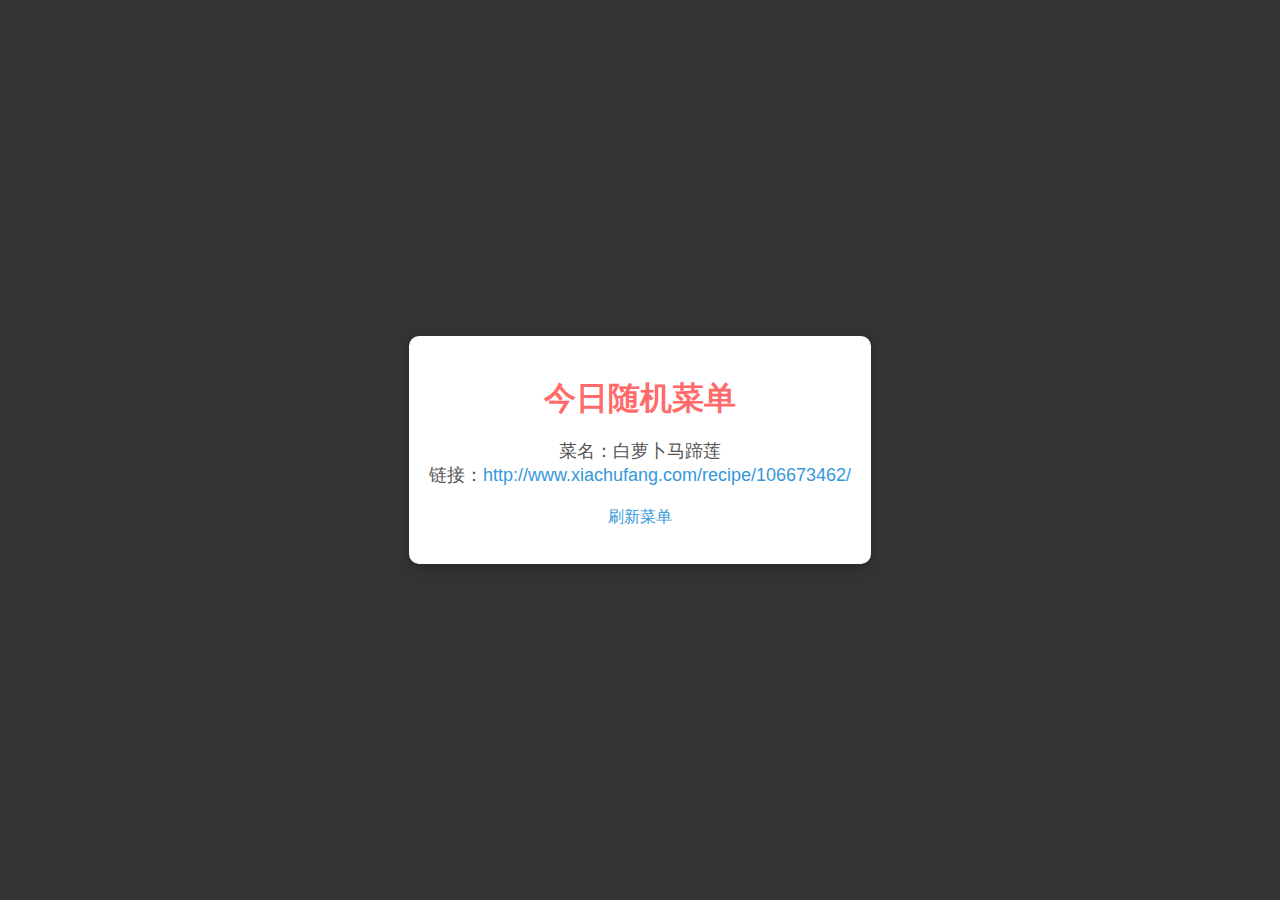
<file: index.html>
<!DOCTYPE html>
<html>
<head>
    <meta charset="UTF-8">
    <title>今天吃什么?</title>
    <style>
        body {
            font-family: Arial, sans-serif;
            background-color: #333;
            margin: 0;
            padding: 0;
            display: flex;
            justify-content: center;
            align-items: center;
            min-height: 100vh;
        }
        .loading-container {
            display: flex;
            justify-content: center;
            align-items: center;
            min-height: 100vh;
        }
        .loading-spinner {
            border: 4px solid rgba(255, 255, 255, 0.3);
            border-top: 4px solid #fff;
            border-radius: 50%;
            width: 40px;
            height: 40px;
            animation: spin 1s linear infinite;
        }
        @keyframes spin {
            0% { transform: rotate(0deg); }
            100% { transform: rotate(360deg); }
        }
        .menu-container {
            background-color: #fff;
            border-radius: 10px;
            box-shadow: 0 4px 10px rgba(0, 0, 0, 0.2);
            padding: 20px;
            text-align: center;
            animation: fadeInUp 0.5s ease-in-out;
        }
        h1 {
            color: #ff6b6b;
            margin-bottom: 10px;
        }
        p {
            font-size: 18px;
            color: #555;
        }
        a {
            color: #3498db;
            text-decoration: none;
            transition: color 0.3s ease-in-out;
        }
        a:hover {
            color: #e74c3c;
        }
        .refresh-button {
            margin-top: 20px;
            font-size: 16px;
            cursor: pointer;
            color: #3498db;
            transition: color 0.3s ease-in-out;
        }
        .refresh-button:hover {
            color: #e74c3c;
        }
        @keyframes fadeInUp {
            from {
                transform: translateY(20px);
                opacity: 0;
            }
            to {
                transform: translateY(0);
                opacity: 1;
            }
        }


         .scrolling {
            animation: scrollMenu 3s linear infinite;
        }

        @keyframes scrollMenu {
            0% {
                transform: translateY(0);
            }
            100% {
                transform: translateY(-100%);
            }
        }
    </style>
</head>
<body>
    <div class="loading-container" id="loadingContainer">
        <div class="loading-spinner"></div>
    </div>
    <div class="menu-container" id="menuContainer" style="display: none;">
        <h1>今日随机菜单</h1>
        <p id="menu"></p>
        <p class="refresh-button" id="refreshButton">刷新菜单</p>
    </div>

    <script>
        const loadingContainer = document.getElementById('loadingContainer');
        const menuContainer = document.getElementById('menuContainer');
        const menuElement = document.getElementById('menu');
        const refreshButton = document.getElementById('refreshButton');

        function loadRandomMenu() {
            loadingContainer.style.display = 'flex';
            menuContainer.style.display = 'none';

            fetch('test.json')
                .then(response => response.json())
                .then(data => {
                    loadingContainer.style.display = 'none';
                    menuContainer.style.display = 'block';

                    const randomIndex = Math.floor(Math.random() * data.length);
                    const randomRecipe = data[randomIndex];
                    const title = randomRecipe.title;
                    const link = randomRecipe.link;

                    menuElement.innerHTML = `菜名：${title}<br>链接：<a href="${link}" target="_blank">${link}</a>`;
                })
                .catch(error => {
                    console.error('Error fetching JSON:', error);
                });
        }

        refreshButton.addEventListener('click', loadRandomMenu);

        // 初始加载菜单
        loadRandomMenu();
    </script>
</body>
</html>
</file>
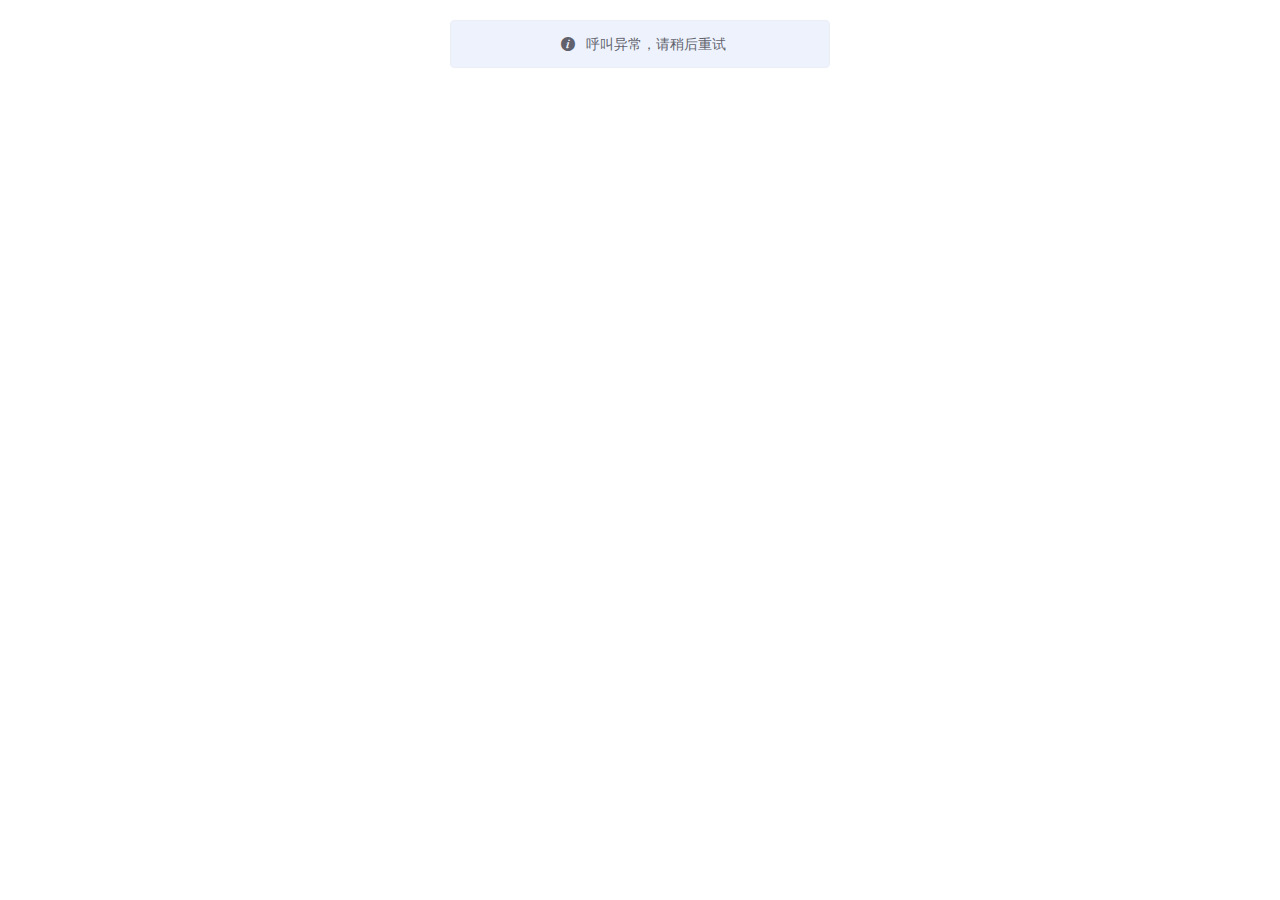
<file: lmm/index.html>
<!DOCTYPE html><html lang="en"><head><meta charset="utf-8"><meta http-equiv="X-UA-Compatible" content="IE=edge"><meta name="viewport" content="width=device-width,initial-scale=1,minimum-scale=1,maximum-scale=1,user-scalable=no,viewport-fit=cover"><meta name="mobile-web-app-capable" content="yes"><link rel="icon" href="favicon.ico"><title>云视频会议</title><link href="css/app.a6e1ad66.css" rel="preload" as="style"><link href="js/app.d59e0ca7.js" rel="preload" as="script"><link href="js/chunk-vendors.7f8859b9.js" rel="preload" as="script"><link href="css/app.a6e1ad66.css" rel="stylesheet"></head><body><noscript><strong>We're sorry but xylink-rtc-vue-demo doesn't work properly without JavaScript enabled. Please enable it to continue.</strong></noscript><div id="app"></div><script src="js/chunk-vendors.7f8859b9.js"></script><script src="js/app.d59e0ca7.js"></script></body></html>
</file>
<file: lmm/css/app.a6e1ad66.css>
@font-face{font-family:element-icons;src:url(../fonts/element-icons.535877f5.woff) format("woff"),url(../fonts/element-icons.732389de.ttf) format("truetype");font-weight:400;font-display:"auto";font-style:normal}[class*=" el-icon-"],[class^=el-icon-]{font-family:element-icons!important;speak:none;font-style:normal;font-weight:400;font-variant:normal;text-transform:none;line-height:1;vertical-align:baseline;display:inline-block;-webkit-font-smoothing:antialiased;-moz-osx-font-smoothing:grayscale}.el-icon-ice-cream-round:before{content:""}.el-icon-ice-cream-square:before{content:""}.el-icon-lollipop:before{content:""}.el-icon-potato-strips:before{content:""}.el-icon-milk-tea:before{content:""}.el-icon-ice-drink:before{content:""}.el-icon-ice-tea:before{content:""}.el-icon-coffee:before{content:""}.el-icon-orange:before{content:""}.el-icon-pear:before{content:""}.el-icon-apple:before{content:""}.el-icon-cherry:before{content:""}.el-icon-watermelon:before{content:""}.el-icon-grape:before{content:""}.el-icon-refrigerator:before{content:""}.el-icon-goblet-square-full:before{content:""}.el-icon-goblet-square:before{content:""}.el-icon-goblet-full:before{content:""}.el-icon-goblet:before{content:""}.el-icon-cold-drink:before{content:""}.el-icon-coffee-cup:before{content:""}.el-icon-water-cup:before{content:""}.el-icon-hot-water:before{content:""}.el-icon-ice-cream:before{content:""}.el-icon-dessert:before{content:""}.el-icon-sugar:before{content:""}.el-icon-tableware:before{content:""}.el-icon-burger:before{content:""}.el-icon-knife-fork:before{content:""}.el-icon-fork-spoon:before{content:""}.el-icon-chicken:before{content:""}.el-icon-food:before{content:""}.el-icon-dish-1:before{content:""}.el-icon-dish:before{content:""}.el-icon-moon-night:before{content:""}.el-icon-moon:before{content:""}.el-icon-cloudy-and-sunny:before{content:""}.el-icon-partly-cloudy:before{content:""}.el-icon-cloudy:before{content:""}.el-icon-sunny:before{content:""}.el-icon-sunset:before{content:""}.el-icon-sunrise-1:before{content:""}.el-icon-sunrise:before{content:""}.el-icon-heavy-rain:before{content:""}.el-icon-lightning:before{content:""}.el-icon-light-rain:before{content:""}.el-icon-wind-power:before{content:""}.el-icon-baseball:before{content:""}.el-icon-soccer:before{content:""}.el-icon-football:before{content:""}.el-icon-basketball:before{content:""}.el-icon-ship:before{content:""}.el-icon-truck:before{content:""}.el-icon-bicycle:before{content:""}.el-icon-mobile-phone:before{content:""}.el-icon-service:before{content:""}.el-icon-key:before{content:""}.el-icon-unlock:before{content:""}.el-icon-lock:before{content:""}.el-icon-watch:before{content:""}.el-icon-watch-1:before{content:""}.el-icon-timer:before{content:""}.el-icon-alarm-clock:before{content:""}.el-icon-map-location:before{content:""}.el-icon-delete-location:before{content:""}.el-icon-add-location:before{content:""}.el-icon-location-information:before{content:""}.el-icon-location-outline:before{content:""}.el-icon-location:before{content:""}.el-icon-place:before{content:""}.el-icon-discover:before{content:""}.el-icon-first-aid-kit:before{content:""}.el-icon-trophy-1:before{content:""}.el-icon-trophy:before{content:""}.el-icon-medal:before{content:""}.el-icon-medal-1:before{content:""}.el-icon-stopwatch:before{content:""}.el-icon-mic:before{content:""}.el-icon-copy-document:before{content:""}.el-icon-full-screen:before{content:""}.el-icon-switch-button:before{content:""}.el-icon-aim:before{content:""}.el-icon-crop:before{content:""}.el-icon-odometer:before{content:""}.el-icon-time:before{content:""}.el-icon-bangzhu:before{content:""}.el-icon-close-notification:before{content:""}.el-icon-microphone:before{content:""}.el-icon-turn-off-microphone:before{content:""}.el-icon-position:before{content:""}.el-icon-postcard:before{content:""}.el-icon-message:before{content:""}.el-icon-chat-line-square:before{content:""}.el-icon-chat-dot-square:before{content:""}.el-icon-chat-dot-round:before{content:""}.el-icon-chat-square:before{content:""}.el-icon-chat-line-round:before{content:""}.el-icon-chat-round:before{content:""}.el-icon-set-up:before{content:""}.el-icon-turn-off:before{content:""}.el-icon-open:before{content:""}.el-icon-connection:before{content:""}.el-icon-link:before{content:""}.el-icon-cpu:before{content:""}.el-icon-thumb:before{content:""}.el-icon-female:before{content:""}.el-icon-male:before{content:""}.el-icon-guide:before{content:""}.el-icon-news:before{content:""}.el-icon-price-tag:before{content:""}.el-icon-discount:before{content:""}.el-icon-wallet:before{content:""}.el-icon-coin:before{content:""}.el-icon-money:before{content:""}.el-icon-bank-card:before{content:""}.el-icon-box:before{content:""}.el-icon-present:before{content:""}.el-icon-sell:before{content:""}.el-icon-sold-out:before{content:""}.el-icon-shopping-bag-2:before{content:""}.el-icon-shopping-bag-1:before{content:""}.el-icon-shopping-cart-2:before{content:""}.el-icon-shopping-cart-1:before{content:""}.el-icon-shopping-cart-full:before{content:""}.el-icon-smoking:before{content:""}.el-icon-no-smoking:before{content:""}.el-icon-house:before{content:""}.el-icon-table-lamp:before{content:""}.el-icon-school:before{content:""}.el-icon-office-building:before{content:""}.el-icon-toilet-paper:before{content:""}.el-icon-notebook-2:before{content:""}.el-icon-notebook-1:before{content:""}.el-icon-files:before{content:""}.el-icon-collection:before{content:""}.el-icon-receiving:before{content:""}.el-icon-suitcase-1:before{content:""}.el-icon-suitcase:before{content:""}.el-icon-film:before{content:""}.el-icon-collection-tag:before{content:""}.el-icon-data-analysis:before{content:""}.el-icon-pie-chart:before{content:""}.el-icon-data-board:before{content:""}.el-icon-data-line:before{content:""}.el-icon-reading:before{content:""}.el-icon-magic-stick:before{content:""}.el-icon-coordinate:before{content:""}.el-icon-mouse:before{content:""}.el-icon-brush:before{content:""}.el-icon-headset:before{content:""}.el-icon-umbrella:before{content:""}.el-icon-scissors:before{content:""}.el-icon-mobile:before{content:""}.el-icon-attract:before{content:""}.el-icon-monitor:before{content:""}.el-icon-search:before{content:""}.el-icon-takeaway-box:before{content:""}.el-icon-paperclip:before{content:""}.el-icon-printer:before{content:""}.el-icon-document-add:before{content:""}.el-icon-document:before{content:""}.el-icon-document-checked:before{content:""}.el-icon-document-copy:before{content:""}.el-icon-document-delete:before{content:""}.el-icon-document-remove:before{content:""}.el-icon-tickets:before{content:""}.el-icon-folder-checked:before{content:""}.el-icon-folder-delete:before{content:""}.el-icon-folder-remove:before{content:""}.el-icon-folder-add:before{content:""}.el-icon-folder-opened:before{content:""}.el-icon-folder:before{content:""}.el-icon-edit-outline:before{content:""}.el-icon-edit:before{content:""}.el-icon-date:before{content:""}.el-icon-c-scale-to-original:before{content:""}.el-icon-view:before{content:""}.el-icon-loading:before{content:""}.el-icon-rank:before{content:""}.el-icon-sort-down:before{content:""}.el-icon-sort-up:before{content:""}.el-icon-sort:before{content:""}.el-icon-finished:before{content:""}.el-icon-refresh-left:before{content:""}.el-icon-refresh-right:before{content:""}.el-icon-refresh:before{content:""}.el-icon-video-play:before{content:""}.el-icon-video-pause:before{content:""}.el-icon-d-arrow-right:before{content:""}.el-icon-d-arrow-left:before{content:""}.el-icon-arrow-up:before{content:""}.el-icon-arrow-down:before{content:""}.el-icon-arrow-right:before{content:""}.el-icon-arrow-left:before{content:""}.el-icon-top-right:before{content:""}.el-icon-top-left:before{content:""}.el-icon-top:before{content:""}.el-icon-bottom:before{content:""}.el-icon-right:before{content:""}.el-icon-back:before{content:""}.el-icon-bottom-right:before{content:""}.el-icon-bottom-left:before{content:""}.el-icon-caret-top:before{content:""}.el-icon-caret-bottom:before{content:""}.el-icon-caret-right:before{content:""}.el-icon-caret-left:before{content:""}.el-icon-d-caret:before{content:""}.el-icon-share:before{content:""}.el-icon-menu:before{content:""}.el-icon-s-grid:before{content:""}.el-icon-s-check:before{content:""}.el-icon-s-data:before{content:""}.el-icon-s-opportunity:before{content:""}.el-icon-s-custom:before{content:""}.el-icon-s-claim:before{content:""}.el-icon-s-finance:before{content:""}.el-icon-s-comment:before{content:""}.el-icon-s-flag:before{content:""}.el-icon-s-marketing:before{content:""}.el-icon-s-shop:before{content:""}.el-icon-s-open:before{content:""}.el-icon-s-management:before{content:""}.el-icon-s-ticket:before{content:""}.el-icon-s-release:before{content:""}.el-icon-s-home:before{content:""}.el-icon-s-promotion:before{content:""}.el-icon-s-operation:before{content:""}.el-icon-s-unfold:before{content:""}.el-icon-s-fold:before{content:""}.el-icon-s-platform:before{content:""}.el-icon-s-order:before{content:""}.el-icon-s-cooperation:before{content:""}.el-icon-bell:before{content:""}.el-icon-message-solid:before{content:""}.el-icon-video-camera:before{content:""}.el-icon-video-camera-solid:before{content:""}.el-icon-camera:before{content:""}.el-icon-camera-solid:before{content:""}.el-icon-download:before{content:""}.el-icon-upload2:before{content:""}.el-icon-upload:before{content:""}.el-icon-picture-outline-round:before{content:""}.el-icon-picture-outline:before{content:""}.el-icon-picture:before{content:""}.el-icon-close:before{content:""}.el-icon-check:before{content:""}.el-icon-plus:before{content:""}.el-icon-minus:before{content:""}.el-icon-help:before{content:""}.el-icon-s-help:before{content:""}.el-icon-circle-close:before{content:""}.el-icon-circle-check:before{content:""}.el-icon-circle-plus-outline:before{content:""}.el-icon-remove-outline:before{content:""}.el-icon-zoom-out:before{content:""}.el-icon-zoom-in:before{content:""}.el-icon-error:before{content:""}.el-icon-success:before{content:""}.el-icon-circle-plus:before{content:""}.el-icon-remove:before{content:""}.el-icon-info:before{content:""}.el-icon-question:before{content:""}.el-icon-warning-outline:before{content:""}.el-icon-warning:before{content:""}.el-icon-goods:before{content:""}.el-icon-s-goods:before{content:""}.el-icon-star-off:before{content:""}.el-icon-star-on:before{content:""}.el-icon-more-outline:before{content:""}.el-icon-more:before{content:""}.el-icon-phone-outline:before{content:""}.el-icon-phone:before{content:""}.el-icon-user:before{content:""}.el-icon-user-solid:before{content:""}.el-icon-setting:before{content:""}.el-icon-s-tools:before{content:""}.el-icon-delete:before{content:""}.el-icon-delete-solid:before{content:""}.el-icon-eleme:before{content:""}.el-icon-platform-eleme:before{content:""}.el-icon-loading{animation:rotating 2s linear infinite}.el-icon--right{margin-left:5px}.el-icon--left{margin-right:5px}@keyframes rotating{0%{transform:rotate(0deg)}to{transform:rotate(1turn)}}.el-pagination{white-space:nowrap;padding:2px 5px;color:#303133;font-weight:700}.el-pagination:after,.el-pagination:before{display:table;content:""}.el-pagination:after{clear:both}.el-pagination button,.el-pagination span:not([class*=suffix]){display:inline-block;font-size:13px;min-width:35.5px;height:28px;line-height:28px;vertical-align:top;box-sizing:border-box}.el-pagination .el-input__inner{text-align:center;-moz-appearance:textfield;line-height:normal}.el-pagination .el-input__suffix{right:0;transform:scale(.8)}.el-pagination .el-select .el-input{width:100px;margin:0 5px}.el-pagination .el-select .el-input .el-input__inner{padding-right:25px;border-radius:3px}.el-pagination button{border:none;padding:0 6px;background:transparent}.el-pagination button:focus{outline:none}.el-pagination button:hover{color:#3876ff}.el-pagination button:disabled{color:#c0c4cc;background-color:#fff;cursor:not-allowed}.el-pagination .btn-next,.el-pagination .btn-prev{background:50% no-repeat;background-size:16px;background-color:#fff;cursor:pointer;margin:0;color:#303133}.el-pagination .btn-next .el-icon,.el-pagination .btn-prev .el-icon{display:block;font-size:12px;font-weight:700}.el-pagination .btn-prev{padding-right:12px}.el-pagination .btn-next{padding-left:12px}.el-pagination .el-pager li.disabled{color:#c0c4cc;cursor:not-allowed}.el-pagination--small .btn-next,.el-pagination--small .btn-prev,.el-pagination--small .el-pager li,.el-pagination--small .el-pager li.btn-quicknext,.el-pagination--small .el-pager li.btn-quickprev,.el-pagination--small .el-pager li:last-child{border-color:transparent;font-size:12px;line-height:22px;height:22px;min-width:22px}.el-pagination--small .arrow.disabled{visibility:hidden}.el-pagination--small .more:before,.el-pagination--small li.more:before{line-height:24px}.el-pagination--small button,.el-pagination--small span:not([class*=suffix]){height:22px;line-height:22px}.el-pagination--small .el-pagination__editor,.el-pagination--small .el-pagination__editor.el-input .el-input__inner{height:22px}.el-pagination__sizes{margin:0 10px 0 0;font-weight:400;color:#606266}.el-pagination__sizes .el-input .el-input__inner{font-size:13px;padding-left:8px}.el-pagination__sizes .el-input .el-input__inner:hover{border-color:#3876ff}.el-pagination__total{margin-right:10px;font-weight:400;color:#606266}.el-pagination__jump{margin-left:24px;font-weight:400;color:#606266}.el-pagination__jump .el-input__inner{padding:0 3px}.el-pagination__rightwrapper{float:right}.el-pagination__editor{line-height:18px;padding:0 2px;height:28px;text-align:center;margin:0 2px;box-sizing:border-box;border-radius:3px}.el-pagination__editor.el-input{width:50px}.el-pagination__editor.el-input .el-input__inner{height:28px}.el-pagination__editor .el-input__inner::-webkit-inner-spin-button,.el-pagination__editor .el-input__inner::-webkit-outer-spin-button{-webkit-appearance:none;margin:0}.el-pagination.is-background .btn-next,.el-pagination.is-background .btn-prev,.el-pagination.is-background .el-pager li{margin:0 5px;background-color:rgba(241,241,242,.98);color:#606266;min-width:30px;border-radius:2px}.el-pagination.is-background .btn-next.disabled,.el-pagination.is-background .btn-prev.disabled,.el-pagination.is-background .el-pager li.disabled{color:#c0c4cc}.el-pagination.is-background .btn-next,.el-pagination.is-background .btn-prev{padding:0}.el-pagination.is-background .btn-next:disabled,.el-pagination.is-background .btn-prev:disabled{color:#c0c4cc}.el-pagination.is-background .el-pager li:not(.disabled):hover{color:#3876ff}.el-pagination.is-background .el-pager li:not(.disabled).active{background-color:#3876ff;color:#fff}.el-pagination.is-background.el-pagination--small .btn-next,.el-pagination.is-background.el-pagination--small .btn-prev,.el-pagination.is-background.el-pagination--small .el-pager li{margin:0 3px;min-width:22px}.el-pager{-webkit-user-select:none;-moz-user-select:none;user-select:none;list-style:none;display:inline-block;vertical-align:top;font-size:0;padding:0;margin:0}.el-pager .more:before{line-height:30px}.el-pager li{padding:0 4px;background:#fff;vertical-align:top;display:inline-block;font-size:13px;min-width:35.5px;height:28px;line-height:28px;cursor:pointer;box-sizing:border-box;text-align:center;margin:0}.el-pager li.btn-quicknext,.el-pager li.btn-quickprev{line-height:28px;color:#303133}.el-pager li.btn-quicknext.disabled,.el-pager li.btn-quickprev.disabled{color:#c0c4cc}.el-pager li.btn-quicknext:hover,.el-pager li.btn-quickprev:hover{cursor:pointer}.el-pager li.active+li{border-left:0}.el-pager li:hover{color:#3876ff}.el-pager li.active{color:#3876ff;cursor:default}.el-dialog{position:relative;margin:0 auto 50px;background:#fff;border-radius:2px;box-shadow:0 1px 3px rgba(0,0,0,.3);box-sizing:border-box;width:50%}.el-dialog.is-fullscreen{width:100%;margin-top:0;margin-bottom:0;height:100%;overflow:auto}.el-dialog__wrapper{position:fixed;top:0;right:0;bottom:0;left:0;overflow:auto;margin:0}.el-dialog__header{padding:20px;padding-bottom:10px}.el-dialog__headerbtn{position:absolute;top:20px;right:20px;padding:0;background:transparent;border:none;outline:none;cursor:pointer;font-size:16px}.el-dialog__headerbtn .el-dialog__close{color:rgba(57,57,70,.8)}.el-dialog__headerbtn:focus .el-dialog__close,.el-dialog__headerbtn:hover .el-dialog__close{color:#3876ff}.el-dialog__title{line-height:24px;font-size:18px;color:#303133}.el-dialog__body{padding:30px 20px;color:#606266;font-size:14px;word-break:break-all}.el-dialog__footer{padding:20px;padding-top:10px;text-align:right;box-sizing:border-box}.el-dialog--center{text-align:center}.el-dialog--center .el-dialog__body{text-align:initial;padding:25px 25px 30px}.el-dialog--center .el-dialog__footer{text-align:inherit}.dialog-fade-enter-active{animation:dialog-fade-in .3s}.dialog-fade-leave-active{animation:dialog-fade-out .3s}@keyframes dialog-fade-in{0%{transform:translate3d(0,-20px,0);opacity:0}to{transform:translateZ(0);opacity:1}}@keyframes dialog-fade-out{0%{transform:translateZ(0);opacity:1}to{transform:translate3d(0,-20px,0);opacity:0}}.el-autocomplete{position:relative;display:inline-block}.el-autocomplete-suggestion{margin:5px 0;box-shadow:0 2px 12px 0 rgba(0,0,0,.1);border-radius:4px;border:1px solid #e4e7ed;box-sizing:border-box;background-color:#fff}.el-autocomplete-suggestion__wrap{max-height:280px;padding:10px 0;box-sizing:border-box}.el-autocomplete-suggestion__list{margin:0;padding:0}.el-autocomplete-suggestion li{padding:0 20px;margin:0;line-height:34px;cursor:pointer;color:#606266;font-size:14px;list-style:none;white-space:nowrap;overflow:hidden;text-overflow:ellipsis}.el-autocomplete-suggestion li.highlighted,.el-autocomplete-suggestion li:hover{background-color:#f5f7fa}.el-autocomplete-suggestion li.divider{margin-top:6px;border-top:1px solid #000}.el-autocomplete-suggestion li.divider:last-child{margin-bottom:-6px}.el-autocomplete-suggestion.is-loading li{text-align:center;height:100px;line-height:100px;font-size:20px;color:#999}.el-autocomplete-suggestion.is-loading li:after{display:inline-block;content:"";height:100%;vertical-align:middle}.el-autocomplete-suggestion.is-loading li:hover{background-color:#fff}.el-autocomplete-suggestion.is-loading .el-icon-loading{vertical-align:middle}.el-dropdown{display:inline-block;position:relative;color:#606266;font-size:14px}.el-dropdown .el-button-group{display:block}.el-dropdown .el-button-group .el-button{float:none}.el-dropdown .el-dropdown__caret-button{padding-left:5px;padding-right:5px;position:relative;border-left:none}.el-dropdown .el-dropdown__caret-button:before{content:"";position:absolute;display:block;width:1px;top:5px;bottom:5px;left:0;background:hsla(0,0%,100%,.5)}.el-dropdown .el-dropdown__caret-button.el-button--default:before{background:rgba(220,223,230,.5)}.el-dropdown .el-dropdown__caret-button:hover:not(.is-disabled):before{top:0;bottom:0}.el-dropdown .el-dropdown__caret-button .el-dropdown__icon{padding-left:0}.el-dropdown__icon{font-size:12px;margin:0 3px}.el-dropdown .el-dropdown-selfdefine:focus:active,.el-dropdown .el-dropdown-selfdefine:focus:not(.focusing){outline-width:0}.el-dropdown [disabled]{cursor:not-allowed;color:#bbb}.el-dropdown-menu{position:absolute;top:0;left:0;z-index:10;padding:10px 0;margin:5px 0;background-color:#fff;border:1px solid #ebeef5;border-radius:4px;box-shadow:0 2px 12px 0 rgba(0,0,0,.1)}.el-dropdown-menu__item{list-style:none;line-height:36px;padding:0 20px;margin:0;font-size:14px;color:#606266;cursor:pointer;outline:none}.el-dropdown-menu__item:focus,.el-dropdown-menu__item:not(.is-disabled):hover{background-color:#ebf1ff;color:#6091ff}.el-dropdown-menu__item i{margin-right:5px}.el-dropdown-menu__item--divided{position:relative;margin-top:6px;border-top:1px solid #ebeef5}.el-dropdown-menu__item--divided:before{content:"";height:6px;display:block;margin:0 -20px;background-color:#fff}.el-dropdown-menu__item.is-disabled{cursor:default;color:#bbb;pointer-events:none}.el-dropdown-menu--medium{padding:6px 0}.el-dropdown-menu--medium .el-dropdown-menu__item{line-height:30px;padding:0 17px;font-size:14px}.el-dropdown-menu--medium .el-dropdown-menu__item.el-dropdown-menu__item--divided{margin-top:6px}.el-dropdown-menu--medium .el-dropdown-menu__item.el-dropdown-menu__item--divided:before{height:6px;margin:0 -17px}.el-dropdown-menu--small{padding:6px 0}.el-dropdown-menu--small .el-dropdown-menu__item{line-height:27px;padding:0 15px;font-size:13px}.el-dropdown-menu--small .el-dropdown-menu__item.el-dropdown-menu__item--divided{margin-top:4px}.el-dropdown-menu--small .el-dropdown-menu__item.el-dropdown-menu__item--divided:before{height:4px;margin:0 -15px}.el-dropdown-menu--mini{padding:3px 0}.el-dropdown-menu--mini .el-dropdown-menu__item{line-height:24px;padding:0 10px;font-size:12px}.el-dropdown-menu--mini .el-dropdown-menu__item.el-dropdown-menu__item--divided{margin-top:3px}.el-dropdown-menu--mini .el-dropdown-menu__item.el-dropdown-menu__item--divided:before{height:3px;margin:0 -10px}.el-menu{border-right:1px solid #e6e6e6;list-style:none;position:relative;margin:0;padding-left:0;background-color:#fff}.el-menu:after,.el-menu:before{display:table;content:""}.el-menu:after{clear:both}.el-menu.el-menu--horizontal{border-bottom:1px solid #e6e6e6}.el-menu--horizontal{border-right:none}.el-menu--horizontal>.el-menu-item{float:left;height:60px;line-height:60px;margin:0;border-bottom:2px solid transparent;color:#909399}.el-menu--horizontal>.el-menu-item a,.el-menu--horizontal>.el-menu-item a:hover{color:inherit}.el-menu--horizontal>.el-menu-item:not(.is-disabled):focus,.el-menu--horizontal>.el-menu-item:not(.is-disabled):hover{background-color:#fff}.el-menu--horizontal>.el-submenu{float:left}.el-menu--horizontal>.el-submenu:focus,.el-menu--horizontal>.el-submenu:hover{outline:none}.el-menu--horizontal>.el-submenu:focus .el-submenu__title,.el-menu--horizontal>.el-submenu:hover .el-submenu__title{color:#303133}.el-menu--horizontal>.el-submenu.is-active .el-submenu__title{border-bottom:2px solid #3876ff;color:#303133}.el-menu--horizontal>.el-submenu .el-submenu__title{height:60px;line-height:60px;border-bottom:2px solid transparent;color:#909399}.el-menu--horizontal>.el-submenu .el-submenu__title:hover{background-color:#fff}.el-menu--horizontal>.el-submenu .el-submenu__icon-arrow{position:static;vertical-align:middle;margin-left:8px;margin-top:-3px}.el-menu--horizontal .el-menu .el-menu-item,.el-menu--horizontal .el-menu .el-submenu__title{background-color:#fff;float:none;height:36px;line-height:36px;padding:0 10px;color:#909399}.el-menu--horizontal .el-menu .el-menu-item.is-active,.el-menu--horizontal .el-menu .el-submenu.is-active>.el-submenu__title{color:#303133}.el-menu--horizontal .el-menu-item:not(.is-disabled):focus,.el-menu--horizontal .el-menu-item:not(.is-disabled):hover{outline:none;color:#303133}.el-menu--horizontal>.el-menu-item.is-active{border-bottom:2px solid #3876ff;color:#303133}.el-menu--collapse{width:64px}.el-menu--collapse>.el-menu-item [class^=el-icon-],.el-menu--collapse>.el-submenu>.el-submenu__title [class^=el-icon-]{margin:0;vertical-align:middle;width:24px;text-align:center}.el-menu--collapse>.el-menu-item .el-submenu__icon-arrow,.el-menu--collapse>.el-submenu>.el-submenu__title .el-submenu__icon-arrow{display:none}.el-menu--collapse>.el-menu-item span,.el-menu--collapse>.el-submenu>.el-submenu__title span{height:0;width:0;overflow:hidden;visibility:hidden;display:inline-block}.el-menu--collapse>.el-menu-item.is-active i{color:inherit}.el-menu--collapse .el-menu .el-submenu{min-width:200px}.el-menu--collapse .el-submenu{position:relative}.el-menu--collapse .el-submenu .el-menu{position:absolute;margin-left:5px;top:0;left:100%;z-index:10;border:1px solid #e4e7ed;border-radius:2px;box-shadow:0 2px 12px 0 rgba(0,0,0,.1)}.el-menu--collapse .el-submenu.is-opened>.el-submenu__title .el-submenu__icon-arrow{transform:none}.el-menu--popup{z-index:100;min-width:200px;border:none;padding:5px 0;border-radius:2px;box-shadow:0 2px 12px 0 rgba(0,0,0,.1)}.el-menu--popup-bottom-start{margin-top:5px}.el-menu--popup-right-start{margin-left:5px;margin-right:5px}.el-menu-item{height:56px;line-height:56px;font-size:14px;color:#303133;padding:0 20px;list-style:none;cursor:pointer;position:relative;transition:border-color .3s,background-color .3s,color .3s;box-sizing:border-box;white-space:nowrap}.el-menu-item *{vertical-align:middle}.el-menu-item i{color:#909399}.el-menu-item:focus,.el-menu-item:hover{outline:none;background-color:#ebf1ff}.el-menu-item.is-disabled{opacity:.25;cursor:not-allowed;background:none!important}.el-menu-item [class^=el-icon-]{margin-right:5px;width:24px;text-align:center;font-size:18px;vertical-align:middle}.el-menu-item.is-active{color:#3876ff}.el-menu-item.is-active i{color:inherit}.el-submenu{list-style:none;margin:0;padding-left:0}.el-submenu__title{height:56px;line-height:56px;font-size:14px;color:#303133;padding:0 20px;list-style:none;cursor:pointer;position:relative;transition:border-color .3s,background-color .3s,color .3s;box-sizing:border-box;white-space:nowrap}.el-submenu__title *{vertical-align:middle}.el-submenu__title i{color:#909399}.el-submenu__title:focus,.el-submenu__title:hover{outline:none;background-color:#ebf1ff}.el-submenu__title.is-disabled{opacity:.25;cursor:not-allowed;background:none!important}.el-submenu__title:hover{background-color:#ebf1ff}.el-submenu .el-menu{border:none}.el-submenu .el-menu-item{height:50px;line-height:50px;padding:0 45px;min-width:200px}.el-submenu__icon-arrow{position:absolute;top:50%;right:20px;margin-top:-7px;transition:transform .3s;font-size:12px}.el-submenu.is-active .el-submenu__title{border-bottom-color:#3876ff}.el-submenu.is-opened>.el-submenu__title .el-submenu__icon-arrow{transform:rotate(180deg)}.el-submenu.is-disabled .el-menu-item,.el-submenu.is-disabled .el-submenu__title{opacity:.25;cursor:not-allowed;background:none!important}.el-submenu [class^=el-icon-]{vertical-align:middle;margin-right:5px;width:24px;text-align:center;font-size:18px}.el-menu-item-group>ul{padding:0}.el-menu-item-group__title{padding:7px 0 7px 20px;line-height:normal;font-size:12px;color:#909399}.horizontal-collapse-transition .el-submenu__title .el-submenu__icon-arrow{transition:.2s;opacity:0}.el-radio-group{display:inline-block;line-height:1;vertical-align:middle;font-size:0}.el-radio-button,.el-radio-button__inner{position:relative;display:inline-block;outline:none}.el-radio-button__inner{line-height:1;white-space:nowrap;vertical-align:middle;background:#fff;border:1px solid #dcdfe6;font-weight:400;border-left:0;color:#606266;-webkit-appearance:none;text-align:center;box-sizing:border-box;margin:0;cursor:pointer;transition:all .3s cubic-bezier(.645,.045,.355,1);padding:12px 20px;font-size:14px;border-radius:0}.el-radio-button__inner.is-round{padding:12px 20px}.el-radio-button__inner:hover{color:#3876ff}.el-radio-button__inner [class*=el-icon-]{line-height:.9}.el-radio-button__inner [class*=el-icon-]+span{margin-left:5px}.el-radio-button:first-child .el-radio-button__inner{border-left:1px solid #dcdfe6;border-radius:4px 0 0 4px;box-shadow:none!important}.el-radio-button__orig-radio{opacity:0;outline:none;position:absolute;z-index:-1}.el-radio-button__orig-radio:checked+.el-radio-button__inner{color:#fff;background-color:#3876ff;border-color:#3876ff;box-shadow:-1px 0 0 0 #3876ff}.el-radio-button__orig-radio:disabled+.el-radio-button__inner{color:#c0c4cc;cursor:not-allowed;background-image:none;background-color:#fff;border-color:#ebeef5;box-shadow:none}.el-radio-button__orig-radio:disabled:checked+.el-radio-button__inner{background-color:#f2f6fc}.el-radio-button:last-child .el-radio-button__inner{border-radius:0 4px 4px 0}.el-radio-button:first-child:last-child .el-radio-button__inner{border-radius:4px}.el-radio-button--medium .el-radio-button__inner{padding:10px 20px;font-size:14px;border-radius:0}.el-radio-button--medium .el-radio-button__inner.is-round{padding:10px 20px}.el-radio-button--small .el-radio-button__inner{padding:9px 15px;font-size:12px;border-radius:0}.el-radio-button--small .el-radio-button__inner.is-round{padding:9px 15px}.el-radio-button--mini .el-radio-button__inner{padding:7px 15px;font-size:12px;border-radius:0}.el-radio-button--mini .el-radio-button__inner.is-round{padding:7px 15px}.el-radio-button:focus:not(.is-focus):not(:active):not(.is-disabled){box-shadow:0 0 2px 2px #3876ff}.el-switch{display:inline-flex;align-items:center;position:relative;font-size:14px;line-height:20px;height:20px;vertical-align:middle}.el-switch.is-disabled .el-switch__core,.el-switch.is-disabled .el-switch__label{cursor:not-allowed}.el-switch__label{transition:.2s;height:20px;display:inline-block;font-size:14px;font-weight:500;cursor:pointer;vertical-align:middle;color:#303133}.el-switch__label.is-active{color:#3876ff}.el-switch__label--left{margin-right:10px}.el-switch__label--right{margin-left:10px}.el-switch__label *{line-height:1;font-size:14px;display:inline-block}.el-switch__input{position:absolute;width:0;height:0;opacity:0;margin:0}.el-switch__core{margin:0;display:inline-block;position:relative;width:40px;height:20px;border:1px solid #dcdfe6;outline:none;border-radius:10px;box-sizing:border-box;background:#dcdfe6;cursor:pointer;transition:border-color .3s,background-color .3s;vertical-align:middle}.el-switch__core:after{content:"";position:absolute;top:1px;left:1px;border-radius:100%;transition:all .3s;width:16px;height:16px;background-color:#fff}.el-switch.is-checked .el-switch__core{border-color:#3876ff;background-color:#3876ff}.el-switch.is-checked .el-switch__core:after{left:100%;margin-left:-17px}.el-switch.is-disabled{opacity:.6}.el-switch--wide .el-switch__label.el-switch__label--left span{left:10px}.el-switch--wide .el-switch__label.el-switch__label--right span{right:10px}.el-switch .label-fade-enter,.el-switch .label-fade-leave-active{opacity:0}.el-select-dropdown{position:absolute;z-index:1001;border:1px solid #e4e7ed;border-radius:4px;background-color:#fff;box-shadow:0 2px 12px 0 rgba(0,0,0,.1);box-sizing:border-box;margin:5px 0}.el-select-dropdown.is-multiple .el-select-dropdown__item{padding-right:40px}.el-select-dropdown.is-multiple .el-select-dropdown__item.selected{color:#3876ff;background-color:#fff}.el-select-dropdown.is-multiple .el-select-dropdown__item.selected.hover{background-color:#f5f7fa}.el-select-dropdown.is-multiple .el-select-dropdown__item.selected:after{position:absolute;right:20px;font-family:element-icons;content:"";font-size:12px;font-weight:700;-webkit-font-smoothing:antialiased;-moz-osx-font-smoothing:grayscale}.el-select-dropdown .el-scrollbar.is-empty .el-select-dropdown__list{padding:0}.el-select-dropdown__empty{padding:10px 0;margin:0;text-align:center;color:#999;font-size:14px}.el-select-dropdown__wrap{max-height:274px}.el-select-dropdown__list{list-style:none;padding:6px 0;margin:0;box-sizing:border-box}.el-select-dropdown__item{font-size:14px;padding:0 20px;position:relative;white-space:nowrap;overflow:hidden;text-overflow:ellipsis;color:#606266;height:34px;line-height:34px;box-sizing:border-box;cursor:pointer}.el-select-dropdown__item.is-disabled{color:#c0c4cc;cursor:not-allowed}.el-select-dropdown__item.is-disabled:hover{background-color:#fff}.el-select-dropdown__item.hover,.el-select-dropdown__item:hover{background-color:#f5f7fa}.el-select-dropdown__item.selected{color:#3876ff;font-weight:700}.el-select-group{margin:0;padding:0}.el-select-group__wrap{position:relative;list-style:none;margin:0;padding:0}.el-select-group__wrap:not(:last-of-type){padding-bottom:24px}.el-select-group__wrap:not(:last-of-type):after{content:"";position:absolute;display:block;left:20px;right:20px;bottom:12px;height:1px;background:#e4e7ed}.el-select-group__title{padding-left:20px;font-size:12px;color:rgba(57,57,70,.8);line-height:30px}.el-select-group .el-select-dropdown__item{padding-left:20px}.el-select{display:inline-block;position:relative}.el-select .el-select__tags>span{display:contents}.el-select:hover .el-input__inner{border-color:#c0c4cc}.el-select .el-input__inner{cursor:pointer;padding-right:35px}.el-select .el-input__inner:focus{border-color:#3876ff}.el-select .el-input .el-select__caret{color:#c0c4cc;font-size:14px;transition:transform .3s;transform:rotate(180deg);cursor:pointer}.el-select .el-input .el-select__caret.is-reverse{transform:rotate(0deg)}.el-select .el-input .el-select__caret.is-show-close{font-size:14px;text-align:center;transform:rotate(180deg);border-radius:100%;color:#c0c4cc;transition:color .2s cubic-bezier(.645,.045,.355,1)}.el-select .el-input .el-select__caret.is-show-close:hover{color:#909399}.el-select .el-input.is-disabled .el-input__inner{cursor:not-allowed}.el-select .el-input.is-disabled .el-input__inner:hover{border-color:#e4e7ed}.el-select .el-input.is-focus .el-input__inner{border-color:#3876ff}.el-select>.el-input{display:block}.el-select__input{border:none;outline:none;padding:0;margin-left:15px;color:#666;font-size:14px;-webkit-appearance:none;-moz-appearance:none;appearance:none;height:28px;background-color:transparent}.el-select__input.is-mini{height:14px}.el-select__close{cursor:pointer;position:absolute;top:8px;z-index:1000;right:25px;color:#c0c4cc;line-height:18px;font-size:14px}.el-select__close:hover{color:#909399}.el-select__tags{position:absolute;line-height:normal;white-space:normal;z-index:1;top:50%;transform:translateY(-50%);display:flex;align-items:center;flex-wrap:wrap}.el-select__tags-text{overflow:hidden;text-overflow:ellipsis}.el-select .el-tag{box-sizing:border-box;border-color:transparent;margin:2px 0 2px 6px;background-color:#f0f2f5;display:flex;max-width:100%;align-items:center}.el-select .el-tag__close.el-icon-close{background-color:#c0c4cc;top:0;color:#fff;flex-shrink:0}.el-select .el-tag__close.el-icon-close:hover{background-color:#909399}.el-select .el-tag__close.el-icon-close:before{display:block;transform:translateY(.5px)}.el-table{position:relative;overflow:hidden;box-sizing:border-box;flex:1;width:100%;max-width:100%;background-color:#fff;font-size:14px;color:#606266}.el-table__empty-block{min-height:60px;text-align:center;width:100%;display:flex;justify-content:center;align-items:center}.el-table__empty-text{line-height:60px;width:50%;color:#909399}.el-table__expand-column .cell{padding:0;text-align:center}.el-table__expand-icon{position:relative;cursor:pointer;color:#666;font-size:12px;transition:transform .2s ease-in-out;height:20px}.el-table__expand-icon--expanded{transform:rotate(90deg)}.el-table__expand-icon>.el-icon{position:absolute;left:50%;top:50%;margin-left:-5px;margin-top:-5px}.el-table__expanded-cell{background-color:#fff}.el-table__expanded-cell[class*=cell]{padding:20px 50px}.el-table__expanded-cell:hover{background-color:transparent!important}.el-table__placeholder{display:inline-block;width:20px}.el-table__append-wrapper{overflow:hidden}.el-table--fit{border-right:0;border-bottom:0}.el-table--fit .el-table__cell.gutter{border-right-width:1px}.el-table--scrollable-x .el-table__body-wrapper{overflow-x:auto}.el-table--scrollable-y .el-table__body-wrapper{overflow-y:auto}.el-table thead{color:#909399;font-weight:500}.el-table thead.is-group th.el-table__cell{background:#f5f7fa}.el-table .el-table__cell{padding:12px 0;min-width:0;box-sizing:border-box;text-overflow:ellipsis;vertical-align:middle;position:relative;text-align:left}.el-table .el-table__cell.is-center{text-align:center}.el-table .el-table__cell.is-right{text-align:right}.el-table .el-table__cell.gutter{width:15px;border-right-width:0;border-bottom-width:0;padding:0}.el-table .el-table__cell.is-hidden>*{visibility:hidden}.el-table--medium .el-table__cell{padding:10px 0}.el-table--small{font-size:12px}.el-table--small .el-table__cell{padding:8px 0}.el-table--mini{font-size:12px}.el-table--mini .el-table__cell{padding:6px 0}.el-table tr{background-color:#fff}.el-table tr input[type=checkbox]{margin:0}.el-table td.el-table__cell,.el-table th.el-table__cell.is-leaf{border-bottom:1px solid #ebeef5}.el-table th.el-table__cell.is-sortable{cursor:pointer}.el-table th.el-table__cell{overflow:hidden;-webkit-user-select:none;-moz-user-select:none;user-select:none;background-color:#fff}.el-table th.el-table__cell>.cell{display:inline-block;box-sizing:border-box;position:relative;vertical-align:middle;padding-left:10px;padding-right:10px;width:100%}.el-table th.el-table__cell>.cell.highlight{color:#3876ff}.el-table th.el-table__cell.required>div:before{display:inline-block;content:"";width:8px;height:8px;border-radius:50%;background:#ff4d51;margin-right:5px;vertical-align:middle}.el-table td.el-table__cell div{box-sizing:border-box}.el-table td.el-table__cell.gutter{width:0}.el-table .cell{box-sizing:border-box;overflow:hidden;text-overflow:ellipsis;white-space:normal;word-break:break-all;line-height:23px;padding-left:10px;padding-right:10px}.el-table .cell.el-tooltip{white-space:nowrap;min-width:50px}.el-table--border,.el-table--group{border:1px solid #ebeef5}.el-table--border:after,.el-table--group:after,.el-table:before{content:"";position:absolute;background-color:#ebeef5;z-index:1}.el-table--border:after,.el-table--group:after{top:0;right:0;width:1px;height:100%}.el-table:before{left:0;bottom:0;width:100%;height:1px}.el-table--border{border-right:none;border-bottom:none}.el-table--border.el-loading-parent--relative{border-color:transparent}.el-table--border .el-table__cell{border-right:1px solid #ebeef5}.el-table--border .el-table__cell:first-child .cell{padding-left:10px}.el-table--border th.el-table__cell.gutter:last-of-type{border-bottom:1px solid #ebeef5;border-bottom-width:1px}.el-table--border th.el-table__cell{border-bottom:1px solid #ebeef5}.el-table--hidden{visibility:hidden}.el-table__fixed,.el-table__fixed-right{position:absolute;top:0;left:0;overflow-x:hidden;overflow-y:hidden;box-shadow:0 0 10px rgba(0,0,0,.12)}.el-table__fixed-right:before,.el-table__fixed:before{content:"";position:absolute;left:0;bottom:0;width:100%;height:1px;background-color:#ebeef5;z-index:4}.el-table__fixed-right-patch{position:absolute;top:-1px;right:0;background-color:#fff;border-bottom:1px solid #ebeef5}.el-table__fixed-right{top:0;left:auto;right:0}.el-table__fixed-right .el-table__fixed-body-wrapper,.el-table__fixed-right .el-table__fixed-footer-wrapper,.el-table__fixed-right .el-table__fixed-header-wrapper{left:auto;right:0}.el-table__fixed-header-wrapper{position:absolute;left:0;top:0;z-index:3}.el-table__fixed-footer-wrapper{position:absolute;left:0;bottom:0;z-index:3}.el-table__fixed-footer-wrapper tbody td.el-table__cell{border-top:1px solid #ebeef5;background-color:#f5f7fa;color:#606266}.el-table__fixed-body-wrapper{position:absolute;left:0;top:37px;overflow:hidden;z-index:3}.el-table__body-wrapper,.el-table__footer-wrapper,.el-table__header-wrapper{width:100%}.el-table__footer-wrapper{margin-top:-1px}.el-table__footer-wrapper td.el-table__cell{border-top:1px solid #ebeef5}.el-table__body,.el-table__footer,.el-table__header{table-layout:fixed;border-collapse:separate}.el-table__footer-wrapper,.el-table__header-wrapper{overflow:hidden}.el-table__footer-wrapper tbody td.el-table__cell,.el-table__header-wrapper tbody td.el-table__cell{background-color:#f5f7fa;color:#606266}.el-table__body-wrapper{overflow:hidden;position:relative}.el-table__body-wrapper.is-scrolling-left~.el-table__fixed,.el-table__body-wrapper.is-scrolling-none~.el-table__fixed,.el-table__body-wrapper.is-scrolling-none~.el-table__fixed-right,.el-table__body-wrapper.is-scrolling-right~.el-table__fixed-right{box-shadow:none}.el-table__body-wrapper .el-table--border.is-scrolling-right~.el-table__fixed-right{border-left:1px solid #ebeef5}.el-table__body-wrapper .el-table--border.is-scrolling-left~.el-table__fixed{border-right:1px solid #ebeef5}.el-table .caret-wrapper{display:inline-flex;flex-direction:column;align-items:center;height:34px;width:24px;vertical-align:middle;cursor:pointer;overflow:initial;position:relative}.el-table .sort-caret{width:0;height:0;border:5px solid transparent;position:absolute;left:7px}.el-table .sort-caret.ascending{border-bottom-color:#c0c4cc;top:5px}.el-table .sort-caret.descending{border-top-color:#c0c4cc;bottom:7px}.el-table .ascending .sort-caret.ascending{border-bottom-color:#3876ff}.el-table .descending .sort-caret.descending{border-top-color:#3876ff}.el-table .hidden-columns{visibility:hidden;position:absolute;z-index:-1}.el-table--striped .el-table__body tr.el-table__row--striped td.el-table__cell{background:#fafafa}.el-table--striped .el-table__body tr.el-table__row--striped.current-row td.el-table__cell{background-color:#ebf1ff}.el-table__body tr.hover-row.current-row>td.el-table__cell,.el-table__body tr.hover-row.el-table__row--striped.current-row>td.el-table__cell,.el-table__body tr.hover-row.el-table__row--striped>td.el-table__cell,.el-table__body tr.hover-row>td.el-table__cell{background-color:#f5f7fa}.el-table__body tr.current-row>td.el-table__cell{background-color:#ebf1ff}.el-table__column-resize-proxy{position:absolute;left:200px;top:0;bottom:0;width:0;border-left:1px solid #ebeef5;z-index:10}.el-table__column-filter-trigger{display:inline-block;line-height:34px;cursor:pointer}.el-table__column-filter-trigger i{color:rgba(57,57,70,.8);font-size:12px;transform:scale(.75)}.el-table--enable-row-transition .el-table__body td.el-table__cell{transition:background-color .25s ease}.el-table--enable-row-hover .el-table__body tr:hover>td.el-table__cell{background-color:#f5f7fa}.el-table--fluid-height .el-table__fixed,.el-table--fluid-height .el-table__fixed-right{bottom:0;overflow:hidden}.el-table [class*=el-table__row--level] .el-table__expand-icon{display:inline-block;width:20px;line-height:20px;height:20px;text-align:center;margin-right:3px}.el-table-column--selection .cell{padding-left:14px;padding-right:14px}.el-table-filter{border:1px solid #ebeef5;border-radius:2px;background-color:#fff;box-shadow:0 2px 12px 0 rgba(0,0,0,.1);box-sizing:border-box;margin:2px 0}.el-table-filter__list{padding:5px 0;margin:0;list-style:none;min-width:100px}.el-table-filter__list-item{line-height:36px;padding:0 10px;cursor:pointer;font-size:14px}.el-table-filter__list-item:hover{background-color:#ebf1ff;color:#6091ff}.el-table-filter__list-item.is-active{background-color:#3876ff;color:#fff}.el-table-filter__content{min-width:100px}.el-table-filter__bottom{border-top:1px solid #ebeef5;padding:8px}.el-table-filter__bottom button{background:transparent;border:none;color:#606266;cursor:pointer;font-size:13px;padding:0 3px}.el-table-filter__bottom button:hover{color:#3876ff}.el-table-filter__bottom button:focus{outline:none}.el-table-filter__bottom button.is-disabled{color:#c0c4cc;cursor:not-allowed}.el-table-filter__wrap{max-height:280px}.el-table-filter__checkbox-group{padding:10px}.el-table-filter__checkbox-group label.el-checkbox{display:block;margin-right:5px;margin-bottom:8px;margin-left:5px}.el-table-filter__checkbox-group .el-checkbox:last-child{margin-bottom:0}.el-date-table{font-size:12px;-webkit-user-select:none;-moz-user-select:none;user-select:none}.el-date-table.is-week-mode .el-date-table__row:hover div{background-color:#f2f6fc}.el-date-table.is-week-mode .el-date-table__row:hover td.available:hover{color:#606266}.el-date-table.is-week-mode .el-date-table__row:hover td:first-child div{margin-left:5px;border-top-left-radius:15px;border-bottom-left-radius:15px}.el-date-table.is-week-mode .el-date-table__row:hover td:last-child div{margin-right:5px;border-top-right-radius:15px;border-bottom-right-radius:15px}.el-date-table.is-week-mode .el-date-table__row.current div{background-color:#f2f6fc}.el-date-table td{width:32px;height:30px;padding:4px 0;box-sizing:border-box;text-align:center;cursor:pointer;position:relative}.el-date-table td div{height:30px;padding:3px 0;box-sizing:border-box}.el-date-table td span{width:24px;height:24px;display:block;margin:0 auto;line-height:24px;position:absolute;left:50%;transform:translateX(-50%);border-radius:50%}.el-date-table td.next-month,.el-date-table td.prev-month{color:#c0c4cc}.el-date-table td.today{position:relative}.el-date-table td.today span{color:#3876ff;font-weight:700}.el-date-table td.today.end-date span,.el-date-table td.today.start-date span{color:#fff}.el-date-table td.available:hover{color:#3876ff}.el-date-table td.in-range div,.el-date-table td.in-range div:hover{background-color:#f2f6fc}.el-date-table td.current:not(.disabled) span{color:#fff;background-color:#3876ff}.el-date-table td.end-date div,.el-date-table td.start-date div{color:#fff}.el-date-table td.end-date span,.el-date-table td.start-date span{background-color:#3876ff}.el-date-table td.start-date div{margin-left:5px;border-top-left-radius:15px;border-bottom-left-radius:15px}.el-date-table td.end-date div{margin-right:5px;border-top-right-radius:15px;border-bottom-right-radius:15px}.el-date-table td.disabled div{background-color:#f5f7fa;opacity:1;cursor:not-allowed;color:#c0c4cc}.el-date-table td.selected div{margin-left:5px;margin-right:5px;background-color:#f2f6fc;border-radius:15px}.el-date-table td.selected div:hover{background-color:#f2f6fc}.el-date-table td.selected span{background-color:#3876ff;color:#fff;border-radius:15px}.el-date-table td.week{font-size:80%;color:#606266}.el-date-table th{padding:5px;color:#606266;font-weight:400;border-bottom:1px solid #ebeef5}.el-month-table{font-size:12px;margin:-1px;border-collapse:collapse}.el-month-table td{text-align:center;padding:8px 0;cursor:pointer}.el-month-table td div{height:48px;padding:6px 0;box-sizing:border-box}.el-month-table td.today .cell{color:#3876ff;font-weight:700}.el-month-table td.today.end-date .cell,.el-month-table td.today.start-date .cell{color:#fff}.el-month-table td.disabled .cell{background-color:#f5f7fa;cursor:not-allowed;color:#c0c4cc}.el-month-table td.disabled .cell:hover{color:#c0c4cc}.el-month-table td .cell{width:60px;height:36px;display:block;line-height:36px;color:#606266;margin:0 auto;border-radius:18px}.el-month-table td .cell:hover{color:#3876ff}.el-month-table td.in-range div,.el-month-table td.in-range div:hover{background-color:#f2f6fc}.el-month-table td.end-date div,.el-month-table td.start-date div{color:#fff}.el-month-table td.end-date .cell,.el-month-table td.start-date .cell{color:#fff;background-color:#3876ff}.el-month-table td.start-date div{border-top-left-radius:24px;border-bottom-left-radius:24px}.el-month-table td.end-date div{border-top-right-radius:24px;border-bottom-right-radius:24px}.el-month-table td.current:not(.disabled) .cell{color:#3876ff}.el-year-table{font-size:12px;margin:-1px;border-collapse:collapse}.el-year-table .el-icon{color:#303133}.el-year-table td{text-align:center;padding:20px 3px;cursor:pointer}.el-year-table td.today .cell{color:#3876ff;font-weight:700}.el-year-table td.disabled .cell{background-color:#f5f7fa;cursor:not-allowed;color:#c0c4cc}.el-year-table td.disabled .cell:hover{color:#c0c4cc}.el-year-table td .cell{width:48px;height:32px;display:block;line-height:32px;color:#606266;margin:0 auto}.el-year-table td .cell:hover,.el-year-table td.current:not(.disabled) .cell{color:#3876ff}.el-date-range-picker{width:646px}.el-date-range-picker.has-sidebar{width:756px}.el-date-range-picker table{table-layout:fixed;width:100%}.el-date-range-picker .el-picker-panel__body{min-width:513px}.el-date-range-picker .el-picker-panel__content{margin:0}.el-date-range-picker__header{position:relative;text-align:center;height:28px}.el-date-range-picker__header [class*=arrow-left]{float:left}.el-date-range-picker__header [class*=arrow-right]{float:right}.el-date-range-picker__header div{font-size:16px;font-weight:500;margin-right:50px}.el-date-range-picker__content{float:left;width:50%;box-sizing:border-box;margin:0;padding:16px}.el-date-range-picker__content.is-left{border-right:1px solid #e4e4e4}.el-date-range-picker__content .el-date-range-picker__header div{margin-left:50px;margin-right:50px}.el-date-range-picker__editors-wrap{box-sizing:border-box;display:table-cell}.el-date-range-picker__editors-wrap.is-right{text-align:right}.el-date-range-picker__time-header{position:relative;border-bottom:1px solid #e4e4e4;font-size:12px;padding:8px 5px 5px 5px;display:table;width:100%;box-sizing:border-box}.el-date-range-picker__time-header>.el-icon-arrow-right{font-size:20px;vertical-align:middle;display:table-cell;color:#303133}.el-date-range-picker__time-picker-wrap{position:relative;display:table-cell;padding:0 5px}.el-date-range-picker__time-picker-wrap .el-picker-panel{position:absolute;top:13px;right:0;z-index:1;background:#fff}.el-date-picker{width:322px}.el-date-picker.has-sidebar.has-time{width:434px}.el-date-picker.has-sidebar{width:438px}.el-date-picker.has-time .el-picker-panel__body-wrapper{position:relative}.el-date-picker .el-picker-panel__content{width:292px}.el-date-picker table{table-layout:fixed;width:100%}.el-date-picker__editor-wrap{position:relative;display:table-cell;padding:0 5px}.el-date-picker__time-header{position:relative;border-bottom:1px solid #e4e4e4;font-size:12px;padding:8px 5px 5px 5px;display:table;width:100%;box-sizing:border-box}.el-date-picker__header{margin:12px;text-align:center}.el-date-picker__header--bordered{margin-bottom:0;padding-bottom:12px;border-bottom:1px solid #ebeef5}.el-date-picker__header--bordered+.el-picker-panel__content{margin-top:0}.el-date-picker__header-label{font-size:16px;font-weight:500;padding:0 5px;line-height:22px;text-align:center;cursor:pointer;color:#606266}.el-date-picker__header-label.active,.el-date-picker__header-label:hover{color:#3876ff}.el-date-picker__prev-btn{float:left}.el-date-picker__next-btn{float:right}.el-date-picker__time-wrap{padding:10px;text-align:center}.el-date-picker__time-label{float:left;cursor:pointer;line-height:30px;margin-left:10px}.time-select{margin:5px 0;min-width:0}.time-select .el-picker-panel__content{max-height:200px;margin:0}.time-select-item{padding:8px 10px;font-size:14px;line-height:20px}.time-select-item.selected:not(.disabled){color:#3876ff;font-weight:700}.time-select-item.disabled{color:#e4e7ed;cursor:not-allowed}.time-select-item:hover{background-color:#f5f7fa;font-weight:700;cursor:pointer}.el-date-editor{position:relative;display:inline-block;text-align:left}.el-date-editor.el-input,.el-date-editor.el-input__inner{width:220px}.el-date-editor--monthrange.el-input,.el-date-editor--monthrange.el-input__inner{width:300px}.el-date-editor--daterange.el-input,.el-date-editor--daterange.el-input__inner,.el-date-editor--timerange.el-input,.el-date-editor--timerange.el-input__inner{width:350px}.el-date-editor--datetimerange.el-input,.el-date-editor--datetimerange.el-input__inner{width:400px}.el-date-editor--dates .el-input__inner{text-overflow:ellipsis;white-space:nowrap}.el-date-editor .el-icon-circle-close{cursor:pointer}.el-date-editor .el-range__icon{font-size:14px;margin-left:-5px;color:#c0c4cc;float:left;line-height:32px}.el-date-editor .el-range-input{-webkit-appearance:none;-moz-appearance:none;appearance:none;border:none;outline:none;display:inline-block;height:100%;margin:0;padding:0;width:39%;text-align:center;font-size:14px;color:#606266}.el-date-editor .el-range-input::-moz-placeholder{color:#c0c4cc}.el-date-editor .el-range-input::placeholder{color:#c0c4cc}.el-date-editor .el-range-separator{display:inline-block;height:100%;padding:0 5px;margin:0;text-align:center;line-height:32px;font-size:14px;width:5%;color:#303133}.el-date-editor .el-range__close-icon{font-size:14px;color:#c0c4cc;width:25px;display:inline-block;float:right;line-height:32px}.el-range-editor.el-input__inner{display:inline-flex;align-items:center;padding:3px 10px}.el-range-editor .el-range-input{line-height:1}.el-range-editor.is-active,.el-range-editor.is-active:hover{border-color:#3876ff}.el-range-editor--medium.el-input__inner{height:36px}.el-range-editor--medium .el-range-separator{line-height:28px;font-size:14px}.el-range-editor--medium .el-range-input{font-size:14px}.el-range-editor--medium .el-range__close-icon,.el-range-editor--medium .el-range__icon{line-height:28px}.el-range-editor--small.el-input__inner{height:32px}.el-range-editor--small .el-range-separator{line-height:24px;font-size:13px}.el-range-editor--small .el-range-input{font-size:13px}.el-range-editor--small .el-range__close-icon,.el-range-editor--small .el-range__icon{line-height:24px}.el-range-editor--mini.el-input__inner{height:28px}.el-range-editor--mini .el-range-separator{line-height:20px;font-size:12px}.el-range-editor--mini .el-range-input{font-size:12px}.el-range-editor--mini .el-range__close-icon,.el-range-editor--mini .el-range__icon{line-height:20px}.el-range-editor.is-disabled{background-color:#f5f7fa;border-color:#e4e7ed;color:#c0c4cc;cursor:not-allowed}.el-range-editor.is-disabled:focus,.el-range-editor.is-disabled:hover{border-color:#e4e7ed}.el-range-editor.is-disabled input{background-color:#f5f7fa;color:#c0c4cc;cursor:not-allowed}.el-range-editor.is-disabled input::-moz-placeholder{color:#c0c4cc}.el-range-editor.is-disabled input::placeholder{color:#c0c4cc}.el-range-editor.is-disabled .el-range-separator{color:#c0c4cc}.el-picker-panel{color:#606266;border:1px solid #e4e7ed;box-shadow:0 2px 12px 0 rgba(0,0,0,.1);background:#fff;border-radius:4px;line-height:30px;margin:5px 0}.el-picker-panel__body-wrapper:after,.el-picker-panel__body:after{content:"";display:table;clear:both}.el-picker-panel__content{position:relative;margin:15px}.el-picker-panel__footer{border-top:1px solid #e4e4e4;padding:4px;text-align:right;background-color:#fff;position:relative;font-size:0}.el-picker-panel__shortcut{display:block;width:100%;border:0;background-color:transparent;line-height:28px;font-size:14px;color:#606266;padding-left:12px;text-align:left;outline:none;cursor:pointer}.el-picker-panel__shortcut:hover{color:#3876ff}.el-picker-panel__shortcut.active{background-color:#e6f1fe;color:#3876ff}.el-picker-panel__btn{border:1px solid #dcdcdc;color:#333;line-height:24px;border-radius:2px;padding:0 20px;cursor:pointer;background-color:transparent;outline:none;font-size:12px}.el-picker-panel__btn[disabled]{color:#ccc;cursor:not-allowed}.el-picker-panel__icon-btn{font-size:12px;color:#303133;border:0;background:transparent;cursor:pointer;outline:none;margin-top:8px}.el-picker-panel__icon-btn:hover{color:#3876ff}.el-picker-panel__icon-btn.is-disabled{color:#bbb}.el-picker-panel__icon-btn.is-disabled:hover{cursor:not-allowed}.el-picker-panel__link-btn{vertical-align:middle}.el-picker-panel [slot=sidebar],.el-picker-panel__sidebar{position:absolute;top:0;bottom:0;width:110px;border-right:1px solid #e4e4e4;box-sizing:border-box;padding-top:6px;background-color:#fff;overflow:auto}.el-picker-panel [slot=sidebar]+.el-picker-panel__body,.el-picker-panel__sidebar+.el-picker-panel__body{margin-left:110px}.el-time-spinner.has-seconds .el-time-spinner__wrapper{width:33.3%}.el-time-spinner__wrapper{max-height:190px;overflow:auto;display:inline-block;width:50%;vertical-align:top;position:relative}.el-time-spinner__wrapper .el-scrollbar__wrap:not(.el-scrollbar__wrap--hidden-default){padding-bottom:15px}.el-time-spinner__wrapper.is-arrow{box-sizing:border-box;text-align:center;overflow:hidden}.el-time-spinner__wrapper.is-arrow .el-time-spinner__list{transform:translateY(-32px)}.el-time-spinner__wrapper.is-arrow .el-time-spinner__item:hover:not(.disabled):not(.active){background:#fff;cursor:default}.el-time-spinner__arrow{font-size:12px;color:#909399;position:absolute;left:0;width:100%;z-index:1;text-align:center;height:30px;line-height:30px;cursor:pointer}.el-time-spinner__arrow:hover{color:#3876ff}.el-time-spinner__arrow.el-icon-arrow-up{top:10px}.el-time-spinner__arrow.el-icon-arrow-down{bottom:10px}.el-time-spinner__input.el-input{width:70%}.el-time-spinner__input.el-input .el-input__inner,.el-time-spinner__list{padding:0;text-align:center}.el-time-spinner__list{margin:0;list-style:none}.el-time-spinner__list:after,.el-time-spinner__list:before{content:"";display:block;width:100%;height:80px}.el-time-spinner__item{height:32px;line-height:32px;font-size:12px;color:#606266}.el-time-spinner__item:hover:not(.disabled):not(.active){background:#f5f7fa;cursor:pointer}.el-time-spinner__item.active:not(.disabled){color:#303133;font-weight:700}.el-time-spinner__item.disabled{color:#c0c4cc;cursor:not-allowed}.el-time-panel{margin:5px 0;border:1px solid #e4e7ed;background-color:#fff;box-shadow:0 2px 12px 0 rgba(0,0,0,.1);border-radius:2px;position:absolute;width:180px;left:0;z-index:1000;-webkit-user-select:none;-moz-user-select:none;user-select:none;box-sizing:content-box}.el-time-panel__content{font-size:0;position:relative;overflow:hidden}.el-time-panel__content:after,.el-time-panel__content:before{content:"";top:50%;position:absolute;margin-top:-15px;height:32px;z-index:-1;left:0;right:0;box-sizing:border-box;padding-top:6px;text-align:left;border-top:1px solid #e4e7ed;border-bottom:1px solid #e4e7ed}.el-time-panel__content:after{left:50%;margin-left:12%;margin-right:12%}.el-time-panel__content:before{padding-left:50%;margin-right:12%;margin-left:12%}.el-time-panel__content.has-seconds:after{left:66.6666666667%}.el-time-panel__content.has-seconds:before{padding-left:33.3333333333%}.el-time-panel__footer{border-top:1px solid #e4e4e4;padding:4px;height:36px;line-height:25px;text-align:right;box-sizing:border-box}.el-time-panel__btn{border:none;line-height:28px;padding:0 5px;margin:0 5px;cursor:pointer;background-color:transparent;outline:none;font-size:12px;color:#303133}.el-time-panel__btn.confirm{font-weight:800;color:#3876ff}.el-time-range-picker{width:354px;overflow:visible}.el-time-range-picker__content{position:relative;text-align:center;padding:10px}.el-time-range-picker__cell{box-sizing:border-box;margin:0;padding:4px 7px 7px;width:50%;display:inline-block}.el-time-range-picker__header{margin-bottom:5px;text-align:center;font-size:14px}.el-time-range-picker__body{border-radius:2px;border:1px solid #e4e7ed}.el-popover{position:absolute;background:rgba(35,36,51,.9);min-width:150px;border-radius:4px;border:1px solid #ebeef5;padding:12px;z-index:2000;color:#606266;line-height:1.4;text-align:justify;font-size:14px;box-shadow:0 2px 12px 0 rgba(0,0,0,.1);word-break:break-all}.el-popover--plain{padding:18px 20px}.el-popover__title{color:#303133;font-size:16px;line-height:1;margin-bottom:12px}.el-popover:focus,.el-popover:focus:active,.el-popover__reference:focus:hover,.el-popover__reference:focus:not(.focusing){outline-width:0}.v-modal-enter{animation:v-modal-in .2s ease}.v-modal-leave{animation:v-modal-out .2s ease forwards}@keyframes v-modal-in{0%{opacity:0}}@keyframes v-modal-out{to{opacity:0}}.v-modal{position:fixed;left:0;top:0;width:100%;height:100%;opacity:.5;background:#000}.el-popup-parent--hidden{overflow:hidden}.el-message-box{display:inline-block;width:420px;padding-bottom:10px;vertical-align:middle;background-color:#fff;border-radius:4px;border:1px solid #ebeef5;font-size:18px;box-shadow:0 2px 12px 0 rgba(0,0,0,.1);text-align:left;overflow:hidden;backface-visibility:hidden}.el-message-box__wrapper{position:fixed;top:0;bottom:0;left:0;right:0;text-align:center}.el-message-box__wrapper:after{content:"";display:inline-block;height:100%;width:0;vertical-align:middle}.el-message-box__header{position:relative;padding:15px;padding-bottom:10px}.el-message-box__title{padding-left:0;margin-bottom:0;font-size:18px;line-height:1;color:#303133}.el-message-box__headerbtn{position:absolute;top:15px;right:15px;padding:0;border:none;outline:none;background:transparent;font-size:16px;cursor:pointer}.el-message-box__headerbtn .el-message-box__close{color:rgba(57,57,70,.8)}.el-message-box__headerbtn:focus .el-message-box__close,.el-message-box__headerbtn:hover .el-message-box__close{color:#3876ff}.el-message-box__content{padding:10px 15px;color:#606266;font-size:14px}.el-message-box__container{position:relative}.el-message-box__input{padding-top:15px}.el-message-box__input input.invalid,.el-message-box__input input.invalid:focus{border-color:#f56c6c}.el-message-box__status{position:absolute;top:50%;transform:translateY(-50%);font-size:24px!important}.el-message-box__status:before{padding-left:1px}.el-message-box__status+.el-message-box__message{padding-left:36px;padding-right:12px}.el-message-box__status.el-icon-success{color:#67c23a}.el-message-box__status.el-icon-info{color:rgba(57,57,70,.8)}.el-message-box__status.el-icon-warning{color:#e6a23c}.el-message-box__status.el-icon-error{color:#f56c6c}.el-message-box__message{margin:0}.el-message-box__message p{margin:0;line-height:24px}.el-message-box__errormsg{color:#f56c6c;font-size:12px;min-height:18px;margin-top:2px}.el-message-box__btns{padding:5px 15px 0;text-align:right}.el-message-box__btns button:nth-child(2){margin-left:10px}.el-message-box__btns-reverse{flex-direction:row-reverse}.el-message-box--center{padding-bottom:30px}.el-message-box--center .el-message-box__header{padding-top:30px}.el-message-box--center .el-message-box__title{position:relative;display:flex;align-items:center;justify-content:center}.el-message-box--center .el-message-box__status{position:relative;top:auto;padding-right:5px;text-align:center;transform:translateY(-1px)}.el-message-box--center .el-message-box__message{margin-left:0}.el-message-box--center .el-message-box__btns,.el-message-box--center .el-message-box__content{text-align:center}.el-message-box--center .el-message-box__content{padding-left:27px;padding-right:27px}.msgbox-fade-enter-active{animation:msgbox-fade-in .3s}.msgbox-fade-leave-active{animation:msgbox-fade-out .3s}@keyframes msgbox-fade-in{0%{transform:translate3d(0,-20px,0);opacity:0}to{transform:translateZ(0);opacity:1}}@keyframes msgbox-fade-out{0%{transform:translateZ(0);opacity:1}to{transform:translate3d(0,-20px,0);opacity:0}}.el-breadcrumb{font-size:14px;line-height:1}.el-breadcrumb:after,.el-breadcrumb:before{display:table;content:""}.el-breadcrumb:after{clear:both}.el-breadcrumb__separator{margin:0 9px;font-weight:700;color:#c0c4cc}.el-breadcrumb__separator[class*=icon]{margin:0 6px;font-weight:400}.el-breadcrumb__item{float:left}.el-breadcrumb__inner{color:#606266}.el-breadcrumb__inner.is-link,.el-breadcrumb__inner a{font-weight:700;text-decoration:none;transition:color .2s cubic-bezier(.645,.045,.355,1);color:#303133}.el-breadcrumb__inner.is-link:hover,.el-breadcrumb__inner a:hover{color:#3876ff;cursor:pointer}.el-breadcrumb__item:last-child .el-breadcrumb__inner,.el-breadcrumb__item:last-child .el-breadcrumb__inner:hover,.el-breadcrumb__item:last-child .el-breadcrumb__inner a,.el-breadcrumb__item:last-child .el-breadcrumb__inner a:hover{font-weight:400;color:#606266;cursor:text}.el-breadcrumb__item:last-child .el-breadcrumb__separator{display:none}.el-form--label-left .el-form-item__label{text-align:left}.el-form--label-top .el-form-item__label{float:none;display:inline-block;text-align:left;padding:0 0 10px 0}.el-form--inline .el-form-item{display:inline-block;margin-right:10px;vertical-align:top}.el-form--inline .el-form-item__label{float:none;display:inline-block}.el-form--inline .el-form-item__content{display:inline-block;vertical-align:top}.el-form--inline.el-form--label-top .el-form-item__content{display:block}.el-form-item{margin-bottom:22px}.el-form-item:after,.el-form-item:before{display:table;content:""}.el-form-item:after{clear:both}.el-form-item .el-form-item{margin-bottom:0}.el-form-item .el-input__validateIcon{display:none}.el-form-item--medium .el-form-item__content,.el-form-item--medium .el-form-item__label{line-height:36px}.el-form-item--small .el-form-item__content,.el-form-item--small .el-form-item__label{line-height:32px}.el-form-item--small.el-form-item{margin-bottom:18px}.el-form-item--small .el-form-item__error{padding-top:2px}.el-form-item--mini .el-form-item__content,.el-form-item--mini .el-form-item__label{line-height:28px}.el-form-item--mini.el-form-item{margin-bottom:18px}.el-form-item--mini .el-form-item__error{padding-top:1px}.el-form-item__label-wrap{float:left}.el-form-item__label-wrap .el-form-item__label{display:inline-block;float:none}.el-form-item__label{text-align:right;vertical-align:middle;float:left;font-size:14px;color:#606266;line-height:40px;padding:0 12px 0 0;box-sizing:border-box}.el-form-item__content{line-height:40px;position:relative;font-size:14px}.el-form-item__content:after,.el-form-item__content:before{display:table;content:""}.el-form-item__content:after{clear:both}.el-form-item__content .el-input-group{vertical-align:top}.el-form-item__error{color:#f56c6c;font-size:12px;line-height:1;padding-top:4px;position:absolute;top:100%;left:0}.el-form-item__error--inline{position:relative;top:auto;left:auto;display:inline-block;margin-left:10px}.el-form-item.is-required:not(.is-no-asterisk) .el-form-item__label-wrap>.el-form-item__label:before,.el-form-item.is-required:not(.is-no-asterisk)>.el-form-item__label:before{content:"*";color:#f56c6c;margin-right:4px}.el-form-item.is-error .el-input__inner,.el-form-item.is-error .el-input__inner:focus,.el-form-item.is-error .el-textarea__inner,.el-form-item.is-error .el-textarea__inner:focus{border-color:#f56c6c}.el-form-item.is-error .el-input-group__append .el-input__inner,.el-form-item.is-error .el-input-group__prepend .el-input__inner{border-color:transparent}.el-form-item.is-error .el-input__validateIcon{color:#f56c6c}.el-form-item--feedback .el-input__validateIcon{display:inline-block}.el-tabs__header{padding:0;position:relative;margin:0 0 15px}.el-tabs__active-bar{position:absolute;bottom:0;left:0;height:2px;background-color:#3876ff;z-index:1;transition:transform .3s cubic-bezier(.645,.045,.355,1);list-style:none}.el-tabs__new-tab{float:right;border:1px solid #d3dce6;height:18px;width:18px;line-height:18px;margin:12px 0 9px 10px;border-radius:3px;text-align:center;font-size:12px;color:#d3dce6;cursor:pointer;transition:all .15s}.el-tabs__new-tab .el-icon-plus{transform:scale(.8)}.el-tabs__new-tab:hover{color:#3876ff}.el-tabs__nav-wrap{overflow:hidden;margin-bottom:-1px;position:relative}.el-tabs__nav-wrap:after{content:"";position:absolute;left:0;bottom:0;width:100%;height:2px;background-color:#e4e7ed;z-index:1}.el-tabs__nav-wrap.is-scrollable{padding:0 20px;box-sizing:border-box}.el-tabs__nav-scroll{overflow:hidden}.el-tabs__nav-next,.el-tabs__nav-prev{position:absolute;cursor:pointer;line-height:44px;font-size:12px;color:#909399}.el-tabs__nav-next{right:0}.el-tabs__nav-prev{left:0}.el-tabs__nav{white-space:nowrap;position:relative;transition:transform .3s;float:left;z-index:2}.el-tabs__nav.is-stretch{min-width:100%;display:flex}.el-tabs__nav.is-stretch>*{flex:1;text-align:center}.el-tabs__item{padding:0 20px;height:40px;box-sizing:border-box;line-height:40px;display:inline-block;list-style:none;font-size:14px;font-weight:500;color:#303133;position:relative}.el-tabs__item:focus,.el-tabs__item:focus:active{outline:none}.el-tabs__item:focus.is-active.is-focus:not(:active){box-shadow:inset 0 0 2px 2px #3876ff;border-radius:3px}.el-tabs__item .el-icon-close{border-radius:50%;text-align:center;transition:all .3s cubic-bezier(.645,.045,.355,1);margin-left:5px}.el-tabs__item .el-icon-close:before{transform:scale(.9);display:inline-block}.el-tabs__item .el-icon-close:hover{background-color:#c0c4cc;color:#fff}.el-tabs__item.is-active{color:#3876ff}.el-tabs__item:hover{color:#3876ff;cursor:pointer}.el-tabs__item.is-disabled{color:#c0c4cc;cursor:default}.el-tabs__content{overflow:hidden;position:relative}.el-tabs--card>.el-tabs__header{border-bottom:1px solid #e4e7ed}.el-tabs--card>.el-tabs__header .el-tabs__nav-wrap:after{content:none}.el-tabs--card>.el-tabs__header .el-tabs__nav{border:1px solid #e4e7ed;border-bottom:none;border-radius:4px 4px 0 0;box-sizing:border-box}.el-tabs--card>.el-tabs__header .el-tabs__active-bar{display:none}.el-tabs--card>.el-tabs__header .el-tabs__item .el-icon-close{position:relative;font-size:12px;width:0;height:14px;vertical-align:middle;line-height:15px;overflow:hidden;top:-1px;right:-2px;transform-origin:100% 50%}.el-tabs--card>.el-tabs__header .el-tabs__item{border-bottom:1px solid transparent;border-left:1px solid #e4e7ed;transition:color .3s cubic-bezier(.645,.045,.355,1),padding .3s cubic-bezier(.645,.045,.355,1)}.el-tabs--card>.el-tabs__header .el-tabs__item:first-child{border-left:none}.el-tabs--card>.el-tabs__header .el-tabs__item.is-closable:hover{padding-left:13px;padding-right:13px}.el-tabs--card>.el-tabs__header .el-tabs__item.is-closable:hover .el-icon-close{width:14px}.el-tabs--card>.el-tabs__header .el-tabs__item.is-active{border-bottom-color:#fff}.el-tabs--card>.el-tabs__header .el-tabs__item.is-active.is-closable{padding-left:20px;padding-right:20px}.el-tabs--card>.el-tabs__header .el-tabs__item.is-active.is-closable .el-icon-close{width:14px}.el-tabs--border-card{background:#fff;border:1px solid #dcdfe6;box-shadow:0 2px 4px 0 rgba(0,0,0,.12),0 0 6px 0 rgba(0,0,0,.04)}.el-tabs--border-card>.el-tabs__content{padding:15px}.el-tabs--border-card>.el-tabs__header{background-color:#f5f7fa;border-bottom:1px solid #e4e7ed;margin:0}.el-tabs--border-card>.el-tabs__header .el-tabs__nav-wrap:after{content:none}.el-tabs--border-card>.el-tabs__header .el-tabs__item{transition:all .3s cubic-bezier(.645,.045,.355,1);border:1px solid transparent;margin-top:-1px;color:#909399}.el-tabs--border-card>.el-tabs__header .el-tabs__item+.el-tabs__item,.el-tabs--border-card>.el-tabs__header .el-tabs__item:first-child{margin-left:-1px}.el-tabs--border-card>.el-tabs__header .el-tabs__item.is-active{color:#3876ff;background-color:#fff;border-right-color:#dcdfe6;border-left-color:#dcdfe6}.el-tabs--border-card>.el-tabs__header .el-tabs__item:not(.is-disabled):hover{color:#3876ff}.el-tabs--border-card>.el-tabs__header .el-tabs__item.is-disabled{color:#c0c4cc}.el-tabs--border-card>.el-tabs__header .is-scrollable .el-tabs__item:first-child{margin-left:0}.el-tabs--bottom .el-tabs__item.is-bottom:nth-child(2),.el-tabs--bottom .el-tabs__item.is-top:nth-child(2),.el-tabs--top .el-tabs__item.is-bottom:nth-child(2),.el-tabs--top .el-tabs__item.is-top:nth-child(2){padding-left:0}.el-tabs--bottom .el-tabs__item.is-bottom:last-child,.el-tabs--bottom .el-tabs__item.is-top:last-child,.el-tabs--top .el-tabs__item.is-bottom:last-child,.el-tabs--top .el-tabs__item.is-top:last-child{padding-right:0}.el-tabs--bottom.el-tabs--border-card>.el-tabs__header .el-tabs__item:nth-child(2),.el-tabs--bottom.el-tabs--card>.el-tabs__header .el-tabs__item:nth-child(2),.el-tabs--bottom .el-tabs--left>.el-tabs__header .el-tabs__item:nth-child(2),.el-tabs--bottom .el-tabs--right>.el-tabs__header .el-tabs__item:nth-child(2),.el-tabs--top.el-tabs--border-card>.el-tabs__header .el-tabs__item:nth-child(2),.el-tabs--top.el-tabs--card>.el-tabs__header .el-tabs__item:nth-child(2),.el-tabs--top .el-tabs--left>.el-tabs__header .el-tabs__item:nth-child(2),.el-tabs--top .el-tabs--right>.el-tabs__header .el-tabs__item:nth-child(2){padding-left:20px}.el-tabs--bottom.el-tabs--border-card>.el-tabs__header .el-tabs__item:last-child,.el-tabs--bottom.el-tabs--card>.el-tabs__header .el-tabs__item:last-child,.el-tabs--bottom .el-tabs--left>.el-tabs__header .el-tabs__item:last-child,.el-tabs--bottom .el-tabs--right>.el-tabs__header .el-tabs__item:last-child,.el-tabs--top.el-tabs--border-card>.el-tabs__header .el-tabs__item:last-child,.el-tabs--top.el-tabs--card>.el-tabs__header .el-tabs__item:last-child,.el-tabs--top .el-tabs--left>.el-tabs__header .el-tabs__item:last-child,.el-tabs--top .el-tabs--right>.el-tabs__header .el-tabs__item:last-child{padding-right:20px}.el-tabs--bottom .el-tabs__header.is-bottom{margin-bottom:0;margin-top:10px}.el-tabs--bottom.el-tabs--border-card .el-tabs__header.is-bottom{border-bottom:0;border-top:1px solid #dcdfe6}.el-tabs--bottom.el-tabs--border-card .el-tabs__nav-wrap.is-bottom{margin-top:-1px;margin-bottom:0}.el-tabs--bottom.el-tabs--border-card .el-tabs__item.is-bottom:not(.is-active){border:1px solid transparent}.el-tabs--bottom.el-tabs--border-card .el-tabs__item.is-bottom{margin:0 -1px -1px -1px}.el-tabs--left,.el-tabs--right{overflow:hidden}.el-tabs--left .el-tabs__header.is-left,.el-tabs--left .el-tabs__header.is-right,.el-tabs--left .el-tabs__nav-scroll,.el-tabs--left .el-tabs__nav-wrap.is-left,.el-tabs--left .el-tabs__nav-wrap.is-right,.el-tabs--right .el-tabs__header.is-left,.el-tabs--right .el-tabs__header.is-right,.el-tabs--right .el-tabs__nav-scroll,.el-tabs--right .el-tabs__nav-wrap.is-left,.el-tabs--right .el-tabs__nav-wrap.is-right{height:100%}.el-tabs--left .el-tabs__active-bar.is-left,.el-tabs--left .el-tabs__active-bar.is-right,.el-tabs--right .el-tabs__active-bar.is-left,.el-tabs--right .el-tabs__active-bar.is-right{top:0;bottom:auto;width:2px;height:auto}.el-tabs--left .el-tabs__nav-wrap.is-left,.el-tabs--left .el-tabs__nav-wrap.is-right,.el-tabs--right .el-tabs__nav-wrap.is-left,.el-tabs--right .el-tabs__nav-wrap.is-right{margin-bottom:0}.el-tabs--left .el-tabs__nav-wrap.is-left>.el-tabs__nav-next,.el-tabs--left .el-tabs__nav-wrap.is-left>.el-tabs__nav-prev,.el-tabs--left .el-tabs__nav-wrap.is-right>.el-tabs__nav-next,.el-tabs--left .el-tabs__nav-wrap.is-right>.el-tabs__nav-prev,.el-tabs--right .el-tabs__nav-wrap.is-left>.el-tabs__nav-next,.el-tabs--right .el-tabs__nav-wrap.is-left>.el-tabs__nav-prev,.el-tabs--right .el-tabs__nav-wrap.is-right>.el-tabs__nav-next,.el-tabs--right .el-tabs__nav-wrap.is-right>.el-tabs__nav-prev{height:30px;line-height:30px;width:100%;text-align:center;cursor:pointer}.el-tabs--left .el-tabs__nav-wrap.is-left>.el-tabs__nav-next i,.el-tabs--left .el-tabs__nav-wrap.is-left>.el-tabs__nav-prev i,.el-tabs--left .el-tabs__nav-wrap.is-right>.el-tabs__nav-next i,.el-tabs--left .el-tabs__nav-wrap.is-right>.el-tabs__nav-prev i,.el-tabs--right .el-tabs__nav-wrap.is-left>.el-tabs__nav-next i,.el-tabs--right .el-tabs__nav-wrap.is-left>.el-tabs__nav-prev i,.el-tabs--right .el-tabs__nav-wrap.is-right>.el-tabs__nav-next i,.el-tabs--right .el-tabs__nav-wrap.is-right>.el-tabs__nav-prev i{transform:rotate(90deg)}.el-tabs--left .el-tabs__nav-wrap.is-left>.el-tabs__nav-prev,.el-tabs--left .el-tabs__nav-wrap.is-right>.el-tabs__nav-prev,.el-tabs--right .el-tabs__nav-wrap.is-left>.el-tabs__nav-prev,.el-tabs--right .el-tabs__nav-wrap.is-right>.el-tabs__nav-prev{left:auto;top:0}.el-tabs--left .el-tabs__nav-wrap.is-left>.el-tabs__nav-next,.el-tabs--left .el-tabs__nav-wrap.is-right>.el-tabs__nav-next,.el-tabs--right .el-tabs__nav-wrap.is-left>.el-tabs__nav-next,.el-tabs--right .el-tabs__nav-wrap.is-right>.el-tabs__nav-next{right:auto;bottom:0}.el-tabs--left .el-tabs__nav-wrap.is-left.is-scrollable,.el-tabs--left .el-tabs__nav-wrap.is-right.is-scrollable,.el-tabs--right .el-tabs__nav-wrap.is-left.is-scrollable,.el-tabs--right .el-tabs__nav-wrap.is-right.is-scrollable{padding:30px 0}.el-tabs--left .el-tabs__nav-wrap.is-left:after,.el-tabs--left .el-tabs__nav-wrap.is-right:after,.el-tabs--right .el-tabs__nav-wrap.is-left:after,.el-tabs--right .el-tabs__nav-wrap.is-right:after{height:100%;width:2px;bottom:auto;top:0}.el-tabs--left .el-tabs__nav.is-left,.el-tabs--left .el-tabs__nav.is-right,.el-tabs--right .el-tabs__nav.is-left,.el-tabs--right .el-tabs__nav.is-right{float:none}.el-tabs--left .el-tabs__item.is-left,.el-tabs--left .el-tabs__item.is-right,.el-tabs--right .el-tabs__item.is-left,.el-tabs--right .el-tabs__item.is-right{display:block}.el-tabs--left .el-tabs__header.is-left{float:left;margin-bottom:0;margin-right:10px}.el-tabs--left .el-tabs__nav-wrap.is-left{margin-right:-1px}.el-tabs--left .el-tabs__active-bar.is-left,.el-tabs--left .el-tabs__nav-wrap.is-left:after{left:auto;right:0}.el-tabs--left .el-tabs__item.is-left{text-align:right}.el-tabs--left.el-tabs--card .el-tabs__active-bar.is-left{display:none}.el-tabs--left.el-tabs--card .el-tabs__item.is-left{border-left:none;border-right:1px solid #e4e7ed;border-bottom:none;border-top:1px solid #e4e7ed;text-align:left}.el-tabs--left.el-tabs--card .el-tabs__item.is-left:first-child{border-right:1px solid #e4e7ed;border-top:none}.el-tabs--left.el-tabs--card .el-tabs__item.is-left.is-active{border:1px solid #e4e7ed;border-right-color:#fff;border-left:none;border-bottom:none}.el-tabs--left.el-tabs--card .el-tabs__item.is-left.is-active:first-child{border-top:none}.el-tabs--left.el-tabs--card .el-tabs__item.is-left.is-active:last-child{border-bottom:none}.el-tabs--left.el-tabs--card .el-tabs__nav{border-radius:4px 0 0 4px;border-bottom:1px solid #e4e7ed;border-right:none}.el-tabs--left.el-tabs--card .el-tabs__new-tab{float:none}.el-tabs--left.el-tabs--border-card .el-tabs__header.is-left{border-right:1px solid #dfe4ed}.el-tabs--left.el-tabs--border-card .el-tabs__item.is-left{border:1px solid transparent;margin:-1px 0 -1px -1px}.el-tabs--left.el-tabs--border-card .el-tabs__item.is-left.is-active{border-color:transparent;border-top-color:#d1dbe5;border-bottom-color:#d1dbe5}.el-tabs--right .el-tabs__header.is-right{float:right;margin-bottom:0;margin-left:10px}.el-tabs--right .el-tabs__nav-wrap.is-right{margin-left:-1px}.el-tabs--right .el-tabs__nav-wrap.is-right:after{left:0;right:auto}.el-tabs--right .el-tabs__active-bar.is-right{left:0}.el-tabs--right.el-tabs--card .el-tabs__active-bar.is-right{display:none}.el-tabs--right.el-tabs--card .el-tabs__item.is-right{border-bottom:none;border-top:1px solid #e4e7ed}.el-tabs--right.el-tabs--card .el-tabs__item.is-right:first-child{border-left:1px solid #e4e7ed;border-top:none}.el-tabs--right.el-tabs--card .el-tabs__item.is-right.is-active{border:1px solid #e4e7ed;border-left-color:#fff;border-right:none;border-bottom:none}.el-tabs--right.el-tabs--card .el-tabs__item.is-right.is-active:first-child{border-top:none}.el-tabs--right.el-tabs--card .el-tabs__item.is-right.is-active:last-child{border-bottom:none}.el-tabs--right.el-tabs--card .el-tabs__nav{border-radius:0 4px 4px 0;border-bottom:1px solid #e4e7ed;border-left:none}.el-tabs--right.el-tabs--border-card .el-tabs__header.is-right{border-left:1px solid #dfe4ed}.el-tabs--right.el-tabs--border-card .el-tabs__item.is-right{border:1px solid transparent;margin:-1px -1px -1px 0}.el-tabs--right.el-tabs--border-card .el-tabs__item.is-right.is-active{border-color:transparent;border-top-color:#d1dbe5;border-bottom-color:#d1dbe5}.slideInLeft-transition,.slideInRight-transition{display:inline-block}.slideInRight-enter{animation:slideInRight-enter .3s}.slideInRight-leave{position:absolute;left:0;right:0;animation:slideInRight-leave .3s}.slideInLeft-enter{animation:slideInLeft-enter .3s}.slideInLeft-leave{position:absolute;left:0;right:0;animation:slideInLeft-leave .3s}@keyframes slideInRight-enter{0%{opacity:0;transform-origin:0 0;transform:translateX(100%)}to{opacity:1;transform-origin:0 0;transform:translateX(0)}}@keyframes slideInRight-leave{0%{transform-origin:0 0;transform:translateX(0);opacity:1}to{transform-origin:0 0;transform:translateX(100%);opacity:0}}@keyframes slideInLeft-enter{0%{opacity:0;transform-origin:0 0;transform:translateX(-100%)}to{opacity:1;transform-origin:0 0;transform:translateX(0)}}@keyframes slideInLeft-leave{0%{transform-origin:0 0;transform:translateX(0);opacity:1}to{transform-origin:0 0;transform:translateX(-100%);opacity:0}}.el-tree{position:relative;cursor:default;background:#fff;color:#606266}.el-tree__empty-block{position:relative;min-height:60px;text-align:center;width:100%;height:100%}.el-tree__empty-text{position:absolute;left:50%;top:50%;transform:translate(-50%,-50%);color:#909399;font-size:14px}.el-tree__drop-indicator{position:absolute;left:0;right:0;height:1px;background-color:#3876ff}.el-tree-node{white-space:nowrap;outline:none}.el-tree-node:focus>.el-tree-node__content{background-color:#f5f7fa}.el-tree-node.is-drop-inner>.el-tree-node__content .el-tree-node__label{background-color:#3876ff;color:#fff}.el-tree-node__content{display:flex;align-items:center;height:26px;cursor:pointer}.el-tree-node__content>.el-tree-node__expand-icon{padding:6px}.el-tree-node__content>label.el-checkbox{margin-right:8px}.el-tree-node__content:hover{background-color:#f5f7fa}.el-tree.is-dragging .el-tree-node__content{cursor:move}.el-tree.is-dragging .el-tree-node__content *{pointer-events:none}.el-tree.is-dragging.is-drop-not-allow .el-tree-node__content{cursor:not-allowed}.el-tree-node__expand-icon{cursor:pointer;color:#c0c4cc;font-size:12px;transform:rotate(0deg);transition:transform .3s ease-in-out}.el-tree-node__expand-icon.expanded{transform:rotate(90deg)}.el-tree-node__expand-icon.is-leaf{color:transparent;cursor:default}.el-tree-node__label{font-size:14px}.el-tree-node__loading-icon{margin-right:8px;font-size:14px;color:#c0c4cc}.el-tree-node>.el-tree-node__children{overflow:hidden;background-color:transparent}.el-tree-node.is-expanded>.el-tree-node__children{display:block}.el-tree--highlight-current .el-tree-node.is-current>.el-tree-node__content{background-color:#eff4ff}.el-alert{width:100%;padding:8px 16px;margin:0;box-sizing:border-box;border-radius:4px;position:relative;background-color:#fff;overflow:hidden;opacity:1;display:flex;align-items:center;transition:opacity .2s}.el-alert.is-light .el-alert__closebtn{color:#c0c4cc}.el-alert.is-dark .el-alert__closebtn,.el-alert.is-dark .el-alert__description{color:#fff}.el-alert.is-center{justify-content:center}.el-alert--success.is-light{background-color:#f0f9eb;color:#67c23a}.el-alert--success.is-light .el-alert__description{color:#67c23a}.el-alert--success.is-dark{background-color:#67c23a;color:#fff}.el-alert--info.is-light{background-color:rgba(241,241,242,.98);color:rgba(57,57,70,.8)}.el-alert--info.is-dark{background-color:rgba(57,57,70,.8);color:#fff}.el-alert--info .el-alert__description{color:rgba(57,57,70,.8)}.el-alert--warning.is-light{background-color:#fdf6ec;color:#e6a23c}.el-alert--warning.is-light .el-alert__description{color:#e6a23c}.el-alert--warning.is-dark{background-color:#e6a23c;color:#fff}.el-alert--error.is-light{background-color:#fef0f0;color:#f56c6c}.el-alert--error.is-light .el-alert__description{color:#f56c6c}.el-alert--error.is-dark{background-color:#f56c6c;color:#fff}.el-alert__content{display:table-cell;padding:0 8px}.el-alert__icon{font-size:16px;width:16px}.el-alert__icon.is-big{font-size:28px;width:28px}.el-alert__title{font-size:13px;line-height:18px}.el-alert__title.is-bold{font-weight:700}.el-alert .el-alert__description{font-size:12px;margin:5px 0 0 0}.el-alert__closebtn{font-size:12px;opacity:1;position:absolute;top:12px;right:15px;cursor:pointer}.el-alert__closebtn.is-customed{font-style:normal;font-size:13px;top:9px}.el-alert-fade-enter,.el-alert-fade-leave-active{opacity:0}.el-notification{display:flex;width:330px;padding:14px 26px 14px 13px;border-radius:8px;box-sizing:border-box;border:1px solid #ebeef5;position:fixed;background-color:#fff;box-shadow:0 2px 12px 0 rgba(0,0,0,.1);transition:opacity .3s,transform .3s,left .3s,right .3s,top .4s,bottom .3s;overflow:hidden}.el-notification.right{right:16px}.el-notification.left{left:16px}.el-notification__group{margin-left:13px;margin-right:8px}.el-notification__title{font-weight:700;font-size:16px;color:#303133;margin:0}.el-notification__content{font-size:14px;line-height:21px;margin:6px 0 0 0;color:#606266;text-align:justify}.el-notification__content p{margin:0}.el-notification__icon{height:24px;width:24px;font-size:24px}.el-notification__closeBtn{position:absolute;top:18px;right:15px;cursor:pointer;color:#909399;font-size:16px}.el-notification__closeBtn:hover{color:#606266}.el-notification .el-icon-success{color:#67c23a}.el-notification .el-icon-error{color:#f56c6c}.el-notification .el-icon-info{color:rgba(57,57,70,.8)}.el-notification .el-icon-warning{color:#e6a23c}.el-notification-fade-enter.right{right:0;transform:translateX(100%)}.el-notification-fade-enter.left{left:0;transform:translateX(-100%)}.el-notification-fade-leave-active{opacity:0}.el-input-number{position:relative;display:inline-block;width:180px;line-height:38px}.el-input-number .el-input{display:block}.el-input-number .el-input__inner{-webkit-appearance:none;padding-left:50px;padding-right:50px;text-align:center}.el-input-number__decrease,.el-input-number__increase{position:absolute;z-index:1;top:1px;width:40px;height:auto;text-align:center;background:#f5f7fa;color:#606266;cursor:pointer;font-size:13px}.el-input-number__decrease:hover,.el-input-number__increase:hover{color:#3876ff}.el-input-number__decrease:hover:not(.is-disabled)~.el-input .el-input__inner:not(.is-disabled),.el-input-number__increase:hover:not(.is-disabled)~.el-input .el-input__inner:not(.is-disabled){border-color:#3876ff}.el-input-number__decrease.is-disabled,.el-input-number__increase.is-disabled{color:#c0c4cc;cursor:not-allowed}.el-input-number__increase{right:1px;border-radius:0 4px 4px 0;border-left:1px solid #dcdfe6}.el-input-number__decrease{left:1px;border-radius:4px 0 0 4px;border-right:1px solid #dcdfe6}.el-input-number.is-disabled .el-input-number__decrease,.el-input-number.is-disabled .el-input-number__increase{border-color:#e4e7ed;color:#e4e7ed}.el-input-number.is-disabled .el-input-number__decrease:hover,.el-input-number.is-disabled .el-input-number__increase:hover{color:#e4e7ed;cursor:not-allowed}.el-input-number--medium{width:200px;line-height:34px}.el-input-number--medium .el-input-number__decrease,.el-input-number--medium .el-input-number__increase{width:36px;font-size:14px}.el-input-number--medium .el-input__inner{padding-left:43px;padding-right:43px}.el-input-number--small{width:130px;line-height:30px}.el-input-number--small .el-input-number__decrease,.el-input-number--small .el-input-number__increase{width:32px;font-size:13px}.el-input-number--small .el-input-number__decrease [class*=el-icon],.el-input-number--small .el-input-number__increase [class*=el-icon]{transform:scale(.9)}.el-input-number--small .el-input__inner{padding-left:39px;padding-right:39px}.el-input-number--mini{width:130px;line-height:26px}.el-input-number--mini .el-input-number__decrease,.el-input-number--mini .el-input-number__increase{width:28px;font-size:12px}.el-input-number--mini .el-input-number__decrease [class*=el-icon],.el-input-number--mini .el-input-number__increase [class*=el-icon]{transform:scale(.8)}.el-input-number--mini .el-input__inner{padding-left:35px;padding-right:35px}.el-input-number.is-without-controls .el-input__inner{padding-left:15px;padding-right:15px}.el-input-number.is-controls-right .el-input__inner{padding-left:15px;padding-right:50px}.el-input-number.is-controls-right .el-input-number__decrease,.el-input-number.is-controls-right .el-input-number__increase{height:auto;line-height:19px}.el-input-number.is-controls-right .el-input-number__decrease [class*=el-icon],.el-input-number.is-controls-right .el-input-number__increase [class*=el-icon]{transform:scale(.8)}.el-input-number.is-controls-right .el-input-number__increase{border-radius:0 4px 0 0;border-bottom:1px solid #dcdfe6}.el-input-number.is-controls-right .el-input-number__decrease{right:1px;bottom:1px;top:auto;left:auto;border-right:none;border-left:1px solid #dcdfe6;border-radius:0 0 4px 0}.el-input-number.is-controls-right[class*=medium] [class*=decrease],.el-input-number.is-controls-right[class*=medium] [class*=increase]{line-height:17px}.el-input-number.is-controls-right[class*=small] [class*=decrease],.el-input-number.is-controls-right[class*=small] [class*=increase]{line-height:15px}.el-input-number.is-controls-right[class*=mini] [class*=decrease],.el-input-number.is-controls-right[class*=mini] [class*=increase]{line-height:13px}.el-tooltip:focus:hover,.el-tooltip:focus:not(.focusing){outline-width:0}.el-tooltip__popper{position:absolute;border-radius:4px;padding:10px;z-index:2000;font-size:12px;line-height:1.2;min-width:10px;word-wrap:break-word}.el-tooltip__popper .popper__arrow,.el-tooltip__popper .popper__arrow:after{position:absolute;display:block;width:0;height:0;border-color:transparent;border-style:solid}.el-tooltip__popper .popper__arrow{border-width:6px}.el-tooltip__popper .popper__arrow:after{content:" ";border-width:5px}.el-tooltip__popper[x-placement^=top]{margin-bottom:12px}.el-tooltip__popper[x-placement^=top] .popper__arrow{bottom:-6px;border-top-color:#303133;border-bottom-width:0}.el-tooltip__popper[x-placement^=top] .popper__arrow:after{bottom:1px;margin-left:-5px;border-top-color:#303133;border-bottom-width:0}.el-tooltip__popper[x-placement^=bottom]{margin-top:12px}.el-tooltip__popper[x-placement^=bottom] .popper__arrow{top:-6px;border-top-width:0;border-bottom-color:#303133}.el-tooltip__popper[x-placement^=bottom] .popper__arrow:after{top:1px;margin-left:-5px;border-top-width:0;border-bottom-color:#303133}.el-tooltip__popper[x-placement^=right]{margin-left:12px}.el-tooltip__popper[x-placement^=right] .popper__arrow{left:-6px;border-right-color:#303133;border-left-width:0}.el-tooltip__popper[x-placement^=right] .popper__arrow:after{bottom:-5px;left:1px;border-right-color:#303133;border-left-width:0}.el-tooltip__popper[x-placement^=left]{margin-right:12px}.el-tooltip__popper[x-placement^=left] .popper__arrow{right:-6px;border-right-width:0;border-left-color:#303133}.el-tooltip__popper[x-placement^=left] .popper__arrow:after{right:1px;bottom:-5px;margin-left:-5px;border-right-width:0;border-left-color:#303133}.el-tooltip__popper.is-dark{background:#303133;color:#fff}.el-tooltip__popper.is-light{background:#fff;border:1px solid #303133}.el-tooltip__popper.is-light[x-placement^=top] .popper__arrow{border-top-color:#303133}.el-tooltip__popper.is-light[x-placement^=top] .popper__arrow:after{border-top-color:#fff}.el-tooltip__popper.is-light[x-placement^=bottom] .popper__arrow{border-bottom-color:#303133}.el-tooltip__popper.is-light[x-placement^=bottom] .popper__arrow:after{border-bottom-color:#fff}.el-tooltip__popper.is-light[x-placement^=left] .popper__arrow{border-left-color:#303133}.el-tooltip__popper.is-light[x-placement^=left] .popper__arrow:after{border-left-color:#fff}.el-tooltip__popper.is-light[x-placement^=right] .popper__arrow{border-right-color:#303133}.el-tooltip__popper.is-light[x-placement^=right] .popper__arrow:after{border-right-color:#fff}.el-slider:after,.el-slider:before{display:table;content:""}.el-slider:after{clear:both}.el-slider__runway{width:100%;height:6px;margin:16px 0;background-color:#e4e7ed;border-radius:3px;position:relative;cursor:pointer;vertical-align:middle}.el-slider__runway.show-input{margin-right:160px;width:auto}.el-slider__runway.disabled{cursor:default}.el-slider__runway.disabled .el-slider__bar{background-color:#c0c4cc}.el-slider__runway.disabled .el-slider__button{border-color:#c0c4cc}.el-slider__runway.disabled .el-slider__button-wrapper.dragging,.el-slider__runway.disabled .el-slider__button-wrapper.hover,.el-slider__runway.disabled .el-slider__button-wrapper:hover{cursor:not-allowed}.el-slider__runway.disabled .el-slider__button.dragging,.el-slider__runway.disabled .el-slider__button.hover,.el-slider__runway.disabled .el-slider__button:hover{transform:scale(1)}.el-slider__runway.disabled .el-slider__button.dragging,.el-slider__runway.disabled .el-slider__button.hover,.el-slider__runway.disabled .el-slider__button:hover{cursor:not-allowed}.el-slider__input{float:right;margin-top:3px;width:130px}.el-slider__input.el-input-number--mini{margin-top:5px}.el-slider__input.el-input-number--medium{margin-top:0}.el-slider__input.el-input-number--large{margin-top:-2px}.el-slider__bar{height:6px;background-color:#3876ff;border-top-left-radius:3px;border-bottom-left-radius:3px;position:absolute}.el-slider__button-wrapper{height:36px;width:36px;position:absolute;z-index:1001;top:-15px;transform:translateX(-50%);background-color:transparent;text-align:center;-webkit-user-select:none;-moz-user-select:none;user-select:none;line-height:normal}.el-slider__button-wrapper:after{content:"";height:100%}.el-slider__button-wrapper .el-tooltip,.el-slider__button-wrapper:after{display:inline-block;vertical-align:middle}.el-slider__button-wrapper.hover,.el-slider__button-wrapper:hover{cursor:grab}.el-slider__button-wrapper.dragging{cursor:grabbing}.el-slider__button{width:16px;height:16px;border:2px solid #3876ff;background-color:#fff;border-radius:50%;transition:.2s;-webkit-user-select:none;-moz-user-select:none;user-select:none}.el-slider__button.dragging,.el-slider__button.hover,.el-slider__button:hover{transform:scale(1.2)}.el-slider__button.hover,.el-slider__button:hover{cursor:grab}.el-slider__button.dragging{cursor:grabbing}.el-slider__stop{position:absolute;height:6px;width:6px;border-radius:100%;background-color:#fff;transform:translateX(-50%)}.el-slider__marks{top:0;left:12px;width:18px;height:100%}.el-slider__marks-text{position:absolute;transform:translateX(-50%);font-size:14px;color:rgba(57,57,70,.8);margin-top:15px}.el-slider.is-vertical{position:relative}.el-slider.is-vertical .el-slider__runway{width:6px;height:100%;margin:0 16px}.el-slider.is-vertical .el-slider__bar{width:6px;height:auto;border-radius:0 0 3px 3px}.el-slider.is-vertical .el-slider__button-wrapper{top:auto;left:-15px;transform:translateY(50%)}.el-slider.is-vertical .el-slider__stop{transform:translateY(50%)}.el-slider.is-vertical.el-slider--with-input{padding-bottom:58px}.el-slider.is-vertical.el-slider--with-input .el-slider__input{overflow:visible;float:none;position:absolute;bottom:22px;width:36px;margin-top:15px}.el-slider.is-vertical.el-slider--with-input .el-slider__input .el-input__inner{text-align:center;padding-left:5px;padding-right:5px}.el-slider.is-vertical.el-slider--with-input .el-slider__input .el-input-number__decrease,.el-slider.is-vertical.el-slider--with-input .el-slider__input .el-input-number__increase{top:32px;margin-top:-1px;border:1px solid #dcdfe6;line-height:20px;box-sizing:border-box;transition:border-color .2s cubic-bezier(.645,.045,.355,1)}.el-slider.is-vertical.el-slider--with-input .el-slider__input .el-input-number__decrease{width:18px;right:18px;border-bottom-left-radius:4px}.el-slider.is-vertical.el-slider--with-input .el-slider__input .el-input-number__increase{width:19px;border-bottom-right-radius:4px}.el-slider.is-vertical.el-slider--with-input .el-slider__input .el-input-number__increase~.el-input .el-input__inner{border-bottom-left-radius:0;border-bottom-right-radius:0}.el-slider.is-vertical.el-slider--with-input .el-slider__input:hover .el-input-number__decrease,.el-slider.is-vertical.el-slider--with-input .el-slider__input:hover .el-input-number__increase{border-color:#c0c4cc}.el-slider.is-vertical.el-slider--with-input .el-slider__input:active .el-input-number__decrease,.el-slider.is-vertical.el-slider--with-input .el-slider__input:active .el-input-number__increase{border-color:#3876ff}.el-slider.is-vertical .el-slider__marks-text{margin-top:0;left:15px;transform:translateY(50%)}.el-loading-parent--relative{position:relative!important}.el-loading-parent--hidden{overflow:hidden!important}.el-loading-mask{position:absolute;z-index:2000;background-color:hsla(0,0%,100%,.9);margin:0;top:0;right:0;bottom:0;left:0;transition:opacity .3s}.el-loading-mask.is-fullscreen{position:fixed}.el-loading-mask.is-fullscreen .el-loading-spinner{margin-top:-25px}.el-loading-mask.is-fullscreen .el-loading-spinner .circular{height:50px;width:50px}.el-loading-spinner{top:50%;margin-top:-21px;width:100%;text-align:center;position:absolute}.el-loading-spinner .el-loading-text{color:#3876ff;margin:3px 0;font-size:14px}.el-loading-spinner .circular{height:42px;width:42px;animation:loading-rotate 2s linear infinite}.el-loading-spinner .path{animation:loading-dash 1.5s ease-in-out infinite;stroke-dasharray:90,150;stroke-dashoffset:0;stroke-width:2;stroke:#3876ff;stroke-linecap:round}.el-loading-spinner i{color:#3876ff}.el-loading-fade-enter,.el-loading-fade-leave-active{opacity:0}@keyframes loading-rotate{to{transform:rotate(1turn)}}@keyframes loading-dash{0%{stroke-dasharray:1,200;stroke-dashoffset:0}50%{stroke-dasharray:90,150;stroke-dashoffset:-40px}to{stroke-dasharray:90,150;stroke-dashoffset:-120px}}.el-row{position:relative;box-sizing:border-box}.el-row:after,.el-row:before{display:table;content:""}.el-row:after{clear:both}.el-row--flex{display:flex}.el-row--flex:after,.el-row--flex:before{display:none}.el-row--flex.is-justify-center{justify-content:center}.el-row--flex.is-justify-end{justify-content:flex-end}.el-row--flex.is-justify-space-between{justify-content:space-between}.el-row--flex.is-justify-space-around{justify-content:space-around}.el-row--flex.is-align-top{align-items:flex-start}.el-row--flex.is-align-middle{align-items:center}.el-row--flex.is-align-bottom{align-items:flex-end}[class*=el-col-]{float:left;box-sizing:border-box}.el-col-0{display:none;width:0}.el-col-offset-0{margin-left:0}.el-col-pull-0{position:relative;right:0}.el-col-push-0{position:relative;left:0}.el-col-1{width:4.1666666667%}.el-col-offset-1{margin-left:4.1666666667%}.el-col-pull-1{position:relative;right:4.1666666667%}.el-col-push-1{position:relative;left:4.1666666667%}.el-col-2{width:8.3333333333%}.el-col-offset-2{margin-left:8.3333333333%}.el-col-pull-2{position:relative;right:8.3333333333%}.el-col-push-2{position:relative;left:8.3333333333%}.el-col-3{width:12.5%}.el-col-offset-3{margin-left:12.5%}.el-col-pull-3{position:relative;right:12.5%}.el-col-push-3{position:relative;left:12.5%}.el-col-4{width:16.6666666667%}.el-col-offset-4{margin-left:16.6666666667%}.el-col-pull-4{position:relative;right:16.6666666667%}.el-col-push-4{position:relative;left:16.6666666667%}.el-col-5{width:20.8333333333%}.el-col-offset-5{margin-left:20.8333333333%}.el-col-pull-5{position:relative;right:20.8333333333%}.el-col-push-5{position:relative;left:20.8333333333%}.el-col-6{width:25%}.el-col-offset-6{margin-left:25%}.el-col-pull-6{position:relative;right:25%}.el-col-push-6{position:relative;left:25%}.el-col-7{width:29.1666666667%}.el-col-offset-7{margin-left:29.1666666667%}.el-col-pull-7{position:relative;right:29.1666666667%}.el-col-push-7{position:relative;left:29.1666666667%}.el-col-8{width:33.3333333333%}.el-col-offset-8{margin-left:33.3333333333%}.el-col-pull-8{position:relative;right:33.3333333333%}.el-col-push-8{position:relative;left:33.3333333333%}.el-col-9{width:37.5%}.el-col-offset-9{margin-left:37.5%}.el-col-pull-9{position:relative;right:37.5%}.el-col-push-9{position:relative;left:37.5%}.el-col-10{width:41.6666666667%}.el-col-offset-10{margin-left:41.6666666667%}.el-col-pull-10{position:relative;right:41.6666666667%}.el-col-push-10{position:relative;left:41.6666666667%}.el-col-11{width:45.8333333333%}.el-col-offset-11{margin-left:45.8333333333%}.el-col-pull-11{position:relative;right:45.8333333333%}.el-col-push-11{position:relative;left:45.8333333333%}.el-col-12{width:50%}.el-col-offset-12{margin-left:50%}.el-col-pull-12{position:relative;right:50%}.el-col-push-12{position:relative;left:50%}.el-col-13{width:54.1666666667%}.el-col-offset-13{margin-left:54.1666666667%}.el-col-pull-13{position:relative;right:54.1666666667%}.el-col-push-13{position:relative;left:54.1666666667%}.el-col-14{width:58.3333333333%}.el-col-offset-14{margin-left:58.3333333333%}.el-col-pull-14{position:relative;right:58.3333333333%}.el-col-push-14{position:relative;left:58.3333333333%}.el-col-15{width:62.5%}.el-col-offset-15{margin-left:62.5%}.el-col-pull-15{position:relative;right:62.5%}.el-col-push-15{position:relative;left:62.5%}.el-col-16{width:66.6666666667%}.el-col-offset-16{margin-left:66.6666666667%}.el-col-pull-16{position:relative;right:66.6666666667%}.el-col-push-16{position:relative;left:66.6666666667%}.el-col-17{width:70.8333333333%}.el-col-offset-17{margin-left:70.8333333333%}.el-col-pull-17{position:relative;right:70.8333333333%}.el-col-push-17{position:relative;left:70.8333333333%}.el-col-18{width:75%}.el-col-offset-18{margin-left:75%}.el-col-pull-18{position:relative;right:75%}.el-col-push-18{position:relative;left:75%}.el-col-19{width:79.1666666667%}.el-col-offset-19{margin-left:79.1666666667%}.el-col-pull-19{position:relative;right:79.1666666667%}.el-col-push-19{position:relative;left:79.1666666667%}.el-col-20{width:83.3333333333%}.el-col-offset-20{margin-left:83.3333333333%}.el-col-pull-20{position:relative;right:83.3333333333%}.el-col-push-20{position:relative;left:83.3333333333%}.el-col-21{width:87.5%}.el-col-offset-21{margin-left:87.5%}.el-col-pull-21{position:relative;right:87.5%}.el-col-push-21{position:relative;left:87.5%}.el-col-22{width:91.6666666667%}.el-col-offset-22{margin-left:91.6666666667%}.el-col-pull-22{position:relative;right:91.6666666667%}.el-col-push-22{position:relative;left:91.6666666667%}.el-col-23{width:95.8333333333%}.el-col-offset-23{margin-left:95.8333333333%}.el-col-pull-23{position:relative;right:95.8333333333%}.el-col-push-23{position:relative;left:95.8333333333%}.el-col-24{width:100%}.el-col-offset-24{margin-left:100%}.el-col-pull-24{position:relative;right:100%}.el-col-push-24{position:relative;left:100%}@media only screen and (max-width:767px){.el-col-xs-0{display:none;width:0}.el-col-xs-offset-0{margin-left:0}.el-col-xs-pull-0{position:relative;right:0}.el-col-xs-push-0{position:relative;left:0}.el-col-xs-1{width:4.1666666667%}.el-col-xs-offset-1{margin-left:4.1666666667%}.el-col-xs-pull-1{position:relative;right:4.1666666667%}.el-col-xs-push-1{position:relative;left:4.1666666667%}.el-col-xs-2{width:8.3333333333%}.el-col-xs-offset-2{margin-left:8.3333333333%}.el-col-xs-pull-2{position:relative;right:8.3333333333%}.el-col-xs-push-2{position:relative;left:8.3333333333%}.el-col-xs-3{width:12.5%}.el-col-xs-offset-3{margin-left:12.5%}.el-col-xs-pull-3{position:relative;right:12.5%}.el-col-xs-push-3{position:relative;left:12.5%}.el-col-xs-4{width:16.6666666667%}.el-col-xs-offset-4{margin-left:16.6666666667%}.el-col-xs-pull-4{position:relative;right:16.6666666667%}.el-col-xs-push-4{position:relative;left:16.6666666667%}.el-col-xs-5{width:20.8333333333%}.el-col-xs-offset-5{margin-left:20.8333333333%}.el-col-xs-pull-5{position:relative;right:20.8333333333%}.el-col-xs-push-5{position:relative;left:20.8333333333%}.el-col-xs-6{width:25%}.el-col-xs-offset-6{margin-left:25%}.el-col-xs-pull-6{position:relative;right:25%}.el-col-xs-push-6{position:relative;left:25%}.el-col-xs-7{width:29.1666666667%}.el-col-xs-offset-7{margin-left:29.1666666667%}.el-col-xs-pull-7{position:relative;right:29.1666666667%}.el-col-xs-push-7{position:relative;left:29.1666666667%}.el-col-xs-8{width:33.3333333333%}.el-col-xs-offset-8{margin-left:33.3333333333%}.el-col-xs-pull-8{position:relative;right:33.3333333333%}.el-col-xs-push-8{position:relative;left:33.3333333333%}.el-col-xs-9{width:37.5%}.el-col-xs-offset-9{margin-left:37.5%}.el-col-xs-pull-9{position:relative;right:37.5%}.el-col-xs-push-9{position:relative;left:37.5%}.el-col-xs-10{width:41.6666666667%}.el-col-xs-offset-10{margin-left:41.6666666667%}.el-col-xs-pull-10{position:relative;right:41.6666666667%}.el-col-xs-push-10{position:relative;left:41.6666666667%}.el-col-xs-11{width:45.8333333333%}.el-col-xs-offset-11{margin-left:45.8333333333%}.el-col-xs-pull-11{position:relative;right:45.8333333333%}.el-col-xs-push-11{position:relative;left:45.8333333333%}.el-col-xs-12{width:50%}.el-col-xs-offset-12{margin-left:50%}.el-col-xs-pull-12{position:relative;right:50%}.el-col-xs-push-12{position:relative;left:50%}.el-col-xs-13{width:54.1666666667%}.el-col-xs-offset-13{margin-left:54.1666666667%}.el-col-xs-pull-13{position:relative;right:54.1666666667%}.el-col-xs-push-13{position:relative;left:54.1666666667%}.el-col-xs-14{width:58.3333333333%}.el-col-xs-offset-14{margin-left:58.3333333333%}.el-col-xs-pull-14{position:relative;right:58.3333333333%}.el-col-xs-push-14{position:relative;left:58.3333333333%}.el-col-xs-15{width:62.5%}.el-col-xs-offset-15{margin-left:62.5%}.el-col-xs-pull-15{position:relative;right:62.5%}.el-col-xs-push-15{position:relative;left:62.5%}.el-col-xs-16{width:66.6666666667%}.el-col-xs-offset-16{margin-left:66.6666666667%}.el-col-xs-pull-16{position:relative;right:66.6666666667%}.el-col-xs-push-16{position:relative;left:66.6666666667%}.el-col-xs-17{width:70.8333333333%}.el-col-xs-offset-17{margin-left:70.8333333333%}.el-col-xs-pull-17{position:relative;right:70.8333333333%}.el-col-xs-push-17{position:relative;left:70.8333333333%}.el-col-xs-18{width:75%}.el-col-xs-offset-18{margin-left:75%}.el-col-xs-pull-18{position:relative;right:75%}.el-col-xs-push-18{position:relative;left:75%}.el-col-xs-19{width:79.1666666667%}.el-col-xs-offset-19{margin-left:79.1666666667%}.el-col-xs-pull-19{position:relative;right:79.1666666667%}.el-col-xs-push-19{position:relative;left:79.1666666667%}.el-col-xs-20{width:83.3333333333%}.el-col-xs-offset-20{margin-left:83.3333333333%}.el-col-xs-pull-20{position:relative;right:83.3333333333%}.el-col-xs-push-20{position:relative;left:83.3333333333%}.el-col-xs-21{width:87.5%}.el-col-xs-offset-21{margin-left:87.5%}.el-col-xs-pull-21{position:relative;right:87.5%}.el-col-xs-push-21{position:relative;left:87.5%}.el-col-xs-22{width:91.6666666667%}.el-col-xs-offset-22{margin-left:91.6666666667%}.el-col-xs-pull-22{position:relative;right:91.6666666667%}.el-col-xs-push-22{position:relative;left:91.6666666667%}.el-col-xs-23{width:95.8333333333%}.el-col-xs-offset-23{margin-left:95.8333333333%}.el-col-xs-pull-23{position:relative;right:95.8333333333%}.el-col-xs-push-23{position:relative;left:95.8333333333%}.el-col-xs-24{width:100%}.el-col-xs-offset-24{margin-left:100%}.el-col-xs-pull-24{position:relative;right:100%}.el-col-xs-push-24{position:relative;left:100%}}@media only screen and (min-width:768px){.el-col-sm-0{display:none;width:0}.el-col-sm-offset-0{margin-left:0}.el-col-sm-pull-0{position:relative;right:0}.el-col-sm-push-0{position:relative;left:0}.el-col-sm-1{width:4.1666666667%}.el-col-sm-offset-1{margin-left:4.1666666667%}.el-col-sm-pull-1{position:relative;right:4.1666666667%}.el-col-sm-push-1{position:relative;left:4.1666666667%}.el-col-sm-2{width:8.3333333333%}.el-col-sm-offset-2{margin-left:8.3333333333%}.el-col-sm-pull-2{position:relative;right:8.3333333333%}.el-col-sm-push-2{position:relative;left:8.3333333333%}.el-col-sm-3{width:12.5%}.el-col-sm-offset-3{margin-left:12.5%}.el-col-sm-pull-3{position:relative;right:12.5%}.el-col-sm-push-3{position:relative;left:12.5%}.el-col-sm-4{width:16.6666666667%}.el-col-sm-offset-4{margin-left:16.6666666667%}.el-col-sm-pull-4{position:relative;right:16.6666666667%}.el-col-sm-push-4{position:relative;left:16.6666666667%}.el-col-sm-5{width:20.8333333333%}.el-col-sm-offset-5{margin-left:20.8333333333%}.el-col-sm-pull-5{position:relative;right:20.8333333333%}.el-col-sm-push-5{position:relative;left:20.8333333333%}.el-col-sm-6{width:25%}.el-col-sm-offset-6{margin-left:25%}.el-col-sm-pull-6{position:relative;right:25%}.el-col-sm-push-6{position:relative;left:25%}.el-col-sm-7{width:29.1666666667%}.el-col-sm-offset-7{margin-left:29.1666666667%}.el-col-sm-pull-7{position:relative;right:29.1666666667%}.el-col-sm-push-7{position:relative;left:29.1666666667%}.el-col-sm-8{width:33.3333333333%}.el-col-sm-offset-8{margin-left:33.3333333333%}.el-col-sm-pull-8{position:relative;right:33.3333333333%}.el-col-sm-push-8{position:relative;left:33.3333333333%}.el-col-sm-9{width:37.5%}.el-col-sm-offset-9{margin-left:37.5%}.el-col-sm-pull-9{position:relative;right:37.5%}.el-col-sm-push-9{position:relative;left:37.5%}.el-col-sm-10{width:41.6666666667%}.el-col-sm-offset-10{margin-left:41.6666666667%}.el-col-sm-pull-10{position:relative;right:41.6666666667%}.el-col-sm-push-10{position:relative;left:41.6666666667%}.el-col-sm-11{width:45.8333333333%}.el-col-sm-offset-11{margin-left:45.8333333333%}.el-col-sm-pull-11{position:relative;right:45.8333333333%}.el-col-sm-push-11{position:relative;left:45.8333333333%}.el-col-sm-12{width:50%}.el-col-sm-offset-12{margin-left:50%}.el-col-sm-pull-12{position:relative;right:50%}.el-col-sm-push-12{position:relative;left:50%}.el-col-sm-13{width:54.1666666667%}.el-col-sm-offset-13{margin-left:54.1666666667%}.el-col-sm-pull-13{position:relative;right:54.1666666667%}.el-col-sm-push-13{position:relative;left:54.1666666667%}.el-col-sm-14{width:58.3333333333%}.el-col-sm-offset-14{margin-left:58.3333333333%}.el-col-sm-pull-14{position:relative;right:58.3333333333%}.el-col-sm-push-14{position:relative;left:58.3333333333%}.el-col-sm-15{width:62.5%}.el-col-sm-offset-15{margin-left:62.5%}.el-col-sm-pull-15{position:relative;right:62.5%}.el-col-sm-push-15{position:relative;left:62.5%}.el-col-sm-16{width:66.6666666667%}.el-col-sm-offset-16{margin-left:66.6666666667%}.el-col-sm-pull-16{position:relative;right:66.6666666667%}.el-col-sm-push-16{position:relative;left:66.6666666667%}.el-col-sm-17{width:70.8333333333%}.el-col-sm-offset-17{margin-left:70.8333333333%}.el-col-sm-pull-17{position:relative;right:70.8333333333%}.el-col-sm-push-17{position:relative;left:70.8333333333%}.el-col-sm-18{width:75%}.el-col-sm-offset-18{margin-left:75%}.el-col-sm-pull-18{position:relative;right:75%}.el-col-sm-push-18{position:relative;left:75%}.el-col-sm-19{width:79.1666666667%}.el-col-sm-offset-19{margin-left:79.1666666667%}.el-col-sm-pull-19{position:relative;right:79.1666666667%}.el-col-sm-push-19{position:relative;left:79.1666666667%}.el-col-sm-20{width:83.3333333333%}.el-col-sm-offset-20{margin-left:83.3333333333%}.el-col-sm-pull-20{position:relative;right:83.3333333333%}.el-col-sm-push-20{position:relative;left:83.3333333333%}.el-col-sm-21{width:87.5%}.el-col-sm-offset-21{margin-left:87.5%}.el-col-sm-pull-21{position:relative;right:87.5%}.el-col-sm-push-21{position:relative;left:87.5%}.el-col-sm-22{width:91.6666666667%}.el-col-sm-offset-22{margin-left:91.6666666667%}.el-col-sm-pull-22{position:relative;right:91.6666666667%}.el-col-sm-push-22{position:relative;left:91.6666666667%}.el-col-sm-23{width:95.8333333333%}.el-col-sm-offset-23{margin-left:95.8333333333%}.el-col-sm-pull-23{position:relative;right:95.8333333333%}.el-col-sm-push-23{position:relative;left:95.8333333333%}.el-col-sm-24{width:100%}.el-col-sm-offset-24{margin-left:100%}.el-col-sm-pull-24{position:relative;right:100%}.el-col-sm-push-24{position:relative;left:100%}}@media only screen and (min-width:992px){.el-col-md-0{display:none;width:0}.el-col-md-offset-0{margin-left:0}.el-col-md-pull-0{position:relative;right:0}.el-col-md-push-0{position:relative;left:0}.el-col-md-1{width:4.1666666667%}.el-col-md-offset-1{margin-left:4.1666666667%}.el-col-md-pull-1{position:relative;right:4.1666666667%}.el-col-md-push-1{position:relative;left:4.1666666667%}.el-col-md-2{width:8.3333333333%}.el-col-md-offset-2{margin-left:8.3333333333%}.el-col-md-pull-2{position:relative;right:8.3333333333%}.el-col-md-push-2{position:relative;left:8.3333333333%}.el-col-md-3{width:12.5%}.el-col-md-offset-3{margin-left:12.5%}.el-col-md-pull-3{position:relative;right:12.5%}.el-col-md-push-3{position:relative;left:12.5%}.el-col-md-4{width:16.6666666667%}.el-col-md-offset-4{margin-left:16.6666666667%}.el-col-md-pull-4{position:relative;right:16.6666666667%}.el-col-md-push-4{position:relative;left:16.6666666667%}.el-col-md-5{width:20.8333333333%}.el-col-md-offset-5{margin-left:20.8333333333%}.el-col-md-pull-5{position:relative;right:20.8333333333%}.el-col-md-push-5{position:relative;left:20.8333333333%}.el-col-md-6{width:25%}.el-col-md-offset-6{margin-left:25%}.el-col-md-pull-6{position:relative;right:25%}.el-col-md-push-6{position:relative;left:25%}.el-col-md-7{width:29.1666666667%}.el-col-md-offset-7{margin-left:29.1666666667%}.el-col-md-pull-7{position:relative;right:29.1666666667%}.el-col-md-push-7{position:relative;left:29.1666666667%}.el-col-md-8{width:33.3333333333%}.el-col-md-offset-8{margin-left:33.3333333333%}.el-col-md-pull-8{position:relative;right:33.3333333333%}.el-col-md-push-8{position:relative;left:33.3333333333%}.el-col-md-9{width:37.5%}.el-col-md-offset-9{margin-left:37.5%}.el-col-md-pull-9{position:relative;right:37.5%}.el-col-md-push-9{position:relative;left:37.5%}.el-col-md-10{width:41.6666666667%}.el-col-md-offset-10{margin-left:41.6666666667%}.el-col-md-pull-10{position:relative;right:41.6666666667%}.el-col-md-push-10{position:relative;left:41.6666666667%}.el-col-md-11{width:45.8333333333%}.el-col-md-offset-11{margin-left:45.8333333333%}.el-col-md-pull-11{position:relative;right:45.8333333333%}.el-col-md-push-11{position:relative;left:45.8333333333%}.el-col-md-12{width:50%}.el-col-md-offset-12{margin-left:50%}.el-col-md-pull-12{position:relative;right:50%}.el-col-md-push-12{position:relative;left:50%}.el-col-md-13{width:54.1666666667%}.el-col-md-offset-13{margin-left:54.1666666667%}.el-col-md-pull-13{position:relative;right:54.1666666667%}.el-col-md-push-13{position:relative;left:54.1666666667%}.el-col-md-14{width:58.3333333333%}.el-col-md-offset-14{margin-left:58.3333333333%}.el-col-md-pull-14{position:relative;right:58.3333333333%}.el-col-md-push-14{position:relative;left:58.3333333333%}.el-col-md-15{width:62.5%}.el-col-md-offset-15{margin-left:62.5%}.el-col-md-pull-15{position:relative;right:62.5%}.el-col-md-push-15{position:relative;left:62.5%}.el-col-md-16{width:66.6666666667%}.el-col-md-offset-16{margin-left:66.6666666667%}.el-col-md-pull-16{position:relative;right:66.6666666667%}.el-col-md-push-16{position:relative;left:66.6666666667%}.el-col-md-17{width:70.8333333333%}.el-col-md-offset-17{margin-left:70.8333333333%}.el-col-md-pull-17{position:relative;right:70.8333333333%}.el-col-md-push-17{position:relative;left:70.8333333333%}.el-col-md-18{width:75%}.el-col-md-offset-18{margin-left:75%}.el-col-md-pull-18{position:relative;right:75%}.el-col-md-push-18{position:relative;left:75%}.el-col-md-19{width:79.1666666667%}.el-col-md-offset-19{margin-left:79.1666666667%}.el-col-md-pull-19{position:relative;right:79.1666666667%}.el-col-md-push-19{position:relative;left:79.1666666667%}.el-col-md-20{width:83.3333333333%}.el-col-md-offset-20{margin-left:83.3333333333%}.el-col-md-pull-20{position:relative;right:83.3333333333%}.el-col-md-push-20{position:relative;left:83.3333333333%}.el-col-md-21{width:87.5%}.el-col-md-offset-21{margin-left:87.5%}.el-col-md-pull-21{position:relative;right:87.5%}.el-col-md-push-21{position:relative;left:87.5%}.el-col-md-22{width:91.6666666667%}.el-col-md-offset-22{margin-left:91.6666666667%}.el-col-md-pull-22{position:relative;right:91.6666666667%}.el-col-md-push-22{position:relative;left:91.6666666667%}.el-col-md-23{width:95.8333333333%}.el-col-md-offset-23{margin-left:95.8333333333%}.el-col-md-pull-23{position:relative;right:95.8333333333%}.el-col-md-push-23{position:relative;left:95.8333333333%}.el-col-md-24{width:100%}.el-col-md-offset-24{margin-left:100%}.el-col-md-pull-24{position:relative;right:100%}.el-col-md-push-24{position:relative;left:100%}}@media only screen and (min-width:1200px){.el-col-lg-0{display:none;width:0}.el-col-lg-offset-0{margin-left:0}.el-col-lg-pull-0{position:relative;right:0}.el-col-lg-push-0{position:relative;left:0}.el-col-lg-1{width:4.1666666667%}.el-col-lg-offset-1{margin-left:4.1666666667%}.el-col-lg-pull-1{position:relative;right:4.1666666667%}.el-col-lg-push-1{position:relative;left:4.1666666667%}.el-col-lg-2{width:8.3333333333%}.el-col-lg-offset-2{margin-left:8.3333333333%}.el-col-lg-pull-2{position:relative;right:8.3333333333%}.el-col-lg-push-2{position:relative;left:8.3333333333%}.el-col-lg-3{width:12.5%}.el-col-lg-offset-3{margin-left:12.5%}.el-col-lg-pull-3{position:relative;right:12.5%}.el-col-lg-push-3{position:relative;left:12.5%}.el-col-lg-4{width:16.6666666667%}.el-col-lg-offset-4{margin-left:16.6666666667%}.el-col-lg-pull-4{position:relative;right:16.6666666667%}.el-col-lg-push-4{position:relative;left:16.6666666667%}.el-col-lg-5{width:20.8333333333%}.el-col-lg-offset-5{margin-left:20.8333333333%}.el-col-lg-pull-5{position:relative;right:20.8333333333%}.el-col-lg-push-5{position:relative;left:20.8333333333%}.el-col-lg-6{width:25%}.el-col-lg-offset-6{margin-left:25%}.el-col-lg-pull-6{position:relative;right:25%}.el-col-lg-push-6{position:relative;left:25%}.el-col-lg-7{width:29.1666666667%}.el-col-lg-offset-7{margin-left:29.1666666667%}.el-col-lg-pull-7{position:relative;right:29.1666666667%}.el-col-lg-push-7{position:relative;left:29.1666666667%}.el-col-lg-8{width:33.3333333333%}.el-col-lg-offset-8{margin-left:33.3333333333%}.el-col-lg-pull-8{position:relative;right:33.3333333333%}.el-col-lg-push-8{position:relative;left:33.3333333333%}.el-col-lg-9{width:37.5%}.el-col-lg-offset-9{margin-left:37.5%}.el-col-lg-pull-9{position:relative;right:37.5%}.el-col-lg-push-9{position:relative;left:37.5%}.el-col-lg-10{width:41.6666666667%}.el-col-lg-offset-10{margin-left:41.6666666667%}.el-col-lg-pull-10{position:relative;right:41.6666666667%}.el-col-lg-push-10{position:relative;left:41.6666666667%}.el-col-lg-11{width:45.8333333333%}.el-col-lg-offset-11{margin-left:45.8333333333%}.el-col-lg-pull-11{position:relative;right:45.8333333333%}.el-col-lg-push-11{position:relative;left:45.8333333333%}.el-col-lg-12{width:50%}.el-col-lg-offset-12{margin-left:50%}.el-col-lg-pull-12{position:relative;right:50%}.el-col-lg-push-12{position:relative;left:50%}.el-col-lg-13{width:54.1666666667%}.el-col-lg-offset-13{margin-left:54.1666666667%}.el-col-lg-pull-13{position:relative;right:54.1666666667%}.el-col-lg-push-13{position:relative;left:54.1666666667%}.el-col-lg-14{width:58.3333333333%}.el-col-lg-offset-14{margin-left:58.3333333333%}.el-col-lg-pull-14{position:relative;right:58.3333333333%}.el-col-lg-push-14{position:relative;left:58.3333333333%}.el-col-lg-15{width:62.5%}.el-col-lg-offset-15{margin-left:62.5%}.el-col-lg-pull-15{position:relative;right:62.5%}.el-col-lg-push-15{position:relative;left:62.5%}.el-col-lg-16{width:66.6666666667%}.el-col-lg-offset-16{margin-left:66.6666666667%}.el-col-lg-pull-16{position:relative;right:66.6666666667%}.el-col-lg-push-16{position:relative;left:66.6666666667%}.el-col-lg-17{width:70.8333333333%}.el-col-lg-offset-17{margin-left:70.8333333333%}.el-col-lg-pull-17{position:relative;right:70.8333333333%}.el-col-lg-push-17{position:relative;left:70.8333333333%}.el-col-lg-18{width:75%}.el-col-lg-offset-18{margin-left:75%}.el-col-lg-pull-18{position:relative;right:75%}.el-col-lg-push-18{position:relative;left:75%}.el-col-lg-19{width:79.1666666667%}.el-col-lg-offset-19{margin-left:79.1666666667%}.el-col-lg-pull-19{position:relative;right:79.1666666667%}.el-col-lg-push-19{position:relative;left:79.1666666667%}.el-col-lg-20{width:83.3333333333%}.el-col-lg-offset-20{margin-left:83.3333333333%}.el-col-lg-pull-20{position:relative;right:83.3333333333%}.el-col-lg-push-20{position:relative;left:83.3333333333%}.el-col-lg-21{width:87.5%}.el-col-lg-offset-21{margin-left:87.5%}.el-col-lg-pull-21{position:relative;right:87.5%}.el-col-lg-push-21{position:relative;left:87.5%}.el-col-lg-22{width:91.6666666667%}.el-col-lg-offset-22{margin-left:91.6666666667%}.el-col-lg-pull-22{position:relative;right:91.6666666667%}.el-col-lg-push-22{position:relative;left:91.6666666667%}.el-col-lg-23{width:95.8333333333%}.el-col-lg-offset-23{margin-left:95.8333333333%}.el-col-lg-pull-23{position:relative;right:95.8333333333%}.el-col-lg-push-23{position:relative;left:95.8333333333%}.el-col-lg-24{width:100%}.el-col-lg-offset-24{margin-left:100%}.el-col-lg-pull-24{position:relative;right:100%}.el-col-lg-push-24{position:relative;left:100%}}@media only screen and (min-width:1920px){.el-col-xl-0{display:none;width:0}.el-col-xl-offset-0{margin-left:0}.el-col-xl-pull-0{position:relative;right:0}.el-col-xl-push-0{position:relative;left:0}.el-col-xl-1{width:4.1666666667%}.el-col-xl-offset-1{margin-left:4.1666666667%}.el-col-xl-pull-1{position:relative;right:4.1666666667%}.el-col-xl-push-1{position:relative;left:4.1666666667%}.el-col-xl-2{width:8.3333333333%}.el-col-xl-offset-2{margin-left:8.3333333333%}.el-col-xl-pull-2{position:relative;right:8.3333333333%}.el-col-xl-push-2{position:relative;left:8.3333333333%}.el-col-xl-3{width:12.5%}.el-col-xl-offset-3{margin-left:12.5%}.el-col-xl-pull-3{position:relative;right:12.5%}.el-col-xl-push-3{position:relative;left:12.5%}.el-col-xl-4{width:16.6666666667%}.el-col-xl-offset-4{margin-left:16.6666666667%}.el-col-xl-pull-4{position:relative;right:16.6666666667%}.el-col-xl-push-4{position:relative;left:16.6666666667%}.el-col-xl-5{width:20.8333333333%}.el-col-xl-offset-5{margin-left:20.8333333333%}.el-col-xl-pull-5{position:relative;right:20.8333333333%}.el-col-xl-push-5{position:relative;left:20.8333333333%}.el-col-xl-6{width:25%}.el-col-xl-offset-6{margin-left:25%}.el-col-xl-pull-6{position:relative;right:25%}.el-col-xl-push-6{position:relative;left:25%}.el-col-xl-7{width:29.1666666667%}.el-col-xl-offset-7{margin-left:29.1666666667%}.el-col-xl-pull-7{position:relative;right:29.1666666667%}.el-col-xl-push-7{position:relative;left:29.1666666667%}.el-col-xl-8{width:33.3333333333%}.el-col-xl-offset-8{margin-left:33.3333333333%}.el-col-xl-pull-8{position:relative;right:33.3333333333%}.el-col-xl-push-8{position:relative;left:33.3333333333%}.el-col-xl-9{width:37.5%}.el-col-xl-offset-9{margin-left:37.5%}.el-col-xl-pull-9{position:relative;right:37.5%}.el-col-xl-push-9{position:relative;left:37.5%}.el-col-xl-10{width:41.6666666667%}.el-col-xl-offset-10{margin-left:41.6666666667%}.el-col-xl-pull-10{position:relative;right:41.6666666667%}.el-col-xl-push-10{position:relative;left:41.6666666667%}.el-col-xl-11{width:45.8333333333%}.el-col-xl-offset-11{margin-left:45.8333333333%}.el-col-xl-pull-11{position:relative;right:45.8333333333%}.el-col-xl-push-11{position:relative;left:45.8333333333%}.el-col-xl-12{width:50%}.el-col-xl-offset-12{margin-left:50%}.el-col-xl-pull-12{position:relative;right:50%}.el-col-xl-push-12{position:relative;left:50%}.el-col-xl-13{width:54.1666666667%}.el-col-xl-offset-13{margin-left:54.1666666667%}.el-col-xl-pull-13{position:relative;right:54.1666666667%}.el-col-xl-push-13{position:relative;left:54.1666666667%}.el-col-xl-14{width:58.3333333333%}.el-col-xl-offset-14{margin-left:58.3333333333%}.el-col-xl-pull-14{position:relative;right:58.3333333333%}.el-col-xl-push-14{position:relative;left:58.3333333333%}.el-col-xl-15{width:62.5%}.el-col-xl-offset-15{margin-left:62.5%}.el-col-xl-pull-15{position:relative;right:62.5%}.el-col-xl-push-15{position:relative;left:62.5%}.el-col-xl-16{width:66.6666666667%}.el-col-xl-offset-16{margin-left:66.6666666667%}.el-col-xl-pull-16{position:relative;right:66.6666666667%}.el-col-xl-push-16{position:relative;left:66.6666666667%}.el-col-xl-17{width:70.8333333333%}.el-col-xl-offset-17{margin-left:70.8333333333%}.el-col-xl-pull-17{position:relative;right:70.8333333333%}.el-col-xl-push-17{position:relative;left:70.8333333333%}.el-col-xl-18{width:75%}.el-col-xl-offset-18{margin-left:75%}.el-col-xl-pull-18{position:relative;right:75%}.el-col-xl-push-18{position:relative;left:75%}.el-col-xl-19{width:79.1666666667%}.el-col-xl-offset-19{margin-left:79.1666666667%}.el-col-xl-pull-19{position:relative;right:79.1666666667%}.el-col-xl-push-19{position:relative;left:79.1666666667%}.el-col-xl-20{width:83.3333333333%}.el-col-xl-offset-20{margin-left:83.3333333333%}.el-col-xl-pull-20{position:relative;right:83.3333333333%}.el-col-xl-push-20{position:relative;left:83.3333333333%}.el-col-xl-21{width:87.5%}.el-col-xl-offset-21{margin-left:87.5%}.el-col-xl-pull-21{position:relative;right:87.5%}.el-col-xl-push-21{position:relative;left:87.5%}.el-col-xl-22{width:91.6666666667%}.el-col-xl-offset-22{margin-left:91.6666666667%}.el-col-xl-pull-22{position:relative;right:91.6666666667%}.el-col-xl-push-22{position:relative;left:91.6666666667%}.el-col-xl-23{width:95.8333333333%}.el-col-xl-offset-23{margin-left:95.8333333333%}.el-col-xl-pull-23{position:relative;right:95.8333333333%}.el-col-xl-push-23{position:relative;left:95.8333333333%}.el-col-xl-24{width:100%}.el-col-xl-offset-24{margin-left:100%}.el-col-xl-pull-24{position:relative;right:100%}.el-col-xl-push-24{position:relative;left:100%}}.el-upload{display:inline-block;text-align:center;cursor:pointer;outline:none}.el-upload__input{display:none}.el-upload__tip{font-size:12px;color:#606266;margin-top:7px}.el-upload iframe{position:absolute;z-index:-1;top:0;left:0;opacity:0;filter:alpha(opacity=0)}.el-upload--picture-card{background-color:#fbfdff;border:1px dashed #c0ccda;border-radius:6px;box-sizing:border-box;width:148px;height:148px;cursor:pointer;line-height:146px;vertical-align:top}.el-upload--picture-card i{font-size:28px;color:#8c939d}.el-upload--picture-card:hover,.el-upload:focus{border-color:#3876ff;color:#3876ff}.el-upload:focus .el-upload-dragger{border-color:#3876ff}.el-upload-dragger{background-color:#fff;border:1px dashed #d9d9d9;border-radius:6px;box-sizing:border-box;width:360px;height:180px;text-align:center;cursor:pointer;position:relative;overflow:hidden}.el-upload-dragger .el-icon-upload{font-size:67px;color:#c0c4cc;margin:40px 0 16px;line-height:50px}.el-upload-dragger+.el-upload__tip{text-align:center}.el-upload-dragger~.el-upload__files{border-top:1px solid #dcdfe6;margin-top:7px;padding-top:5px}.el-upload-dragger .el-upload__text{color:#606266;font-size:14px;text-align:center}.el-upload-dragger .el-upload__text em{color:#3876ff;font-style:normal}.el-upload-dragger:hover{border-color:#3876ff}.el-upload-dragger.is-dragover{background-color:rgba(32,159,255,.06);border:2px dashed #3876ff}.el-upload-list{margin:0;padding:0;list-style:none}.el-upload-list__item{transition:all .5s cubic-bezier(.55,0,.1,1);font-size:14px;color:#606266;line-height:1.8;margin-top:5px;position:relative;box-sizing:border-box;border-radius:4px;width:100%}.el-upload-list__item .el-progress{position:absolute;top:20px;width:100%}.el-upload-list__item .el-progress__text{position:absolute;right:0;top:-13px}.el-upload-list__item .el-progress-bar{margin-right:0;padding-right:0}.el-upload-list__item:first-child{margin-top:10px}.el-upload-list__item .el-icon-upload-success{color:#67c23a}.el-upload-list__item .el-icon-close{display:none;position:absolute;top:5px;right:5px;cursor:pointer;opacity:.75;color:#606266}.el-upload-list__item .el-icon-close:hover{opacity:1}.el-upload-list__item .el-icon-close-tip{display:none;position:absolute;top:5px;right:5px;font-size:12px;cursor:pointer;opacity:1;color:#3876ff}.el-upload-list__item:hover{background-color:#f5f7fa}.el-upload-list__item:hover .el-icon-close{display:inline-block}.el-upload-list__item:hover .el-progress__text{display:none}.el-upload-list__item.is-success .el-upload-list__item-status-label{display:block}.el-upload-list__item.is-success .el-upload-list__item-name:focus,.el-upload-list__item.is-success .el-upload-list__item-name:hover{color:#3876ff;cursor:pointer}.el-upload-list__item.is-success:focus:not(:hover) .el-icon-close-tip{display:inline-block}.el-upload-list__item.is-success:active,.el-upload-list__item.is-success:not(.focusing):focus{outline-width:0}.el-upload-list__item.is-success:active .el-icon-close-tip,.el-upload-list__item.is-success:focus .el-upload-list__item-status-label,.el-upload-list__item.is-success:hover .el-upload-list__item-status-label,.el-upload-list__item.is-success:not(.focusing):focus .el-icon-close-tip{display:none}.el-upload-list.is-disabled .el-upload-list__item:hover .el-upload-list__item-status-label{display:block}.el-upload-list__item-name{color:#606266;display:block;margin-right:40px;overflow:hidden;padding-left:4px;text-overflow:ellipsis;transition:color .3s;white-space:nowrap}.el-upload-list__item-name [class^=el-icon]{height:100%;margin-right:7px;color:#909399;line-height:inherit}.el-upload-list__item-status-label{position:absolute;right:5px;top:0;line-height:inherit;display:none}.el-upload-list__item-delete{position:absolute;right:10px;top:0;font-size:12px;color:#606266;display:none}.el-upload-list__item-delete:hover{color:#3876ff}.el-upload-list--picture-card{margin:0;display:inline;vertical-align:top}.el-upload-list--picture-card .el-upload-list__item{overflow:hidden;background-color:#fff;border:1px solid #c0ccda;border-radius:6px;box-sizing:border-box;width:148px;height:148px;margin:0 8px 8px 0;display:inline-block}.el-upload-list--picture-card .el-upload-list__item .el-icon-check,.el-upload-list--picture-card .el-upload-list__item .el-icon-circle-check{color:#fff}.el-upload-list--picture-card .el-upload-list__item .el-icon-close,.el-upload-list--picture-card .el-upload-list__item:hover .el-upload-list__item-status-label{display:none}.el-upload-list--picture-card .el-upload-list__item:hover .el-progress__text{display:block}.el-upload-list--picture-card .el-upload-list__item-name{display:none}.el-upload-list--picture-card .el-upload-list__item-thumbnail{width:100%;height:100%}.el-upload-list--picture-card .el-upload-list__item-status-label{position:absolute;right:-15px;top:-6px;width:40px;height:24px;background:#13ce66;text-align:center;transform:rotate(45deg);box-shadow:0 0 1pc 1px rgba(0,0,0,.2)}.el-upload-list--picture-card .el-upload-list__item-status-label i{font-size:12px;margin-top:11px;transform:rotate(-45deg)}.el-upload-list--picture-card .el-upload-list__item-actions{position:absolute;width:100%;height:100%;left:0;top:0;cursor:default;text-align:center;color:#fff;opacity:0;font-size:20px;background-color:rgba(0,0,0,.5);transition:opacity .3s}.el-upload-list--picture-card .el-upload-list__item-actions:after{display:inline-block;content:"";height:100%;vertical-align:middle}.el-upload-list--picture-card .el-upload-list__item-actions span{display:none;cursor:pointer}.el-upload-list--picture-card .el-upload-list__item-actions span+span{margin-left:15px}.el-upload-list--picture-card .el-upload-list__item-actions .el-upload-list__item-delete{position:static;font-size:inherit;color:inherit}.el-upload-list--picture-card .el-upload-list__item-actions:hover{opacity:1}.el-upload-list--picture-card .el-upload-list__item-actions:hover span{display:inline-block}.el-upload-list--picture-card .el-progress{top:50%;left:50%;transform:translate(-50%,-50%);bottom:auto;width:126px}.el-upload-list--picture-card .el-progress .el-progress__text{top:50%}.el-upload-list--picture .el-upload-list__item{overflow:hidden;z-index:0;background-color:#fff;border:1px solid #c0ccda;border-radius:6px;box-sizing:border-box;margin-top:10px;padding:10px 10px 10px 90px;height:92px}.el-upload-list--picture .el-upload-list__item .el-icon-check,.el-upload-list--picture .el-upload-list__item .el-icon-circle-check{color:#fff}.el-upload-list--picture .el-upload-list__item:hover .el-upload-list__item-status-label{background:transparent;box-shadow:none;top:-2px;right:-12px}.el-upload-list--picture .el-upload-list__item:hover .el-progress__text{display:block}.el-upload-list--picture .el-upload-list__item.is-success .el-upload-list__item-name{line-height:70px;margin-top:0}.el-upload-list--picture .el-upload-list__item.is-success .el-upload-list__item-name i{display:none}.el-upload-list--picture .el-upload-list__item-thumbnail{vertical-align:middle;display:inline-block;width:70px;height:70px;float:left;position:relative;z-index:1;margin-left:-80px;background-color:#fff}.el-upload-list--picture .el-upload-list__item-name{display:block;margin-top:20px}.el-upload-list--picture .el-upload-list__item-name i{font-size:70px;line-height:1;position:absolute;left:9px;top:10px}.el-upload-list--picture .el-upload-list__item-status-label{position:absolute;right:-17px;top:-7px;width:46px;height:26px;background:#13ce66;text-align:center;transform:rotate(45deg);box-shadow:0 1px 1px #ccc}.el-upload-list--picture .el-upload-list__item-status-label i{font-size:12px;margin-top:12px;transform:rotate(-45deg)}.el-upload-list--picture .el-progress{position:relative;top:-7px}.el-upload-cover{position:absolute;left:0;top:0;width:100%;height:100%;overflow:hidden;z-index:10;cursor:default}.el-upload-cover:after{display:inline-block;content:"";height:100%;vertical-align:middle}.el-upload-cover img{display:block;width:100%;height:100%}.el-upload-cover__label{position:absolute;right:-15px;top:-6px;width:40px;height:24px;background:#13ce66;text-align:center;transform:rotate(45deg);box-shadow:0 0 1pc 1px rgba(0,0,0,.2)}.el-upload-cover__label i{font-size:12px;margin-top:11px;transform:rotate(-45deg);color:#fff}.el-upload-cover__progress{display:inline-block;vertical-align:middle;position:static;width:243px}.el-upload-cover__progress+.el-upload__inner{opacity:0}.el-upload-cover__content{position:absolute;top:0;left:0;width:100%;height:100%}.el-upload-cover__interact{position:absolute;bottom:0;left:0;width:100%;height:100%;background-color:rgba(0,0,0,.72);text-align:center}.el-upload-cover__interact .btn{display:inline-block;color:#fff;font-size:14px;cursor:pointer;vertical-align:middle;transition:transform .3s cubic-bezier(.23,1,.32,1),opacity .3s cubic-bezier(.23,1,.32,1);margin-top:60px}.el-upload-cover__interact .btn i{margin-top:0}.el-upload-cover__interact .btn span{opacity:0;transition:opacity .15s linear}.el-upload-cover__interact .btn:not(:first-child){margin-left:35px}.el-upload-cover__interact .btn:hover{transform:translateY(-13px)}.el-upload-cover__interact .btn:hover span{opacity:1}.el-upload-cover__interact .btn i{color:#fff;display:block;font-size:24px;line-height:inherit;margin:0 auto 5px}.el-upload-cover__title{position:absolute;bottom:0;left:0;background-color:#fff;height:36px;width:100%;overflow:hidden;text-overflow:ellipsis;white-space:nowrap;font-weight:400;text-align:left;padding:0 10px;margin:0;line-height:36px;font-size:14px;color:#303133}.el-upload-cover+.el-upload__inner{opacity:0;position:relative;z-index:1}.el-progress{position:relative;line-height:1}.el-progress__text{font-size:14px;color:#606266;display:inline-block;vertical-align:middle;margin-left:10px;line-height:1}.el-progress__text i{vertical-align:middle;display:block}.el-progress--circle,.el-progress--dashboard{display:inline-block}.el-progress--circle .el-progress__text,.el-progress--dashboard .el-progress__text{position:absolute;top:50%;left:0;width:100%;text-align:center;margin:0;transform:translateY(-50%)}.el-progress--circle .el-progress__text i,.el-progress--dashboard .el-progress__text i{vertical-align:middle;display:inline-block}.el-progress--without-text .el-progress__text{display:none}.el-progress--without-text .el-progress-bar{padding-right:0;margin-right:0;display:block}.el-progress--text-inside .el-progress-bar{padding-right:0;margin-right:0}.el-progress.is-success .el-progress-bar__inner{background-color:#67c23a}.el-progress.is-success .el-progress__text{color:#67c23a}.el-progress.is-warning .el-progress-bar__inner{background-color:#e6a23c}.el-progress.is-warning .el-progress__text{color:#e6a23c}.el-progress.is-exception .el-progress-bar__inner{background-color:#f56c6c}.el-progress.is-exception .el-progress__text{color:#f56c6c}.el-progress-bar{padding-right:50px;display:inline-block;vertical-align:middle;width:100%;margin-right:-55px;box-sizing:border-box}.el-progress-bar__outer{height:6px;border-radius:100px;background-color:#ebeef5;overflow:hidden;position:relative;vertical-align:middle}.el-progress-bar__inner{position:absolute;left:0;top:0;height:100%;background-color:#3876ff;text-align:right;border-radius:100px;line-height:1;white-space:nowrap;transition:width .6s ease}.el-progress-bar__inner:after{display:inline-block;content:"";height:100%;vertical-align:middle}.el-progress-bar__innerText{display:inline-block;vertical-align:middle;color:#fff;font-size:12px;margin:0 5px}@keyframes progress{0%{background-position:0 0}to{background-position:32px 0}}.el-time-spinner{width:100%;white-space:nowrap}.el-spinner{display:inline-block;vertical-align:middle}.el-spinner-inner{animation:rotate 2s linear infinite;width:50px;height:50px}.el-spinner-inner .path{stroke:#ececec;stroke-linecap:round;animation:dash 1.5s ease-in-out infinite}@keyframes rotate{to{transform:rotate(1turn)}}@keyframes dash{0%{stroke-dasharray:1,150;stroke-dashoffset:0}50%{stroke-dasharray:90,150;stroke-dashoffset:-35}to{stroke-dasharray:90,150;stroke-dashoffset:-124}}.el-message{min-width:380px;box-sizing:border-box;border-radius:4px;border-width:1px;border-style:solid;border-color:#ebeef5;position:fixed;left:50%;top:20px;transform:translateX(-50%);background-color:#edf2fc;transition:opacity .3s,transform .4s,top .4s;overflow:hidden;padding:15px 15px 15px 20px;display:flex;align-items:center}.el-message.is-center{justify-content:center}.el-message.is-closable .el-message__content{padding-right:16px}.el-message p{margin:0}.el-message--info .el-message__content{color:rgba(57,57,70,.8)}.el-message--success{background-color:#f0f9eb;border-color:#e1f3d8}.el-message--success .el-message__content{color:#67c23a}.el-message--warning{background-color:#fdf6ec;border-color:#faecd8}.el-message--warning .el-message__content{color:#e6a23c}.el-message--error{background-color:#fef0f0;border-color:#fde2e2}.el-message--error .el-message__content{color:#f56c6c}.el-message__icon{margin-right:10px}.el-message__content{padding:0;font-size:14px;line-height:1}.el-message__content:focus{outline-width:0}.el-message__closeBtn{position:absolute;top:50%;right:15px;transform:translateY(-50%);cursor:pointer;color:#c0c4cc;font-size:16px}.el-message__closeBtn:focus{outline-width:0}.el-message__closeBtn:hover{color:#909399}.el-message .el-icon-success{color:#67c23a}.el-message .el-icon-error{color:#f56c6c}.el-message .el-icon-info{color:rgba(57,57,70,.8)}.el-message .el-icon-warning{color:#e6a23c}.el-message-fade-enter,.el-message-fade-leave-active{opacity:0;transform:translate(-50%,-100%)}.el-badge{position:relative;vertical-align:middle;display:inline-block}.el-badge__content{background-color:#f56c6c;border-radius:10px;color:#fff;display:inline-block;font-size:12px;height:18px;line-height:18px;padding:0 6px;text-align:center;white-space:nowrap;border:1px solid #fff}.el-badge__content.is-fixed{position:absolute;top:0;right:10px;transform:translateY(-50%) translateX(100%)}.el-badge__content.is-fixed.is-dot{right:5px}.el-badge__content.is-dot{height:8px;width:8px;padding:0;right:0;border-radius:50%}.el-badge__content--primary{background-color:#3876ff}.el-badge__content--success{background-color:#67c23a}.el-badge__content--warning{background-color:#e6a23c}.el-badge__content--info{background-color:rgba(57,57,70,.8)}.el-badge__content--danger{background-color:#f56c6c}.el-card{border-radius:4px;border:1px solid #ebeef5;background-color:#fff;overflow:hidden;color:#303133;transition:.3s}.el-card.is-always-shadow,.el-card.is-hover-shadow:focus,.el-card.is-hover-shadow:hover{box-shadow:0 2px 12px 0 rgba(0,0,0,.1)}.el-card__header{padding:18px 20px;border-bottom:1px solid #ebeef5;box-sizing:border-box}.el-card__body{padding:20px}.el-rate{height:20px;line-height:1}.el-rate:active,.el-rate:focus{outline-width:0}.el-rate__item{font-size:0;vertical-align:middle}.el-rate__icon,.el-rate__item{display:inline-block;position:relative}.el-rate__icon{font-size:18px;margin-right:6px;color:#c0c4cc;transition:.3s}.el-rate__icon.hover{transform:scale(1.15)}.el-rate__decimal,.el-rate__icon .path2{position:absolute;left:0;top:0}.el-rate__decimal{display:inline-block;overflow:hidden}.el-rate__text{font-size:14px;vertical-align:middle}.el-steps{display:flex}.el-steps--simple{padding:13px 8%;border-radius:4px;background:#f5f7fa}.el-steps--horizontal{white-space:nowrap}.el-steps--vertical{height:100%;flex-flow:column}.el-step{position:relative;flex-shrink:1}.el-step:last-of-type .el-step__line{display:none}.el-step:last-of-type.is-flex{flex-basis:auto!important;flex-shrink:0;flex-grow:0}.el-step:last-of-type .el-step__description,.el-step:last-of-type .el-step__main{padding-right:0}.el-step__head{position:relative;width:100%}.el-step__head.is-process{color:#303133;border-color:#303133}.el-step__head.is-wait{color:#c0c4cc;border-color:#c0c4cc}.el-step__head.is-success{color:#67c23a;border-color:#67c23a}.el-step__head.is-error{color:#f56c6c;border-color:#f56c6c}.el-step__head.is-finish{color:#3876ff;border-color:#3876ff}.el-step__icon{position:relative;z-index:1;display:inline-flex;justify-content:center;align-items:center;width:24px;height:24px;font-size:14px;box-sizing:border-box;background:#fff;transition:.15s ease-out}.el-step__icon.is-text{border-radius:50%;border:2px solid;border-color:inherit}.el-step__icon.is-icon{width:40px}.el-step__icon-inner{display:inline-block;-webkit-user-select:none;-moz-user-select:none;user-select:none;text-align:center;font-weight:700;line-height:1;color:inherit}.el-step__icon-inner[class*=el-icon]:not(.is-status){font-size:25px;font-weight:400}.el-step__icon-inner.is-status{transform:translateY(1px)}.el-step__line{position:absolute;border-color:inherit;background-color:#c0c4cc}.el-step__line-inner{display:block;border-width:1px;border-style:solid;border-color:inherit;transition:.15s ease-out;box-sizing:border-box;width:0;height:0}.el-step__main{white-space:normal;text-align:left}.el-step__title{font-size:16px;line-height:38px}.el-step__title.is-process{font-weight:700;color:#303133}.el-step__title.is-wait{color:#c0c4cc}.el-step__title.is-success{color:#67c23a}.el-step__title.is-error{color:#f56c6c}.el-step__title.is-finish{color:#3876ff}.el-step__description{padding-right:10%;margin-top:-5px;font-size:12px;line-height:20px;font-weight:400}.el-step__description.is-process{color:#303133}.el-step__description.is-wait{color:#c0c4cc}.el-step__description.is-success{color:#67c23a}.el-step__description.is-error{color:#f56c6c}.el-step__description.is-finish{color:#3876ff}.el-step.is-horizontal{display:inline-block}.el-step.is-horizontal .el-step__line{height:2px;top:11px;left:0;right:0}.el-step.is-vertical{display:flex}.el-step.is-vertical .el-step__head{flex-grow:0;width:24px}.el-step.is-vertical .el-step__main{padding-left:10px;flex-grow:1}.el-step.is-vertical .el-step__title{line-height:24px;padding-bottom:8px}.el-step.is-vertical .el-step__line{width:2px;top:0;bottom:0;left:11px}.el-step.is-vertical .el-step__icon.is-icon{width:24px}.el-step.is-center .el-step__head,.el-step.is-center .el-step__main{text-align:center}.el-step.is-center .el-step__description{padding-left:20%;padding-right:20%}.el-step.is-center .el-step__line{left:50%;right:-50%}.el-step.is-simple{display:flex;align-items:center}.el-step.is-simple .el-step__head{width:auto;font-size:0;padding-right:10px}.el-step.is-simple .el-step__icon{background:transparent;width:16px;height:16px;font-size:12px}.el-step.is-simple .el-step__icon-inner[class*=el-icon]:not(.is-status){font-size:18px}.el-step.is-simple .el-step__icon-inner.is-status{transform:scale(.8) translateY(1px)}.el-step.is-simple .el-step__main{position:relative;display:flex;align-items:stretch;flex-grow:1}.el-step.is-simple .el-step__title{font-size:16px;line-height:20px}.el-step.is-simple:not(:last-of-type) .el-step__title{max-width:50%;word-break:break-all}.el-step.is-simple .el-step__arrow{flex-grow:1;display:flex;align-items:center;justify-content:center}.el-step.is-simple .el-step__arrow:after,.el-step.is-simple .el-step__arrow:before{content:"";display:inline-block;position:absolute;height:15px;width:1px;background:#c0c4cc}.el-step.is-simple .el-step__arrow:before{transform:rotate(-45deg) translateY(-4px);transform-origin:0 0}.el-step.is-simple .el-step__arrow:after{transform:rotate(45deg) translateY(4px);transform-origin:100% 100%}.el-step.is-simple:last-of-type .el-step__arrow{display:none}.el-carousel{position:relative}.el-carousel--horizontal{overflow-x:hidden}.el-carousel--vertical{overflow-y:hidden}.el-carousel__container{position:relative;height:300px}.el-carousel__arrow{border:none;outline:none;padding:0;margin:0;height:36px;width:36px;cursor:pointer;transition:.3s;border-radius:50%;background-color:rgba(31,45,61,.11);color:#fff;position:absolute;top:50%;z-index:10;transform:translateY(-50%);text-align:center;font-size:12px}.el-carousel__arrow--left{left:16px}.el-carousel__arrow--right{right:16px}.el-carousel__arrow:hover{background-color:rgba(31,45,61,.23)}.el-carousel__arrow i{cursor:pointer}.el-carousel__indicators{position:absolute;list-style:none;margin:0;padding:0;z-index:2}.el-carousel__indicators--horizontal{bottom:0;left:50%;transform:translateX(-50%)}.el-carousel__indicators--vertical{right:0;top:50%;transform:translateY(-50%)}.el-carousel__indicators--outside{bottom:26px;text-align:center;position:static;transform:none}.el-carousel__indicators--outside .el-carousel__indicator:hover button{opacity:.64}.el-carousel__indicators--outside button{background-color:#c0c4cc;opacity:.24}.el-carousel__indicators--labels{left:0;right:0;transform:none;text-align:center}.el-carousel__indicators--labels .el-carousel__button{height:auto;width:auto;padding:2px 18px;font-size:12px}.el-carousel__indicators--labels .el-carousel__indicator{padding:6px 4px}.el-carousel__indicator{background-color:transparent;cursor:pointer}.el-carousel__indicator:hover button{opacity:.72}.el-carousel__indicator--horizontal{display:inline-block;padding:12px 4px}.el-carousel__indicator--vertical{padding:4px 12px}.el-carousel__indicator--vertical .el-carousel__button{width:2px;height:15px}.el-carousel__indicator.is-active button{opacity:1}.el-carousel__button{display:block;opacity:.48;width:30px;height:2px;background-color:#fff;border:none;outline:none;padding:0;margin:0;cursor:pointer;transition:.3s}.carousel-arrow-left-enter,.carousel-arrow-left-leave-active{transform:translateY(-50%) translateX(-10px);opacity:0}.carousel-arrow-right-enter,.carousel-arrow-right-leave-active{transform:translateY(-50%) translateX(10px);opacity:0}.el-carousel__item{position:absolute;top:0;left:0;width:100%;height:100%;display:inline-block;overflow:hidden;z-index:0}.el-carousel__item.is-active{z-index:2}.el-carousel__item--card,.el-carousel__item.is-animating{transition:transform .4s ease-in-out}.el-carousel__item--card{width:50%}.el-carousel__item--card.is-in-stage{cursor:pointer;z-index:1}.el-carousel__item--card.is-in-stage.is-hover .el-carousel__mask,.el-carousel__item--card.is-in-stage:hover .el-carousel__mask{opacity:.12}.el-carousel__item--card.is-active{z-index:2}.el-carousel__mask{position:absolute;width:100%;height:100%;top:0;left:0;background-color:#fff;opacity:.24;transition:.2s}.fade-in-linear-enter-active,.fade-in-linear-leave-active{transition:opacity .2s linear}.fade-in-linear-enter,.fade-in-linear-leave,.fade-in-linear-leave-active{opacity:0}.el-fade-in-linear-enter-active,.el-fade-in-linear-leave-active{transition:opacity .2s linear}.el-fade-in-linear-enter,.el-fade-in-linear-leave,.el-fade-in-linear-leave-active{opacity:0}.el-fade-in-enter-active,.el-fade-in-leave-active{transition:all .3s cubic-bezier(.55,0,.1,1)}.el-fade-in-enter,.el-fade-in-leave-active{opacity:0}.el-zoom-in-center-enter-active,.el-zoom-in-center-leave-active{transition:all .3s cubic-bezier(.55,0,.1,1)}.el-zoom-in-center-enter,.el-zoom-in-center-leave-active{opacity:0;transform:scaleX(0)}.el-zoom-in-top-enter-active,.el-zoom-in-top-leave-active{opacity:1;transform:scaleY(1);transition:transform .3s cubic-bezier(.23,1,.32,1),opacity .3s cubic-bezier(.23,1,.32,1);transform-origin:center top}.el-zoom-in-top-enter,.el-zoom-in-top-leave-active{opacity:0;transform:scaleY(0)}.el-zoom-in-bottom-enter-active,.el-zoom-in-bottom-leave-active{opacity:1;transform:scaleY(1);transition:transform .3s cubic-bezier(.23,1,.32,1),opacity .3s cubic-bezier(.23,1,.32,1);transform-origin:center bottom}.el-zoom-in-bottom-enter,.el-zoom-in-bottom-leave-active{opacity:0;transform:scaleY(0)}.el-zoom-in-left-enter-active,.el-zoom-in-left-leave-active{opacity:1;transform:scale(1);transition:transform .3s cubic-bezier(.23,1,.32,1),opacity .3s cubic-bezier(.23,1,.32,1);transform-origin:top left}.el-zoom-in-left-enter,.el-zoom-in-left-leave-active{opacity:0;transform:scale(.45)}.collapse-transition{transition:height .3s ease-in-out,padding-top .3s ease-in-out,padding-bottom .3s ease-in-out}.horizontal-collapse-transition{transition:width .3s ease-in-out,padding-left .3s ease-in-out,padding-right .3s ease-in-out}.el-list-enter-active,.el-list-leave-active{transition:all 1s}.el-list-enter,.el-list-leave-active{opacity:0;transform:translateY(-30px)}.el-opacity-transition{transition:opacity .3s cubic-bezier(.55,0,.1,1)}.el-collapse{border-top:1px solid #ebeef5;border-bottom:1px solid #ebeef5}.el-collapse-item.is-disabled .el-collapse-item__header{color:#bbb;cursor:not-allowed}.el-collapse-item__header{display:flex;align-items:center;height:48px;line-height:48px;background-color:#fff;color:#303133;cursor:pointer;border-bottom:1px solid #ebeef5;font-size:13px;font-weight:500;transition:border-bottom-color .3s;outline:none}.el-collapse-item__arrow{margin:0 8px 0 auto;transition:transform .3s;font-weight:300}.el-collapse-item__arrow.is-active{transform:rotate(90deg)}.el-collapse-item__header.focusing:focus:not(:hover){color:#3876ff}.el-collapse-item__header.is-active{border-bottom-color:transparent}.el-collapse-item__wrap{will-change:height;background-color:#fff;overflow:hidden;box-sizing:border-box;border-bottom:1px solid #ebeef5}.el-collapse-item__content{padding-bottom:25px;font-size:13px;color:#303133;line-height:1.7692307692}.el-collapse-item:last-child{margin-bottom:-1px}.el-popper .popper__arrow,.el-popper .popper__arrow:after{position:absolute;display:block;width:0;height:0;border-color:transparent;border-style:solid}.el-popper .popper__arrow{border-width:6px;filter:drop-shadow(0 2px 12px rgba(0,0,0,.03))}.el-popper .popper__arrow:after{content:" ";border-width:6px}.el-popper[x-placement^=top]{margin-bottom:12px}.el-popper[x-placement^=top] .popper__arrow{bottom:-6px;left:50%;margin-right:3px;border-top-color:#ebeef5;border-bottom-width:0}.el-popper[x-placement^=top] .popper__arrow:after{bottom:1px;margin-left:-6px;border-top-color:rgba(35,36,51,.9);border-bottom-width:0}.el-popper[x-placement^=bottom]{margin-top:12px}.el-popper[x-placement^=bottom] .popper__arrow{top:-6px;left:50%;margin-right:3px;border-top-width:0;border-bottom-color:#ebeef5}.el-popper[x-placement^=bottom] .popper__arrow:after{top:1px;margin-left:-6px;border-top-width:0;border-bottom-color:rgba(35,36,51,.9)}.el-popper[x-placement^=right]{margin-left:12px}.el-popper[x-placement^=right] .popper__arrow{top:50%;left:-6px;margin-bottom:3px;border-right-color:#ebeef5;border-left-width:0}.el-popper[x-placement^=right] .popper__arrow:after{bottom:-6px;left:1px;border-right-color:rgba(35,36,51,.9);border-left-width:0}.el-popper[x-placement^=left]{margin-right:12px}.el-popper[x-placement^=left] .popper__arrow{top:50%;right:-6px;margin-bottom:3px;border-right-width:0;border-left-color:#ebeef5}.el-popper[x-placement^=left] .popper__arrow:after{right:1px;bottom:-6px;margin-left:-6px;border-right-width:0;border-left-color:rgba(35,36,51,.9)}.el-tag{background-color:#ebf1ff;border-color:#d7e4ff;display:inline-block;height:32px;padding:0 10px;line-height:30px;font-size:12px;color:#3876ff;border-width:1px;border-style:solid;border-radius:4px;box-sizing:border-box;white-space:nowrap}.el-tag.is-hit{border-color:#3876ff}.el-tag .el-tag__close{color:#3876ff}.el-tag .el-tag__close:hover{color:#fff;background-color:#3876ff}.el-tag.el-tag--info{background-color:rgba(241,241,242,.98);border-color:rgba(227,227,229,.96);color:rgba(57,57,70,.8)}.el-tag.el-tag--info.is-hit{border-color:rgba(57,57,70,.8)}.el-tag.el-tag--info .el-tag__close{color:rgba(57,57,70,.8)}.el-tag.el-tag--info .el-tag__close:hover{color:#fff;background-color:rgba(57,57,70,.8)}.el-tag.el-tag--success{background-color:#f0f9eb;border-color:#e1f3d8;color:#67c23a}.el-tag.el-tag--success.is-hit{border-color:#67c23a}.el-tag.el-tag--success .el-tag__close{color:#67c23a}.el-tag.el-tag--success .el-tag__close:hover{color:#fff;background-color:#67c23a}.el-tag.el-tag--warning{background-color:#fdf6ec;border-color:#faecd8;color:#e6a23c}.el-tag.el-tag--warning.is-hit{border-color:#e6a23c}.el-tag.el-tag--warning .el-tag__close{color:#e6a23c}.el-tag.el-tag--warning .el-tag__close:hover{color:#fff;background-color:#e6a23c}.el-tag.el-tag--danger{background-color:#fef0f0;border-color:#fde2e2;color:#f56c6c}.el-tag.el-tag--danger.is-hit{border-color:#f56c6c}.el-tag.el-tag--danger .el-tag__close{color:#f56c6c}.el-tag.el-tag--danger .el-tag__close:hover{color:#fff;background-color:#f56c6c}.el-tag .el-icon-close{border-radius:50%;text-align:center;position:relative;cursor:pointer;font-size:12px;height:16px;width:16px;line-height:16px;vertical-align:middle;top:-1px;right:-5px}.el-tag .el-icon-close:before{display:block}.el-tag--dark{background-color:#3876ff;color:#fff}.el-tag--dark,.el-tag--dark.is-hit{border-color:#3876ff}.el-tag--dark .el-tag__close{color:#fff}.el-tag--dark .el-tag__close:hover{color:#fff;background-color:#6091ff}.el-tag--dark.el-tag--info{background-color:rgba(57,57,70,.8);color:#fff}.el-tag--dark.el-tag--info,.el-tag--dark.el-tag--info.is-hit{border-color:rgba(57,57,70,.8)}.el-tag--dark.el-tag--info .el-tag__close{color:#fff}.el-tag--dark.el-tag--info .el-tag__close:hover{color:#fff;background-color:rgba(111,111,120,.84)}.el-tag--dark.el-tag--success{background-color:#67c23a;border-color:#67c23a;color:#fff}.el-tag--dark.el-tag--success.is-hit{border-color:#67c23a}.el-tag--dark.el-tag--success .el-tag__close{color:#fff}.el-tag--dark.el-tag--success .el-tag__close:hover{color:#fff;background-color:#85ce61}.el-tag--dark.el-tag--warning{background-color:#e6a23c;border-color:#e6a23c;color:#fff}.el-tag--dark.el-tag--warning.is-hit{border-color:#e6a23c}.el-tag--dark.el-tag--warning .el-tag__close{color:#fff}.el-tag--dark.el-tag--warning .el-tag__close:hover{color:#fff;background-color:#ebb563}.el-tag--dark.el-tag--danger{background-color:#f56c6c;border-color:#f56c6c;color:#fff}.el-tag--dark.el-tag--danger.is-hit{border-color:#f56c6c}.el-tag--dark.el-tag--danger .el-tag__close{color:#fff}.el-tag--dark.el-tag--danger .el-tag__close:hover{color:#fff;background-color:#f78989}.el-tag--plain{background-color:#fff;border-color:#afc8ff;color:#3876ff}.el-tag--plain.is-hit{border-color:#3876ff}.el-tag--plain .el-tag__close{color:#3876ff}.el-tag--plain .el-tag__close:hover{color:#fff;background-color:#3876ff}.el-tag--plain.el-tag--info{background-color:#fff;border-color:rgba(194,194,198,.92);color:rgba(57,57,70,.8)}.el-tag--plain.el-tag--info.is-hit{border-color:rgba(57,57,70,.8)}.el-tag--plain.el-tag--info .el-tag__close{color:rgba(57,57,70,.8)}.el-tag--plain.el-tag--info .el-tag__close:hover{color:#fff;background-color:rgba(57,57,70,.8)}.el-tag--plain.el-tag--success{background-color:#fff;border-color:#c2e7b0;color:#67c23a}.el-tag--plain.el-tag--success.is-hit{border-color:#67c23a}.el-tag--plain.el-tag--success .el-tag__close{color:#67c23a}.el-tag--plain.el-tag--success .el-tag__close:hover{color:#fff;background-color:#67c23a}.el-tag--plain.el-tag--warning{background-color:#fff;border-color:#f5dab1;color:#e6a23c}.el-tag--plain.el-tag--warning.is-hit{border-color:#e6a23c}.el-tag--plain.el-tag--warning .el-tag__close{color:#e6a23c}.el-tag--plain.el-tag--warning .el-tag__close:hover{color:#fff;background-color:#e6a23c}.el-tag--plain.el-tag--danger{background-color:#fff;border-color:#fbc4c4;color:#f56c6c}.el-tag--plain.el-tag--danger.is-hit{border-color:#f56c6c}.el-tag--plain.el-tag--danger .el-tag__close{color:#f56c6c}.el-tag--plain.el-tag--danger .el-tag__close:hover{color:#fff;background-color:#f56c6c}.el-tag--medium{height:28px;line-height:26px}.el-tag--medium .el-icon-close{transform:scale(.8)}.el-tag--small{height:24px;padding:0 8px;line-height:22px}.el-tag--small .el-icon-close{transform:scale(.8)}.el-tag--mini{height:20px;padding:0 5px;line-height:19px}.el-tag--mini .el-icon-close{margin-left:-3px;transform:scale(.7)}.el-cascader{display:inline-block;position:relative;font-size:14px;line-height:40px}.el-cascader:not(.is-disabled):hover .el-input__inner{cursor:pointer;border-color:#c0c4cc}.el-cascader .el-input{cursor:pointer}.el-cascader .el-input .el-input__inner{text-overflow:ellipsis}.el-cascader .el-input .el-input__inner:focus{border-color:#3876ff}.el-cascader .el-input .el-icon-arrow-down{transition:transform .3s;font-size:14px}.el-cascader .el-input .el-icon-arrow-down.is-reverse{transform:rotate(180deg)}.el-cascader .el-input .el-icon-circle-close:hover{color:#909399}.el-cascader .el-input.is-focus .el-input__inner{border-color:#3876ff}.el-cascader--medium{font-size:14px;line-height:36px}.el-cascader--small{font-size:13px;line-height:32px}.el-cascader--mini{font-size:12px;line-height:28px}.el-cascader.is-disabled .el-cascader__label{z-index:2;color:#c0c4cc}.el-cascader__dropdown{margin:5px 0;font-size:14px;background:#fff;border:1px solid #e4e7ed;border-radius:4px;box-shadow:0 2px 12px 0 rgba(0,0,0,.1)}.el-cascader__tags{position:absolute;left:0;right:30px;top:50%;transform:translateY(-50%);display:flex;flex-wrap:wrap;line-height:normal;text-align:left;box-sizing:border-box}.el-cascader__tags .el-tag{display:inline-flex;align-items:center;max-width:100%;margin:2px 0 2px 6px;text-overflow:ellipsis;background:#f0f2f5}.el-cascader__tags .el-tag:not(.is-hit){border-color:transparent}.el-cascader__tags .el-tag>span{flex:1;overflow:hidden;text-overflow:ellipsis}.el-cascader__tags .el-tag .el-icon-close{flex:none;background-color:#c0c4cc;color:#fff}.el-cascader__tags .el-tag .el-icon-close:hover{background-color:#909399}.el-cascader__suggestion-panel{border-radius:4px}.el-cascader__suggestion-list{max-height:204px;margin:0;padding:6px 0;font-size:14px;color:#606266;text-align:center}.el-cascader__suggestion-item{display:flex;justify-content:space-between;align-items:center;height:34px;padding:0 15px;text-align:left;outline:none;cursor:pointer}.el-cascader__suggestion-item:focus,.el-cascader__suggestion-item:hover{background:#f5f7fa}.el-cascader__suggestion-item.is-checked{color:#3876ff;font-weight:700}.el-cascader__suggestion-item>span{margin-right:10px}.el-cascader__empty-text{margin:10px 0;color:#c0c4cc}.el-cascader__search-input{flex:1;height:24px;min-width:60px;margin:2px 0 2px 15px;padding:0;color:#606266;border:none;outline:none;box-sizing:border-box}.el-cascader__search-input::-moz-placeholder{color:#c0c4cc}.el-cascader__search-input::placeholder{color:#c0c4cc}.el-color-predefine{display:flex;font-size:12px;margin-top:8px;width:280px}.el-color-predefine__colors{display:flex;flex:1;flex-wrap:wrap}.el-color-predefine__color-selector{margin:0 0 8px 8px;width:20px;height:20px;border-radius:4px;cursor:pointer}.el-color-predefine__color-selector:nth-child(10n+1){margin-left:0}.el-color-predefine__color-selector.selected{box-shadow:0 0 3px 2px #3876ff}.el-color-predefine__color-selector>div{display:flex;height:100%;border-radius:3px}.el-color-predefine__color-selector.is-alpha{background-image:url([data-uri])}.el-color-hue-slider{position:relative;box-sizing:border-box;width:280px;height:12px;background-color:red;padding:0 2px}.el-color-hue-slider__bar{position:relative;background:linear-gradient(90deg,red 0,#ff0 17%,#0f0 33%,#0ff 50%,#00f 67%,#f0f 83%,red);height:100%}.el-color-hue-slider__thumb{position:absolute;cursor:pointer;box-sizing:border-box;left:0;top:0;width:4px;height:100%;border-radius:1px;background:#fff;border:1px solid #f0f0f0;box-shadow:0 0 2px rgba(0,0,0,.6);z-index:1}.el-color-hue-slider.is-vertical{width:12px;height:180px;padding:2px 0}.el-color-hue-slider.is-vertical .el-color-hue-slider__bar{background:linear-gradient(180deg,red 0,#ff0 17%,#0f0 33%,#0ff 50%,#00f 67%,#f0f 83%,red)}.el-color-hue-slider.is-vertical .el-color-hue-slider__thumb{left:0;top:0;width:100%;height:4px}.el-color-svpanel{position:relative;width:280px;height:180px}.el-color-svpanel__black,.el-color-svpanel__white{position:absolute;top:0;left:0;right:0;bottom:0}.el-color-svpanel__white{background:linear-gradient(90deg,#fff,hsla(0,0%,100%,0))}.el-color-svpanel__black{background:linear-gradient(0deg,#000,transparent)}.el-color-svpanel__cursor{position:absolute}.el-color-svpanel__cursor>div{cursor:head;width:4px;height:4px;box-shadow:0 0 0 1.5px #fff,inset 0 0 1px 1px rgba(0,0,0,.3),0 0 1px 2px rgba(0,0,0,.4);border-radius:50%;transform:translate(-2px,-2px)}.el-color-alpha-slider{position:relative;box-sizing:border-box;width:280px;height:12px;background:url([data-uri])}.el-color-alpha-slider__bar{position:relative;background:linear-gradient(90deg,hsla(0,0%,100%,0) 0,#fff);height:100%}.el-color-alpha-slider__thumb{position:absolute;cursor:pointer;box-sizing:border-box;left:0;top:0;width:4px;height:100%;border-radius:1px;background:#fff;border:1px solid #f0f0f0;box-shadow:0 0 2px rgba(0,0,0,.6);z-index:1}.el-color-alpha-slider.is-vertical{width:20px;height:180px}.el-color-alpha-slider.is-vertical .el-color-alpha-slider__bar{background:linear-gradient(180deg,hsla(0,0%,100%,0) 0,#fff)}.el-color-alpha-slider.is-vertical .el-color-alpha-slider__thumb{left:0;top:0;width:100%;height:4px}.el-color-dropdown{width:300px}.el-color-dropdown__main-wrapper{margin-bottom:6px}.el-color-dropdown__main-wrapper:after{content:"";display:table;clear:both}.el-color-dropdown__btns{margin-top:6px;text-align:right}.el-color-dropdown__value{float:left;line-height:26px;font-size:12px;color:#000;width:160px}.el-color-dropdown__btn{border:1px solid #dcdcdc;color:#333;line-height:24px;border-radius:2px;padding:0 20px;cursor:pointer;background-color:transparent;outline:none;font-size:12px}.el-color-dropdown__btn[disabled]{color:#ccc;cursor:not-allowed}.el-color-dropdown__btn:hover{color:#3876ff;border-color:#3876ff}.el-color-dropdown__link-btn{cursor:pointer;color:#3876ff;text-decoration:none;padding:15px;font-size:12px}.el-color-dropdown__link-btn:hover{color:tint(#3876ff,20%)}.el-color-picker{display:inline-block;position:relative;line-height:normal;height:40px}.el-color-picker.is-disabled .el-color-picker__trigger{cursor:not-allowed}.el-color-picker--medium{height:36px}.el-color-picker--medium .el-color-picker__trigger{height:36px;width:36px}.el-color-picker--medium .el-color-picker__mask{height:34px;width:34px}.el-color-picker--small{height:32px}.el-color-picker--small .el-color-picker__trigger{height:32px;width:32px}.el-color-picker--small .el-color-picker__mask{height:30px;width:30px}.el-color-picker--small .el-color-picker__empty,.el-color-picker--small .el-color-picker__icon{transform:translate3d(-50%,-50%,0) scale(.8)}.el-color-picker--mini{height:28px}.el-color-picker--mini .el-color-picker__trigger{height:28px;width:28px}.el-color-picker--mini .el-color-picker__mask{height:26px;width:26px}.el-color-picker--mini .el-color-picker__empty,.el-color-picker--mini .el-color-picker__icon{transform:translate3d(-50%,-50%,0) scale(.8)}.el-color-picker__mask{height:38px;width:38px;border-radius:4px;position:absolute;top:1px;left:1px;z-index:1;cursor:not-allowed;background-color:hsla(0,0%,100%,.7)}.el-color-picker__trigger{display:inline-block;box-sizing:border-box;height:40px;width:40px;padding:4px;border:1px solid #e6e6e6;border-radius:4px;font-size:0;position:relative;cursor:pointer}.el-color-picker__color{position:relative;display:block;box-sizing:border-box;border:1px solid #999;border-radius:2px;width:100%;height:100%;text-align:center}.el-color-picker__color.is-alpha{background-image:url([data-uri])}.el-color-picker__color-inner{position:absolute;left:0;top:0;right:0;bottom:0}.el-color-picker__empty{color:#999}.el-color-picker__empty,.el-color-picker__icon{font-size:12px;position:absolute;top:50%;left:50%;transform:translate3d(-50%,-50%,0)}.el-color-picker__icon{display:inline-block;width:100%;color:#fff;text-align:center}.el-color-picker__panel{position:absolute;z-index:10;padding:6px;box-sizing:content-box;background-color:#fff;border:1px solid #ebeef5;border-radius:4px;box-shadow:0 2px 12px 0 rgba(0,0,0,.1)}.el-textarea{position:relative;display:inline-block;width:100%;vertical-align:bottom;font-size:14px}.el-textarea__inner{display:block;resize:vertical;padding:5px 15px;line-height:1.5;box-sizing:border-box;width:100%;font-size:inherit;color:#606266;background-color:#fff;background-image:none;border:1px solid #dcdfe6;border-radius:4px;transition:border-color .2s cubic-bezier(.645,.045,.355,1)}.el-textarea__inner::-moz-placeholder{color:#c0c4cc}.el-textarea__inner::placeholder{color:#c0c4cc}.el-textarea__inner:hover{border-color:#c0c4cc}.el-textarea__inner:focus{outline:none;border-color:#3876ff}.el-textarea .el-input__count{color:rgba(57,57,70,.8);background:#fff;position:absolute;font-size:12px;bottom:5px;right:10px}.el-textarea.is-disabled .el-textarea__inner{background-color:#f5f7fa;border-color:#e4e7ed;color:#c0c4cc;cursor:not-allowed}.el-textarea.is-disabled .el-textarea__inner::-moz-placeholder{color:#c0c4cc}.el-textarea.is-disabled .el-textarea__inner::placeholder{color:#c0c4cc}.el-textarea.is-exceed .el-textarea__inner{border-color:#f56c6c}.el-textarea.is-exceed .el-input__count{color:#f56c6c}.el-input{position:relative;font-size:14px;display:inline-block;width:100%}.el-input::-webkit-scrollbar{z-index:11;width:6px}.el-input::-webkit-scrollbar:horizontal{height:6px}.el-input::-webkit-scrollbar-thumb{border-radius:5px;width:6px;background:#b4bccc}.el-input::-webkit-scrollbar-corner,.el-input::-webkit-scrollbar-track{background:#fff}.el-input::-webkit-scrollbar-track-piece{background:#fff;width:6px}.el-input .el-input__clear{color:#c0c4cc;font-size:14px;cursor:pointer;transition:color .2s cubic-bezier(.645,.045,.355,1)}.el-input .el-input__clear:hover{color:#909399}.el-input .el-input__count{height:100%;display:inline-flex;align-items:center;color:rgba(57,57,70,.8);font-size:12px}.el-input .el-input__count .el-input__count-inner{background:#fff;line-height:normal;display:inline-block;padding:0 5px}.el-input__inner{-webkit-appearance:none;background-color:#fff;background-image:none;border-radius:4px;border:1px solid #dcdfe6;box-sizing:border-box;color:#606266;display:inline-block;font-size:inherit;height:40px;line-height:40px;outline:none;padding:0 15px;transition:border-color .2s cubic-bezier(.645,.045,.355,1);width:100%}.el-input__inner::-ms-reveal{display:none}.el-input__inner::-moz-placeholder{color:#c0c4cc}.el-input__inner::placeholder{color:#c0c4cc}.el-input__inner:hover{border-color:#c0c4cc}.el-input__inner:focus{outline:none;border-color:#3876ff}.el-input__suffix{position:absolute;height:100%;right:5px;top:0;text-align:center;color:#c0c4cc;transition:all .3s;pointer-events:none}.el-input__suffix-inner{pointer-events:all}.el-input__prefix{position:absolute;left:5px;top:0;color:#c0c4cc}.el-input__icon,.el-input__prefix{height:100%;text-align:center;transition:all .3s}.el-input__icon{width:25px;line-height:40px}.el-input__icon:after{content:"";height:100%;width:0;display:inline-block;vertical-align:middle}.el-input__validateIcon{pointer-events:none}.el-input.is-active .el-input__inner{outline:none;border-color:#3876ff}.el-input.is-disabled .el-input__inner{background-color:#f5f7fa;border-color:#e4e7ed;color:#c0c4cc;cursor:not-allowed}.el-input.is-disabled .el-input__inner::-moz-placeholder{color:#c0c4cc}.el-input.is-disabled .el-input__inner::placeholder{color:#c0c4cc}.el-input.is-disabled .el-input__icon{cursor:not-allowed}.el-input.is-exceed .el-input__inner{border-color:#f56c6c}.el-input.is-exceed .el-input__suffix .el-input__count{color:#f56c6c}.el-input--suffix .el-input__inner{padding-right:30px}.el-input--prefix .el-input__inner{padding-left:30px}.el-input--medium{font-size:14px}.el-input--medium .el-input__inner{height:36px;line-height:36px}.el-input--medium .el-input__icon{line-height:36px}.el-input--small{font-size:13px}.el-input--small .el-input__inner{height:32px;line-height:32px}.el-input--small .el-input__icon{line-height:32px}.el-input--mini{font-size:12px}.el-input--mini .el-input__inner{height:28px;line-height:28px}.el-input--mini .el-input__icon{line-height:28px}.el-input-group{line-height:normal;display:inline-table;width:100%;border-collapse:separate;border-spacing:0}.el-input-group>.el-input__inner{vertical-align:middle;display:table-cell}.el-input-group__append,.el-input-group__prepend{background-color:#f5f7fa;color:rgba(57,57,70,.8);vertical-align:middle;display:table-cell;position:relative;border:1px solid #dcdfe6;border-radius:4px;padding:0 20px;width:1px;white-space:nowrap}.el-input-group__append:focus,.el-input-group__prepend:focus{outline:none}.el-input-group__append .el-button,.el-input-group__append .el-select,.el-input-group__prepend .el-button,.el-input-group__prepend .el-select{display:inline-block;margin:-10px -20px}.el-input-group__append button.el-button,.el-input-group__append div.el-select .el-input__inner,.el-input-group__append div.el-select:hover .el-input__inner,.el-input-group__prepend button.el-button,.el-input-group__prepend div.el-select .el-input__inner,.el-input-group__prepend div.el-select:hover .el-input__inner{border-color:transparent;background-color:transparent;color:inherit;border-top:0;border-bottom:0}.el-input-group__append .el-button,.el-input-group__append .el-input,.el-input-group__prepend .el-button,.el-input-group__prepend .el-input{font-size:inherit}.el-input-group__prepend{border-right:0;border-top-right-radius:0;border-bottom-right-radius:0}.el-input-group__append{border-left:0}.el-input-group--prepend .el-input__inner,.el-input-group__append{border-top-left-radius:0;border-bottom-left-radius:0}.el-input-group--prepend .el-select .el-input.is-focus .el-input__inner{border-color:transparent}.el-input-group--append .el-input__inner{border-top-right-radius:0;border-bottom-right-radius:0}.el-input-group--append .el-select .el-input.is-focus .el-input__inner{border-color:transparent}.el-input__inner::-ms-clear{display:none;width:0;height:0}.el-transfer{font-size:14px}.el-transfer__buttons{display:inline-block;vertical-align:middle;padding:0 30px}.el-transfer__button{display:block;margin:0 auto;padding:10px;border-radius:50%;color:#fff;background-color:#3876ff;font-size:0}.el-transfer__button.is-with-texts{border-radius:4px}.el-transfer__button.is-disabled,.el-transfer__button.is-disabled:hover{border:1px solid #dcdfe6;background-color:#f5f7fa;color:#c0c4cc}.el-transfer__button:first-child{margin-bottom:10px}.el-transfer__button:nth-child(2){margin:0}.el-transfer__button i,.el-transfer__button span{font-size:14px}.el-transfer__button [class*=el-icon-]+span{margin-left:0}.el-transfer-panel{border:1px solid #ebeef5;border-radius:4px;overflow:hidden;background:#fff;display:inline-block;vertical-align:middle;width:200px;max-height:100%;box-sizing:border-box;position:relative}.el-transfer-panel__body{height:246px}.el-transfer-panel__body.is-with-footer{padding-bottom:40px}.el-transfer-panel__list{margin:0;padding:6px 0;list-style:none;height:246px;overflow:auto;box-sizing:border-box}.el-transfer-panel__list.is-filterable{height:194px;padding-top:0}.el-transfer-panel__item{height:30px;line-height:30px;padding-left:15px;display:block!important}.el-transfer-panel__item+.el-transfer-panel__item{margin-left:0}.el-transfer-panel__item.el-checkbox{color:#606266}.el-transfer-panel__item:hover{color:#3876ff}.el-transfer-panel__item.el-checkbox .el-checkbox__label{width:100%;overflow:hidden;text-overflow:ellipsis;white-space:nowrap;display:block;box-sizing:border-box;padding-left:24px;line-height:30px}.el-transfer-panel__item .el-checkbox__input{position:absolute;top:8px}.el-transfer-panel__filter{text-align:center;margin:15px;box-sizing:border-box;display:block;width:auto}.el-transfer-panel__filter .el-input__inner{height:32px;width:100%;font-size:12px;display:inline-block;box-sizing:border-box;border-radius:16px;padding-right:10px;padding-left:30px}.el-transfer-panel__filter .el-input__icon{margin-left:5px}.el-transfer-panel__filter .el-icon-circle-close{cursor:pointer}.el-transfer-panel .el-transfer-panel__header{height:40px;line-height:40px;background:#f5f7fa;margin:0;padding-left:15px;border-bottom:1px solid #ebeef5;box-sizing:border-box;color:#000}.el-transfer-panel .el-transfer-panel__header .el-checkbox{display:block;line-height:40px}.el-transfer-panel .el-transfer-panel__header .el-checkbox .el-checkbox__label{font-size:16px;color:#303133;font-weight:400}.el-transfer-panel .el-transfer-panel__header .el-checkbox .el-checkbox__label span{position:absolute;right:15px;color:#909399;font-size:12px;font-weight:400}.el-transfer-panel .el-transfer-panel__footer{height:40px;background:#fff;margin:0;padding:0;border-top:1px solid #ebeef5;position:absolute;bottom:0;left:0;width:100%;z-index:1}.el-transfer-panel .el-transfer-panel__footer:after{display:inline-block;content:"";height:100%;vertical-align:middle}.el-transfer-panel .el-transfer-panel__footer .el-checkbox{padding-left:20px;color:#606266}.el-transfer-panel .el-transfer-panel__empty{margin:0;height:30px;line-height:30px;padding:6px 15px 0;color:#909399;text-align:center}.el-transfer-panel .el-checkbox__label{padding-left:8px}.el-transfer-panel .el-checkbox__inner{height:14px;width:14px;border-radius:3px}.el-transfer-panel .el-checkbox__inner:after{height:6px;width:3px;left:4px}.el-container{display:flex;flex-direction:row;flex:1;flex-basis:auto;box-sizing:border-box;min-width:0}.el-container.is-vertical{flex-direction:column}.el-header{padding:0 20px}.el-aside,.el-header{box-sizing:border-box;flex-shrink:0}.el-aside,.el-main{overflow:auto}.el-main{display:block;flex:1;flex-basis:auto;padding:20px}.el-footer,.el-main{box-sizing:border-box}.el-footer{padding:0 20px;flex-shrink:0}.el-timeline{margin:0;font-size:14px;list-style:none}.el-timeline .el-timeline-item:last-child .el-timeline-item__tail{display:none}.el-timeline-item{position:relative;padding-bottom:20px}.el-timeline-item__wrapper{position:relative;padding-left:28px;top:-3px}.el-timeline-item__tail{position:absolute;left:4px;height:100%;border-left:2px solid #e4e7ed}.el-timeline-item__icon{color:#fff;font-size:13px}.el-timeline-item__node{position:absolute;background-color:#e4e7ed;border-radius:50%;display:flex;justify-content:center;align-items:center}.el-timeline-item__node--normal{left:-1px;width:12px;height:12px}.el-timeline-item__node--large{left:-2px;width:14px;height:14px}.el-timeline-item__node--primary{background-color:#3876ff}.el-timeline-item__node--success{background-color:#67c23a}.el-timeline-item__node--warning{background-color:#e6a23c}.el-timeline-item__node--danger{background-color:#f56c6c}.el-timeline-item__node--info{background-color:rgba(57,57,70,.8)}.el-timeline-item__dot{position:absolute;display:flex;justify-content:center;align-items:center}.el-timeline-item__content{color:#303133}.el-timeline-item__timestamp{color:#909399;line-height:1;font-size:13px}.el-timeline-item__timestamp.is-top{margin-bottom:8px;padding-top:4px}.el-timeline-item__timestamp.is-bottom{margin-top:8px}.el-link{display:inline-flex;flex-direction:row;align-items:center;justify-content:center;vertical-align:middle;position:relative;text-decoration:none;outline:none;cursor:pointer;padding:0;font-size:14px;font-weight:500}.el-link.is-underline:hover:after{content:"";position:absolute;left:0;right:0;height:0;bottom:0;border-bottom:1px solid #3876ff}.el-link.is-disabled{cursor:not-allowed}.el-link [class*=el-icon-]+span{margin-left:5px}.el-link.el-link--default{color:#606266}.el-link.el-link--default:hover{color:#3876ff}.el-link.el-link--default:after{border-color:#3876ff}.el-link.el-link--default.is-disabled{color:#c0c4cc}.el-link.el-link--primary{color:#3876ff}.el-link.el-link--primary:hover{color:#6091ff}.el-link.el-link--primary:after{border-color:#3876ff}.el-link.el-link--primary.is-disabled{color:#9cbbff}.el-link.el-link--primary.is-underline:hover:after{border-color:#3876ff}.el-link.el-link--danger{color:#f56c6c}.el-link.el-link--danger:hover{color:#f78989}.el-link.el-link--danger:after{border-color:#f56c6c}.el-link.el-link--danger.is-disabled{color:#fab6b6}.el-link.el-link--danger.is-underline:hover:after{border-color:#f56c6c}.el-link.el-link--success{color:#67c23a}.el-link.el-link--success:hover{color:#85ce61}.el-link.el-link--success:after{border-color:#67c23a}.el-link.el-link--success.is-disabled{color:#b3e19d}.el-link.el-link--success.is-underline:hover:after{border-color:#67c23a}.el-link.el-link--warning{color:#e6a23c}.el-link.el-link--warning:hover{color:#ebb563}.el-link.el-link--warning:after{border-color:#e6a23c}.el-link.el-link--warning.is-disabled{color:#f3d19e}.el-link.el-link--warning.is-underline:hover:after{border-color:#e6a23c}.el-link.el-link--info{color:rgba(57,57,70,.8)}.el-link.el-link--info:hover{color:rgba(111,111,120,.84)}.el-link.el-link--info:after{border-color:rgba(57,57,70,.8)}.el-link.el-link--info.is-disabled{color:rgba(176,176,181,.9)}.el-link.el-link--info.is-underline:hover:after{border-color:rgba(57,57,70,.8)}.el-divider{background-color:#dcdfe6;position:relative}.el-divider--horizontal{display:block;height:1px;width:100%;margin:24px 0}.el-divider--vertical{display:inline-block;width:1px;height:1em;margin:0 8px;vertical-align:middle;position:relative}.el-divider__text{position:absolute;background-color:#fff;padding:0 20px;font-weight:500;color:#303133;font-size:14px}.el-divider__text.is-left{left:20px;transform:translateY(-50%)}.el-divider__text.is-center{left:50%;transform:translateX(-50%) translateY(-50%)}.el-divider__text.is-right{right:20px;transform:translateY(-50%)}.el-image__error,.el-image__inner,.el-image__placeholder{width:100%;height:100%}.el-image{position:relative;display:inline-block;overflow:hidden}.el-image__inner{vertical-align:top}.el-image__inner--center{position:relative;top:50%;left:50%;transform:translate(-50%,-50%);display:block}.el-image__error,.el-image__placeholder{background:#f5f7fa}.el-image__error{display:flex;justify-content:center;align-items:center;font-size:14px;color:#c0c4cc;vertical-align:middle}.el-image__preview{cursor:pointer}.el-image-viewer__wrapper{position:fixed;top:0;right:0;bottom:0;left:0}.el-image-viewer__btn{position:absolute;z-index:1;display:flex;align-items:center;justify-content:center;border-radius:50%;opacity:.8;cursor:pointer;box-sizing:border-box;-webkit-user-select:none;-moz-user-select:none;user-select:none}.el-image-viewer__close{top:40px;right:40px;width:40px;height:40px;font-size:24px;color:#fff;background-color:#606266}.el-image-viewer__canvas{width:100%;height:100%;display:flex;justify-content:center;align-items:center}.el-image-viewer__actions{left:50%;bottom:30px;transform:translateX(-50%);width:282px;height:44px;padding:0 23px;background-color:#606266;border-color:#fff;border-radius:22px}.el-image-viewer__actions__inner{width:100%;height:100%;text-align:justify;cursor:default;font-size:23px;color:#fff;display:flex;align-items:center;justify-content:space-around}.el-image-viewer__prev{left:40px}.el-image-viewer__next,.el-image-viewer__prev{top:50%;transform:translateY(-50%);width:44px;height:44px;font-size:24px;color:#fff;background-color:#606266;border-color:#fff}.el-image-viewer__next{right:40px;text-indent:2px}.el-image-viewer__mask{position:absolute;width:100%;height:100%;top:0;left:0;opacity:.5;background:#000}.viewer-fade-enter-active{animation:viewer-fade-in .3s}.viewer-fade-leave-active{animation:viewer-fade-out .3s}@keyframes viewer-fade-in{0%{transform:translate3d(0,-20px,0);opacity:0}to{transform:translateZ(0);opacity:1}}@keyframes viewer-fade-out{0%{transform:translateZ(0);opacity:1}to{transform:translate3d(0,-20px,0);opacity:0}}.el-button{display:inline-block;line-height:1;white-space:nowrap;cursor:pointer;background:#fff;border:1px solid #dcdfe6;border-color:#dcdfe6;color:#606266;-webkit-appearance:none;text-align:center;box-sizing:border-box;outline:none;margin:0;transition:.1s;-moz-user-select:none;-webkit-user-select:none;-ms-user-select:none;padding:12px 20px;font-size:14px;border-radius:4px}.el-button+.el-button{margin-left:10px}.el-button.is-round{padding:12px 20px}.el-button:focus,.el-button:hover{color:#3876ff;border-color:#c3d6ff;background-color:#ebf1ff}.el-button:active{color:#326ae6;border-color:#326ae6;outline:none}.el-button::-moz-focus-inner{border:0}.el-button [class*=el-icon-]+span{margin-left:5px}.el-button.is-plain:focus,.el-button.is-plain:hover{background:#fff;border-color:#3876ff;color:#3876ff}.el-button.is-plain:active{background:#fff;outline:none}.el-button.is-active,.el-button.is-plain:active{border-color:#326ae6;color:#326ae6}.el-button.is-disabled,.el-button.is-disabled:focus,.el-button.is-disabled:hover{color:#c0c4cc;cursor:not-allowed;background-image:none;background-color:#fff;border-color:#ebeef5}.el-button.is-disabled.el-button--text{background-color:transparent}.el-button.is-disabled.is-plain,.el-button.is-disabled.is-plain:focus,.el-button.is-disabled.is-plain:hover{background-color:#fff;border-color:#ebeef5;color:#c0c4cc}.el-button.is-loading{position:relative;pointer-events:none}.el-button.is-loading:before{pointer-events:none;content:"";position:absolute;left:-1px;top:-1px;right:-1px;bottom:-1px;border-radius:inherit;background-color:hsla(0,0%,100%,.35)}.el-button.is-round{border-radius:20px;padding:12px 23px}.el-button.is-circle{border-radius:50%;padding:12px}.el-button--primary{background-color:#3876ff;border-color:#3876ff}.el-button--primary:focus,.el-button--primary:hover{background:#6091ff;border-color:#6091ff;color:#fff}.el-button--primary:active{outline:none}.el-button--primary.is-active,.el-button--primary:active{background:#326ae6;border-color:#326ae6;color:#fff}.el-button--primary.is-disabled,.el-button--primary.is-disabled:active,.el-button--primary.is-disabled:focus,.el-button--primary.is-disabled:hover{color:#fff;background-color:#9cbbff;border-color:#9cbbff}.el-button--primary.is-plain{color:#3876ff;background:#ebf1ff;border-color:#afc8ff}.el-button--primary.is-plain:focus,.el-button--primary.is-plain:hover{background:#3876ff;border-color:#3876ff;color:#fff}.el-button--primary.is-plain:active{background:#326ae6;border-color:#326ae6;color:#fff;outline:none}.el-button--primary.is-plain.is-disabled,.el-button--primary.is-plain.is-disabled:active,.el-button--primary.is-plain.is-disabled:focus,.el-button--primary.is-plain.is-disabled:hover{color:#88adff;background-color:#ebf1ff;border-color:#d7e4ff}.el-button--success{color:#fff;background-color:#67c23a;border-color:#67c23a}.el-button--success:focus,.el-button--success:hover{background:#85ce61;border-color:#85ce61;color:#fff}.el-button--success:active{outline:none}.el-button--success.is-active,.el-button--success:active{background:#5daf34;border-color:#5daf34;color:#fff}.el-button--success.is-disabled,.el-button--success.is-disabled:active,.el-button--success.is-disabled:focus,.el-button--success.is-disabled:hover{color:#fff;background-color:#b3e19d;border-color:#b3e19d}.el-button--success.is-plain{color:#67c23a;background:#f0f9eb;border-color:#c2e7b0}.el-button--success.is-plain:focus,.el-button--success.is-plain:hover{background:#67c23a;border-color:#67c23a;color:#fff}.el-button--success.is-plain:active{background:#5daf34;border-color:#5daf34;color:#fff;outline:none}.el-button--success.is-plain.is-disabled,.el-button--success.is-plain.is-disabled:active,.el-button--success.is-plain.is-disabled:focus,.el-button--success.is-plain.is-disabled:hover{color:#a4da89;background-color:#f0f9eb;border-color:#e1f3d8}.el-button--warning{color:#fff;background-color:#e6a23c;border-color:#e6a23c}.el-button--warning:focus,.el-button--warning:hover{background:#ebb563;border-color:#ebb563;color:#fff}.el-button--warning:active{outline:none}.el-button--warning.is-active,.el-button--warning:active{background:#cf9236;border-color:#cf9236;color:#fff}.el-button--warning.is-disabled,.el-button--warning.is-disabled:active,.el-button--warning.is-disabled:focus,.el-button--warning.is-disabled:hover{color:#fff;background-color:#f3d19e;border-color:#f3d19e}.el-button--warning.is-plain{color:#e6a23c;background:#fdf6ec;border-color:#f5dab1}.el-button--warning.is-plain:focus,.el-button--warning.is-plain:hover{background:#e6a23c;border-color:#e6a23c;color:#fff}.el-button--warning.is-plain:active{background:#cf9236;border-color:#cf9236;color:#fff;outline:none}.el-button--warning.is-plain.is-disabled,.el-button--warning.is-plain.is-disabled:active,.el-button--warning.is-plain.is-disabled:focus,.el-button--warning.is-plain.is-disabled:hover{color:#f0c78a;background-color:#fdf6ec;border-color:#faecd8}.el-button--danger{color:#fff;background-color:#f56c6c;border-color:#f56c6c}.el-button--danger:focus,.el-button--danger:hover{background:#f78989;border-color:#f78989;color:#fff}.el-button--danger:active{outline:none}.el-button--danger.is-active,.el-button--danger:active{background:#dd6161;border-color:#dd6161;color:#fff}.el-button--danger.is-disabled,.el-button--danger.is-disabled:active,.el-button--danger.is-disabled:focus,.el-button--danger.is-disabled:hover{color:#fff;background-color:#fab6b6;border-color:#fab6b6}.el-button--danger.is-plain{color:#f56c6c;background:#fef0f0;border-color:#fbc4c4}.el-button--danger.is-plain:focus,.el-button--danger.is-plain:hover{background:#f56c6c;border-color:#f56c6c;color:#fff}.el-button--danger.is-plain:active{background:#dd6161;border-color:#dd6161;color:#fff;outline:none}.el-button--danger.is-plain.is-disabled,.el-button--danger.is-plain.is-disabled:active,.el-button--danger.is-plain.is-disabled:focus,.el-button--danger.is-plain.is-disabled:hover{color:#f9a7a7;background-color:#fef0f0;border-color:#fde2e2}.el-button--info{color:#fff;background-color:rgba(57,57,70,.8);border-color:rgba(57,57,70,.8)}.el-button--info:focus,.el-button--info:hover{background:rgba(111,111,120,.84);border-color:rgba(111,111,120,.84);color:#fff}.el-button--info:active{outline:none}.el-button--info.is-active,.el-button--info:active{background:rgba(49,49,60,.82);border-color:rgba(49,49,60,.82);color:#fff}.el-button--info.is-disabled,.el-button--info.is-disabled:active,.el-button--info.is-disabled:focus,.el-button--info.is-disabled:hover{color:#fff;background-color:rgba(176,176,181,.9);border-color:rgba(176,176,181,.9)}.el-button--info.is-plain{color:rgba(57,57,70,.8);background:rgba(241,241,242,.98);border-color:rgba(194,194,198,.92)}.el-button--info.is-plain:focus,.el-button--info.is-plain:hover{background:rgba(57,57,70,.8);border-color:rgba(57,57,70,.8);color:#fff}.el-button--info.is-plain:active{background:rgba(49,49,60,.82);border-color:rgba(49,49,60,.82);color:#fff;outline:none}.el-button--info.is-plain.is-disabled,.el-button--info.is-plain.is-disabled:active,.el-button--info.is-plain.is-disabled:focus,.el-button--info.is-plain.is-disabled:hover{color:rgba(156,156,163,.88);background-color:rgba(241,241,242,.98);border-color:rgba(227,227,229,.96)}.el-button--medium{padding:10px 20px;font-size:14px;border-radius:4px}.el-button--medium.is-round{padding:10px 20px}.el-button--medium.is-circle{padding:10px}.el-button--small{padding:9px 15px;font-size:12px;border-radius:3px}.el-button--small.is-round{padding:9px 15px}.el-button--small.is-circle{padding:9px}.el-button--mini{padding:7px 15px;font-size:12px;border-radius:3px}.el-button--mini.is-round{padding:7px 15px}.el-button--mini.is-circle{padding:7px}.el-button--text{border-color:transparent;color:#3876ff;background:transparent;padding-left:0;padding-right:0}.el-button--text:focus,.el-button--text:hover{color:#6091ff;border-color:transparent;background-color:transparent}.el-button--text:active{color:#326ae6;background-color:transparent}.el-button--text.is-disabled,.el-button--text.is-disabled:focus,.el-button--text.is-disabled:hover,.el-button--text:active{border-color:transparent}.el-button-group{display:inline-block;vertical-align:middle}.el-button-group:after,.el-button-group:before{display:table;content:""}.el-button-group:after{clear:both}.el-button-group>.el-button{float:left;position:relative}.el-button-group>.el-button+.el-button{margin-left:0}.el-button-group>.el-button.is-disabled{z-index:1}.el-button-group>.el-button:first-child{border-top-right-radius:0;border-bottom-right-radius:0}.el-button-group>.el-button:last-child{border-top-left-radius:0;border-bottom-left-radius:0}.el-button-group>.el-button:first-child:last-child{border-top-right-radius:4px;border-bottom-right-radius:4px;border-top-left-radius:4px;border-bottom-left-radius:4px}.el-button-group>.el-button:first-child:last-child.is-round{border-radius:20px}.el-button-group>.el-button:first-child:last-child.is-circle{border-radius:50%}.el-button-group>.el-button:not(:first-child):not(:last-child){border-radius:0}.el-button-group>.el-button:not(:last-child){margin-right:-1px}.el-button-group>.el-button.is-active,.el-button-group>.el-button:not(.is-disabled):active,.el-button-group>.el-button:not(.is-disabled):focus,.el-button-group>.el-button:not(.is-disabled):hover{z-index:1}.el-button-group>.el-dropdown>.el-button{border-top-left-radius:0;border-bottom-left-radius:0;border-left-color:hsla(0,0%,100%,.5)}.el-button-group .el-button--primary:first-child{border-right-color:hsla(0,0%,100%,.5)}.el-button-group .el-button--primary:last-child{border-left-color:hsla(0,0%,100%,.5)}.el-button-group .el-button--primary:not(:first-child):not(:last-child){border-left-color:hsla(0,0%,100%,.5);border-right-color:hsla(0,0%,100%,.5)}.el-button-group .el-button--success:first-child{border-right-color:hsla(0,0%,100%,.5)}.el-button-group .el-button--success:last-child{border-left-color:hsla(0,0%,100%,.5)}.el-button-group .el-button--success:not(:first-child):not(:last-child){border-left-color:hsla(0,0%,100%,.5);border-right-color:hsla(0,0%,100%,.5)}.el-button-group .el-button--warning:first-child{border-right-color:hsla(0,0%,100%,.5)}.el-button-group .el-button--warning:last-child{border-left-color:hsla(0,0%,100%,.5)}.el-button-group .el-button--warning:not(:first-child):not(:last-child){border-left-color:hsla(0,0%,100%,.5);border-right-color:hsla(0,0%,100%,.5)}.el-button-group .el-button--danger:first-child{border-right-color:hsla(0,0%,100%,.5)}.el-button-group .el-button--danger:last-child{border-left-color:hsla(0,0%,100%,.5)}.el-button-group .el-button--danger:not(:first-child):not(:last-child){border-left-color:hsla(0,0%,100%,.5);border-right-color:hsla(0,0%,100%,.5)}.el-button-group .el-button--info:first-child{border-right-color:hsla(0,0%,100%,.5)}.el-button-group .el-button--info:last-child{border-left-color:hsla(0,0%,100%,.5)}.el-button-group .el-button--info:not(:first-child):not(:last-child){border-left-color:hsla(0,0%,100%,.5);border-right-color:hsla(0,0%,100%,.5)}.el-calendar{background-color:#fff}.el-calendar__header{display:flex;justify-content:space-between;padding:12px 20px;border-bottom:1px solid #ebeef5}.el-calendar__title{color:#000;align-self:center}.el-calendar__body{padding:12px 20px 35px}.el-calendar-table{table-layout:fixed;width:100%}.el-calendar-table thead th{padding:12px 0;color:#606266;font-weight:400}.el-calendar-table:not(.is-range) td.next,.el-calendar-table:not(.is-range) td.prev{color:#c0c4cc}.el-calendar-table td{border-bottom:1px solid #ebeef5;border-right:1px solid #ebeef5;vertical-align:top;transition:background-color .2s ease}.el-calendar-table td.is-selected{background-color:#f2f8fe}.el-calendar-table td.is-today{color:#3876ff}.el-calendar-table tr:first-child td{border-top:1px solid #ebeef5}.el-calendar-table tr td:first-child{border-left:1px solid #ebeef5}.el-calendar-table tr.el-calendar-table__row--hide-border td{border-top:none}.el-calendar-table .el-calendar-day{box-sizing:border-box;padding:8px;height:85px}.el-calendar-table .el-calendar-day:hover{cursor:pointer;background-color:#f2f8fe}.el-backtop{position:fixed;background-color:#fff;width:40px;height:40px;border-radius:50%;color:#3876ff;display:flex;align-items:center;justify-content:center;font-size:20px;box-shadow:0 0 6px rgba(0,0,0,.12);cursor:pointer;z-index:5}.el-backtop:hover{background-color:#f2f6fc}.el-page-header{display:flex;line-height:24px}.el-page-header__left{display:flex;cursor:pointer;margin-right:40px;position:relative}.el-page-header__left:after{content:"";position:absolute;width:1px;height:16px;right:-20px;top:50%;transform:translateY(-50%);background-color:#dcdfe6}.el-page-header__left .el-icon-back{font-size:18px;margin-right:6px;align-self:center}.el-page-header__title{font-size:14px;font-weight:500}.el-page-header__content{font-size:18px;color:#303133}.el-checkbox{color:#606266;font-weight:500;font-size:14px;position:relative;cursor:pointer;display:inline-block;white-space:nowrap;-webkit-user-select:none;-moz-user-select:none;user-select:none;margin-right:30px}.el-checkbox.is-bordered{padding:9px 20px 9px 10px;border-radius:4px;border:1px solid #dcdfe6;box-sizing:border-box;line-height:normal;height:40px}.el-checkbox.is-bordered.is-checked{border-color:#3876ff}.el-checkbox.is-bordered.is-disabled{border-color:#ebeef5;cursor:not-allowed}.el-checkbox.is-bordered+.el-checkbox.is-bordered{margin-left:10px}.el-checkbox.is-bordered.el-checkbox--medium{padding:7px 20px 7px 10px;border-radius:4px;height:36px}.el-checkbox.is-bordered.el-checkbox--medium .el-checkbox__label{line-height:17px;font-size:14px}.el-checkbox.is-bordered.el-checkbox--medium .el-checkbox__inner{height:14px;width:14px}.el-checkbox.is-bordered.el-checkbox--small{padding:5px 15px 5px 10px;border-radius:3px;height:32px}.el-checkbox.is-bordered.el-checkbox--small .el-checkbox__label{line-height:15px;font-size:12px}.el-checkbox.is-bordered.el-checkbox--small .el-checkbox__inner{height:12px;width:12px}.el-checkbox.is-bordered.el-checkbox--small .el-checkbox__inner:after{height:6px;width:2px}.el-checkbox.is-bordered.el-checkbox--mini{padding:3px 15px 3px 10px;border-radius:3px;height:28px}.el-checkbox.is-bordered.el-checkbox--mini .el-checkbox__label{line-height:12px;font-size:12px}.el-checkbox.is-bordered.el-checkbox--mini .el-checkbox__inner{height:12px;width:12px}.el-checkbox.is-bordered.el-checkbox--mini .el-checkbox__inner:after{height:6px;width:2px}.el-checkbox__input{white-space:nowrap;cursor:pointer;outline:none;display:inline-block;line-height:1;position:relative;vertical-align:middle}.el-checkbox__input.is-disabled .el-checkbox__inner{background-color:#edf2fc;border-color:#dcdfe6;cursor:not-allowed}.el-checkbox__input.is-disabled .el-checkbox__inner:after{cursor:not-allowed;border-color:#c0c4cc}.el-checkbox__input.is-disabled .el-checkbox__inner+.el-checkbox__label{cursor:not-allowed}.el-checkbox__input.is-disabled.is-checked .el-checkbox__inner{background-color:#f2f6fc;border-color:#dcdfe6}.el-checkbox__input.is-disabled.is-checked .el-checkbox__inner:after{border-color:#c0c4cc}.el-checkbox__input.is-disabled.is-indeterminate .el-checkbox__inner{background-color:#f2f6fc;border-color:#dcdfe6}.el-checkbox__input.is-disabled.is-indeterminate .el-checkbox__inner:before{background-color:#c0c4cc;border-color:#c0c4cc}.el-checkbox__input.is-disabled+span.el-checkbox__label{color:#c0c4cc;cursor:not-allowed}.el-checkbox__input.is-checked .el-checkbox__inner{background-color:#3876ff;border-color:#3876ff}.el-checkbox__input.is-checked .el-checkbox__inner:after{transform:rotate(45deg) scaleY(1)}.el-checkbox__input.is-checked+.el-checkbox__label{color:#3876ff}.el-checkbox__input.is-focus .el-checkbox__inner{border-color:#3876ff}.el-checkbox__input.is-indeterminate .el-checkbox__inner{background-color:#3876ff;border-color:#3876ff}.el-checkbox__input.is-indeterminate .el-checkbox__inner:before{content:"";position:absolute;display:block;background-color:#fff;height:2px;transform:scale(.5);left:0;right:0;top:5px}.el-checkbox__input.is-indeterminate .el-checkbox__inner:after{display:none}.el-checkbox__inner{display:inline-block;position:relative;border:1px solid #dcdfe6;border-radius:2px;box-sizing:border-box;width:14px;height:14px;background-color:#fff;z-index:1;transition:border-color .25s cubic-bezier(.71,-.46,.29,1.46),background-color .25s cubic-bezier(.71,-.46,.29,1.46)}.el-checkbox__inner:hover{border-color:#3876ff}.el-checkbox__inner:after{box-sizing:content-box;content:"";border:1px solid #fff;border-left:0;border-top:0;height:7px;left:4px;position:absolute;top:1px;transform:rotate(45deg) scaleY(0);width:3px;transition:transform .15s ease-in .05s;transform-origin:center}.el-checkbox__original{opacity:0;outline:none;position:absolute;margin:0;width:0;height:0;z-index:-1}.el-checkbox__label{display:inline-block;padding-left:10px;line-height:19px;font-size:14px}.el-checkbox:last-of-type{margin-right:0}.el-checkbox-button,.el-checkbox-button__inner{position:relative;display:inline-block}.el-checkbox-button__inner{line-height:1;font-weight:500;white-space:nowrap;vertical-align:middle;cursor:pointer;background:#fff;border:1px solid #dcdfe6;border-left:0;color:#606266;-webkit-appearance:none;text-align:center;box-sizing:border-box;outline:none;margin:0;transition:all .3s cubic-bezier(.645,.045,.355,1);-moz-user-select:none;-webkit-user-select:none;-ms-user-select:none;padding:12px 20px;font-size:14px;border-radius:0}.el-checkbox-button__inner.is-round{padding:12px 20px}.el-checkbox-button__inner:hover{color:#3876ff}.el-checkbox-button__inner [class*=el-icon-]{line-height:.9}.el-checkbox-button__inner [class*=el-icon-]+span{margin-left:5px}.el-checkbox-button__original{opacity:0;outline:none;position:absolute;margin:0;z-index:-1}.el-checkbox-button.is-checked .el-checkbox-button__inner{color:#fff;background-color:#3876ff;border-color:#3876ff;box-shadow:-1px 0 0 0 #88adff}.el-checkbox-button.is-checked:first-child .el-checkbox-button__inner{border-left-color:#3876ff}.el-checkbox-button.is-disabled .el-checkbox-button__inner{color:#c0c4cc;cursor:not-allowed;background-image:none;background-color:#fff;border-color:#ebeef5;box-shadow:none}.el-checkbox-button.is-disabled:first-child .el-checkbox-button__inner{border-left-color:#ebeef5}.el-checkbox-button:first-child .el-checkbox-button__inner{border-left:1px solid #dcdfe6;border-radius:4px 0 0 4px;box-shadow:none!important}.el-checkbox-button.is-focus .el-checkbox-button__inner{border-color:#3876ff}.el-checkbox-button:last-child .el-checkbox-button__inner{border-radius:0 4px 4px 0}.el-checkbox-button--medium .el-checkbox-button__inner{padding:10px 20px;font-size:14px;border-radius:0}.el-checkbox-button--medium .el-checkbox-button__inner.is-round{padding:10px 20px}.el-checkbox-button--small .el-checkbox-button__inner{padding:9px 15px;font-size:12px;border-radius:0}.el-checkbox-button--small .el-checkbox-button__inner.is-round{padding:9px 15px}.el-checkbox-button--mini .el-checkbox-button__inner{padding:7px 15px;font-size:12px;border-radius:0}.el-checkbox-button--mini .el-checkbox-button__inner.is-round{padding:7px 15px}.el-checkbox-group{font-size:0}.el-radio{color:#606266;font-weight:500;line-height:1;position:relative;cursor:pointer;display:inline-block;white-space:nowrap;outline:none;font-size:14px;margin-right:30px;-moz-user-select:none;-webkit-user-select:none;-ms-user-select:none}.el-radio.is-bordered{padding:12px 20px 0 10px;border-radius:4px;border:1px solid #dcdfe6;box-sizing:border-box;height:40px}.el-radio.is-bordered.is-checked{border-color:#3876ff}.el-radio.is-bordered.is-disabled{cursor:not-allowed;border-color:#ebeef5}.el-radio.is-bordered+.el-radio.is-bordered{margin-left:10px}.el-radio--medium.is-bordered{padding:10px 20px 0 10px;border-radius:4px;height:36px}.el-radio--medium.is-bordered .el-radio__label{font-size:14px}.el-radio--medium.is-bordered .el-radio__inner{height:14px;width:14px}.el-radio--small.is-bordered{padding:8px 15px 0 10px;border-radius:3px;height:32px}.el-radio--small.is-bordered .el-radio__label{font-size:12px}.el-radio--small.is-bordered .el-radio__inner{height:12px;width:12px}.el-radio--mini.is-bordered{padding:6px 15px 0 10px;border-radius:3px;height:28px}.el-radio--mini.is-bordered .el-radio__label{font-size:12px}.el-radio--mini.is-bordered .el-radio__inner{height:12px;width:12px}.el-radio:last-child{margin-right:0}.el-radio__input{white-space:nowrap;cursor:pointer;outline:none;display:inline-block;line-height:1;position:relative;vertical-align:middle}.el-radio__input.is-disabled .el-radio__inner{background-color:#f5f7fa;border-color:#e4e7ed;cursor:not-allowed}.el-radio__input.is-disabled .el-radio__inner:after{cursor:not-allowed;background-color:#f5f7fa}.el-radio__input.is-disabled .el-radio__inner+.el-radio__label{cursor:not-allowed}.el-radio__input.is-disabled.is-checked .el-radio__inner{background-color:#f5f7fa;border-color:#e4e7ed}.el-radio__input.is-disabled.is-checked .el-radio__inner:after{background-color:#c0c4cc}.el-radio__input.is-disabled+span.el-radio__label{color:#c0c4cc;cursor:not-allowed}.el-radio__input.is-checked .el-radio__inner{border-color:#3876ff;background:#3876ff}.el-radio__input.is-checked .el-radio__inner:after{transform:translate(-50%,-50%) scale(1)}.el-radio__input.is-checked+.el-radio__label{color:#3876ff}.el-radio__input.is-focus .el-radio__inner{border-color:#3876ff}.el-radio__inner{border:1px solid #dcdfe6;border-radius:100%;width:14px;height:14px;background-color:#fff;position:relative;cursor:pointer;display:inline-block;box-sizing:border-box}.el-radio__inner:hover{border-color:#3876ff}.el-radio__inner:after{width:4px;height:4px;border-radius:100%;background-color:#fff;content:"";position:absolute;left:50%;top:50%;transform:translate(-50%,-50%) scale(0);transition:transform .15s ease-in}.el-radio__original{opacity:0;outline:none;position:absolute;z-index:-1;top:0;left:0;right:0;bottom:0;margin:0}.el-radio:focus:not(.is-focus):not(:active):not(.is-disabled) .el-radio__inner{box-shadow:0 0 2px 2px #3876ff}.el-radio__label{font-size:14px;padding-left:10px}.el-scrollbar{overflow:hidden;position:relative}.el-scrollbar:active>.el-scrollbar__bar,.el-scrollbar:focus>.el-scrollbar__bar,.el-scrollbar:hover>.el-scrollbar__bar{opacity:1;transition:opacity .34s ease-out}.el-scrollbar__wrap{overflow:scroll;height:100%}.el-scrollbar__wrap--hidden-default{scrollbar-width:none}.el-scrollbar__wrap--hidden-default::-webkit-scrollbar{width:0;height:0}.el-scrollbar__thumb{position:relative;display:block;width:0;height:0;cursor:pointer;border-radius:inherit;background-color:rgba(144,147,153,.3);transition:background-color .3s}.el-scrollbar__thumb:hover{background-color:rgba(144,147,153,.5)}.el-scrollbar__bar{position:absolute;right:2px;bottom:2px;z-index:1;border-radius:4px;opacity:0;transition:opacity .12s ease-out}.el-scrollbar__bar.is-vertical{width:6px;top:2px}.el-scrollbar__bar.is-vertical>div{width:100%}.el-scrollbar__bar.is-horizontal{height:6px;left:2px}.el-scrollbar__bar.is-horizontal>div{height:100%}.el-cascader-panel{display:flex;border-radius:4px;font-size:14px}.el-cascader-panel.is-bordered{border:1px solid #e4e7ed;border-radius:4px}.el-cascader-menu{min-width:180px;box-sizing:border-box;color:#606266;border-right:1px solid #e4e7ed}.el-cascader-menu:last-child{border-right:none}.el-cascader-menu:last-child .el-cascader-node{padding-right:20px}.el-cascader-menu__wrap{height:204px}.el-cascader-menu__list{position:relative;min-height:100%;margin:0;padding:6px 0;list-style:none;box-sizing:border-box}.el-cascader-menu__hover-zone{position:absolute;top:0;left:0;width:100%;height:100%;pointer-events:none}.el-cascader-menu__empty-text{position:absolute;top:50%;left:50%;transform:translate(-50%,-50%);text-align:center;color:#c0c4cc}.el-cascader-node{position:relative;display:flex;align-items:center;padding:0 30px 0 20px;height:34px;line-height:34px;outline:none}.el-cascader-node.is-selectable.in-active-path{color:#606266}.el-cascader-node.in-active-path,.el-cascader-node.is-active,.el-cascader-node.is-selectable.in-checked-path{color:#3876ff;font-weight:700}.el-cascader-node:not(.is-disabled){cursor:pointer}.el-cascader-node:not(.is-disabled):focus,.el-cascader-node:not(.is-disabled):hover{background:#f5f7fa}.el-cascader-node.is-disabled{color:#c0c4cc;cursor:not-allowed}.el-cascader-node__prefix{position:absolute;left:10px}.el-cascader-node__postfix{position:absolute;right:10px}.el-cascader-node__label{flex:1;padding:0 10px;white-space:nowrap;overflow:hidden;text-overflow:ellipsis}.el-cascader-node>.el-radio{margin-right:0}.el-cascader-node>.el-radio .el-radio__label{padding-left:0}.el-avatar{display:inline-block;box-sizing:border-box;text-align:center;overflow:hidden;color:#fff;background:#c0c4cc;width:40px;height:40px;line-height:40px;font-size:14px}.el-avatar>img{display:block;height:100%;vertical-align:middle}.el-avatar--circle{border-radius:50%}.el-avatar--square{border-radius:4px}.el-avatar--icon{font-size:18px}.el-avatar--large{width:40px;height:40px;line-height:40px}.el-avatar--medium{width:36px;height:36px;line-height:36px}.el-avatar--small{width:28px;height:28px;line-height:28px}@keyframes el-drawer-fade-in{0%{opacity:0}to{opacity:1}}@keyframes rtl-drawer-in{0%{transform:translate(100%)}to{transform:translate(0)}}@keyframes rtl-drawer-out{0%{transform:translate(0)}to{transform:translate(100%)}}@keyframes ltr-drawer-in{0%{transform:translate(-100%)}to{transform:translate(0)}}@keyframes ltr-drawer-out{0%{transform:translate(0)}to{transform:translate(-100%)}}@keyframes ttb-drawer-in{0%{transform:translateY(-100%)}to{transform:translate(0)}}@keyframes ttb-drawer-out{0%{transform:translate(0)}to{transform:translateY(-100%)}}@keyframes btt-drawer-in{0%{transform:translateY(100%)}to{transform:translate(0)}}@keyframes btt-drawer-out{0%{transform:translate(0)}to{transform:translateY(100%)}}.el-drawer{position:absolute;box-sizing:border-box;background-color:#fff;display:flex;flex-direction:column;box-shadow:0 8px 10px -5px rgba(0,0,0,.2),0 16px 24px 2px rgba(0,0,0,.14),0 6px 30px 5px rgba(0,0,0,.12);overflow:hidden;outline:0}.el-drawer.rtl{animation:rtl-drawer-out .3s}.el-drawer__open .el-drawer.rtl{animation:rtl-drawer-in .3s 1ms}.el-drawer.ltr{animation:ltr-drawer-out .3s}.el-drawer__open .el-drawer.ltr{animation:ltr-drawer-in .3s 1ms}.el-drawer.ttb{animation:ttb-drawer-out .3s}.el-drawer__open .el-drawer.ttb{animation:ttb-drawer-in .3s 1ms}.el-drawer.btt{animation:btt-drawer-out .3s}.el-drawer__open .el-drawer.btt{animation:btt-drawer-in .3s 1ms}.el-drawer__wrapper{position:fixed;top:0;right:0;bottom:0;left:0;overflow:hidden;margin:0}.el-drawer__header{align-items:center;color:#72767b;display:flex;margin-bottom:32px;padding:20px;padding-bottom:0}.el-drawer__header>:first-child{flex:1}.el-drawer__title{margin:0;flex:1;line-height:inherit;font-size:1rem}.el-drawer__close-btn{border:none;cursor:pointer;font-size:20px;color:inherit;background-color:transparent}.el-drawer__body{flex:1;overflow:auto}.el-drawer__body>*{box-sizing:border-box}.el-drawer.ltr,.el-drawer.rtl{height:100%;top:0;bottom:0}.el-drawer.btt,.el-drawer.ttb{width:100%;left:0;right:0}.el-drawer.ltr{left:0}.el-drawer.rtl{right:0}.el-drawer.ttb{top:0}.el-drawer.btt{bottom:0}.el-drawer__container{position:relative;left:0;right:0;top:0;bottom:0;height:100%;width:100%}.el-drawer-fade-enter-active{animation:el-drawer-fade-in .3s}.el-drawer-fade-leave-active{animation:el-drawer-fade-in .3s reverse}.el-statistic{width:100%;box-sizing:border-box;margin:0;padding:0;color:#000;font-variant:tabular-nums;list-style:none;font-feature-settings:"tnum";text-align:center}.el-statistic .head{margin-bottom:4px;color:#606266;font-size:13px}.el-statistic .con{font-family:Sans-serif;display:flex;justify-content:center;align-items:center;color:#303133}.el-statistic .con .number{font-size:20px;padding:0 4px}.el-statistic .con span{display:inline-block;margin:0;line-height:100%}.el-popconfirm__main{display:flex;align-items:center}.el-popconfirm__icon{margin-right:5px}.el-popconfirm__action{text-align:right;margin:0}@keyframes el-skeleton-loading{0%{background-position:100% 50%}to{background-position:0 50%}}.el-skeleton{width:100%}.el-skeleton__first-line,.el-skeleton__paragraph{height:16px;margin-top:16px;background:#f2f2f2}.el-skeleton.is-animated .el-skeleton__item{background:linear-gradient(90deg,#f2f2f2 25%,#e6e6e6 37%,#f2f2f2 63%);background-size:400% 100%;animation:el-skeleton-loading 1.4s ease infinite}.el-skeleton__item{background:#f2f2f2;display:inline-block;height:16px;border-radius:4px;width:100%}.el-skeleton__circle{border-radius:50%;width:36px;height:36px;line-height:36px}.el-skeleton__circle--lg{width:40px;height:40px;line-height:40px}.el-skeleton__circle--md{width:28px;height:28px;line-height:28px}.el-skeleton__button{height:40px;width:64px;border-radius:4px}.el-skeleton__p{width:100%}.el-skeleton__p.is-last{width:61%}.el-skeleton__p.is-first{width:33%}.el-skeleton__text{width:100%;height:13px}.el-skeleton__caption{height:12px}.el-skeleton__h1{height:20px}.el-skeleton__h3{height:18px}.el-skeleton__h5{height:16px}.el-skeleton__image{width:unset;display:flex;align-items:center;justify-content:center;border-radius:0}.el-skeleton__image svg{fill:#dcdde0;width:22%;height:22%}.el-empty{display:flex;justify-content:center;align-items:center;flex-direction:column;text-align:center;box-sizing:border-box;padding:40px 0}.el-empty__image{width:160px}.el-empty__image img{-webkit-user-select:none;-moz-user-select:none;user-select:none;width:100%;height:100%;vertical-align:top;-o-object-fit:contain;object-fit:contain}.el-empty__image svg{fill:#dcdde0;width:100%;height:100%;vertical-align:top}.el-empty__description{margin-top:20px}.el-empty__description p{margin:0;font-size:14px;color:#909399}.el-empty__bottom{margin-top:20px}.el-descriptions{box-sizing:border-box;font-size:14px;color:#303133}.el-descriptions__header{display:flex;justify-content:space-between;align-items:center;margin-bottom:20px}.el-descriptions__title{font-size:16px;font-weight:700}.el-descriptions__body{color:#606266;background-color:#fff}.el-descriptions__body .el-descriptions__table{border-collapse:collapse;width:100%;table-layout:fixed}.el-descriptions__body .el-descriptions__table .el-descriptions-item__cell{box-sizing:border-box;text-align:left;font-weight:400;line-height:1.5}.el-descriptions__body .el-descriptions__table .el-descriptions-item__cell.is-left{text-align:left}.el-descriptions__body .el-descriptions__table .el-descriptions-item__cell.is-center{text-align:center}.el-descriptions__body .el-descriptions__table .el-descriptions-item__cell.is-right{text-align:right}.el-descriptions .is-bordered{table-layout:auto}.el-descriptions .is-bordered .el-descriptions-item__cell{border:1px solid #ebeef5;padding:12px 10px}.el-descriptions :not(.is-bordered) .el-descriptions-item__cell{padding-bottom:12px}.el-descriptions--medium.is-bordered .el-descriptions-item__cell{padding:10px}.el-descriptions--medium:not(.is-bordered) .el-descriptions-item__cell{padding-bottom:10px}.el-descriptions--small{font-size:12px}.el-descriptions--small.is-bordered .el-descriptions-item__cell{padding:8px 10px}.el-descriptions--small:not(.is-bordered) .el-descriptions-item__cell{padding-bottom:8px}.el-descriptions--mini{font-size:12px}.el-descriptions--mini.is-bordered .el-descriptions-item__cell{padding:6px 10px}.el-descriptions--mini:not(.is-bordered) .el-descriptions-item__cell{padding-bottom:6px}.el-descriptions-item{vertical-align:top}.el-descriptions-item__container{display:flex}.el-descriptions-item__container .el-descriptions-item__content,.el-descriptions-item__container .el-descriptions-item__label{display:inline-flex;align-items:baseline}.el-descriptions-item__container .el-descriptions-item__content{flex:1}.el-descriptions-item__label.has-colon:after{content:":";position:relative;top:-.5px}.el-descriptions-item__label.is-bordered-label{font-weight:700;color:#909399;background:#fafafa}.el-descriptions-item__label:not(.is-bordered-label){margin-right:10px}.el-descriptions-item__content{word-break:break-word;overflow-wrap:break-word}.el-result{display:flex;justify-content:center;align-items:center;flex-direction:column;text-align:center;box-sizing:border-box;padding:40px 30px}.el-result__icon svg{width:64px;height:64px}.el-result__title{margin-top:20px}.el-result__title p{margin:0;font-size:20px;color:#303133;line-height:1.3}.el-result__subtitle{margin-top:10px}.el-result__subtitle p{margin:0;font-size:14px;color:#606266;line-height:1.3}.el-result__extra{margin-top:30px}.el-result .icon-success{fill:#67c23a}.el-result .icon-error{fill:#f56c6c}.el-result .icon-info{fill:rgba(57,57,70,.8)}.el-result .icon-warning{fill:#e6a23c}.login{position:relative;width:100%;height:100%;background:#fff;display:flex;flex-direction:column}.login-header{box-shadow:1px 1px 15px rgba(0,0,0,.1);background-color:#fff;margin:0;border:none;position:relative;border-radius:0;height:50px;line-height:50px;padding:0 40px;font-size:0}.login-header-logo{width:134px;height:28px}.login-container{width:340px;padding-top:50px;padding-bottom:80px;flex:1;margin:0 auto}.login-container,.login-content{position:relative}.login-title{font-size:28px;color:#3e454c;margin-bottom:40px;text-align:center}.login-form{width:100%;padding:15px;box-sizing:border-box;max-width:500px;padding:0}.login-form .el-form-item__error{position:relative}.login-form .el-form-item{margin-bottom:12px}.login-form .login-form-checkbox{margin-bottom:0}.login-form .el-checkbox__input.is-checked+.el-checkbox__label{color:rgba(57,57,70,.8)}.login-form .el-input__inner{height:44px;background-color:#fff;background-image:none;border:1px solid #d9d9d9;border-radius:2px;transition:all .3s;color:rgba(57,57,70,.8)}.login-form .join-btn{position:relative;width:100%;height:44px;margin-top:20px;margin-bottom:24px;font-size:16px}input{-webkit-appearance:none}.setting-btn{position:relative;margin-top:80px;font-size:14px;color:rgba(57,57,70,.8);text-align:center}.setting-btn span{cursor:pointer}.footer{width:100%;background-color:#393946;color:#80868f;display:flex;flex-direction:column;justify-content:center;align-items:center;font-size:12px;padding-top:10px;padding-bottom:calc(10px + constant(safe-area-inset-bottom)/2);padding-bottom:calc(10px + env(safe-area-inset-bottom)/2)}.version{margin-top:4px}.loading[data-v-74683195]{width:100%;height:100%;background:linear-gradient(135deg,#5a5a71,#33354a);color:#fff;display:flex;align-items:center;justify-content:center;padding:0 56px;text-align:center}.loading .loading-content[data-v-74683195]{width:100%;display:flex;flex-direction:column;align-items:center;justify-content:center}.loading .avatar[data-v-74683195]{position:relative;width:100px;height:100px;border-radius:50%;padding:3px}.loading .avatar[data-v-74683195]:before{position:absolute;top:0;left:0;content:"";width:100%;height:100%;border-radius:50%;border:2px solid #efefef;border-top-color:transparent;animation:circleRoate-74683195 1s linear infinite}.loading .avatar img[data-v-74683195]{width:100%;height:100%;border-radius:50%}.loading .name[data-v-74683195]{width:100%;margin:26px 0 48px;font-size:14px;display:flex;align-items:center;justify-content:center}.loading .name .text[data-v-74683195]{margin-left:4px;max-width:calc(100% - 100px);overflow:hidden;white-space:nowrap;text-overflow:ellipsis}.loading .stop-btn[data-v-74683195]{width:110px;height:36px;border-radius:4px;text-align:center;cursor:pointer;display:flex;align-items:center;justify-content:center;background:linear-gradient(90deg,#f77,#ff5252);transition:opacity .3s ease}.loading .stop-btn svg[data-v-74683195]{width:40px;height:auto;color:#fff}.loading .stop-btn img[data-v-74683195]{width:60px;height:12px}.loading .stop-btn[data-v-74683195]:hover{opacity:.8}.loading .stop-btn[data-v-74683195]:active{opacity:1}.hidden[data-v-74683195]{display:none}@keyframes circleRoate-74683195{0%{transform:rotate(0deg)}to{transform:rotate(1turn)}}.el-popover.end-call-popover{border:0;min-width:auto}.el-popover.end-call-popover .popper__arrow{border:0}.xy-btn-box .xy-btn{width:116px;height:28px;border-radius:3px;text-align:center;line-height:28px;font-size:12px;color:#fff;cursor:pointer;margin-bottom:8px}.xy-btn-box .xy-btn:last-child{margin-bottom:0}.xy-end-btn{background:#f94b4b}.xy-cancel-btn{background:#232433;border:1px solid hsla(0,0%,100%,.2)}.xy__drawer-end{height:auto!important;background:#f4f5f6;border-top-left-radius:8px;border-top-right-radius:8px}.xy__drawer-end .xy-btn-box .xy-btn{width:100%;height:48px;line-height:48px;border:0;margin-bottom:6px;background:#fff;color:#393946;font-size:14px}.xy__drawer-end .xy-btn-box .xy-end-btn{color:#f66}.el-popover.meeting-popover{width:360px;height:80px;background:#fff;box-shadow:0 2px 8px 0 rgba(0,0,0,.26);font-size:12px;z-index:1009;padding:14px 16px}.el-popover.meeting-popover .popper__arrow{display:none}.el-popover.meeting-popover .upload-icon{position:absolute;right:12px;top:16px;cursor:pointer}.el-popover.meeting-popover .upload-icon .svg-icon{width:16px;height:16px;fill-opacity:.8;fill:#393946}.el-popover.meeting-popover .upload-icon:hover .svg-icon{fill-opacity:.6}.meeting-info-name{font-size:14px;color:#393946;margin-bottom:12px;margin-right:30px;white-space:nowrap;overflow:hidden;text-overflow:ellipsis}.meeting-info-number{display:flex;align-items:center;line-height:18px;color:rgba(57,57,70,.6)}.meeting-info-number .number{color:#393946;margin-left:12px}.meeting-info-number .copy-btn{margin-left:16px;width:12px;height:13px;background:url([data-uri]) no-repeat 50%;background-size:cover}.meeting-info-btn,.meeting-info-number .copy-btn:hover{cursor:pointer}.meeting-header[data-v-e5ac9068]{height:36px;width:100%;text-align:center;color:#e7e7e7;background:rgba(14,4,4,.8);font-size:12px;z-index:10;position:fixed;top:0;left:0;display:flex;align-items:center;justify-content:center;transition:all .5s linear}.meeting-header .header-time[data-v-e5ac9068]{position:absolute;left:20px;display:flex;align-items:center;cursor:pointer}.meeting-header .meeting-stats-switch[data-v-e5ac9068]{width:20px;height:20px;margin-right:10px;fill:#86b952;position:relative;top:-1px}.meeting-header .online[data-v-e5ac9068]{fill:#86b952}.meeting-header .offline[data-v-e5ac9068]{fill:#fff}.meeting-header .header-count[data-v-e5ac9068]{cursor:default;display:flex;align-items:center;justify-content:center}.meeting-header .el-icon-warning-outline[data-v-e5ac9068]{transform:rotate(180deg)}.header-name[data-v-e5ac9068]{margin-right:10px;max-width:200px;overflow:hidden;white-space:nowrap;text-overflow:ellipsis}.xy__guide-modal{border-radius:4px}.xy__guide-modal .el-dialog__header{padding:0}.guide-content{height:520px;top:50%;text-align:left;display:flex;flex-direction:column}.guide-content .guide-title{padding-top:8px}.guide-container{width:482px;flex:1;overflow:auto}.guide-tip{margin-bottom:20px}.guide-tip-title{font-size:14px;color:#393946;line-height:20px;margin-bottom:8px}.guide-tip-img{background:rgba(56,118,255,.08);border-radius:3px;display:flex;align-items:baseline;justify-content:space-between}.guide-tip-content{font-size:12px;color:rgba(57,57,70,.8);padding-left:24px}.guide-tip-content div:first-child{margin-bottom:8px}.xy__setting-modal{width:720px;margin:0!important;top:50%;left:50%;transform:translate(-50%,-50%)}.xy__setting-modal .el-dialog__header{display:none}.xy__setting-modal .el-dialog__body{padding:0;top:0;border-radius:0}.xy__setting-modal .setting__header{position:relative;height:32px;text-align:center;font-size:12px;line-height:24px;color:rgba(57,57,70,.6);display:flex;justify-content:center;align-items:center}.xy__setting-modal .setting__header .close{position:absolute;width:40px;height:100%;top:0;right:0;display:flex;justify-content:center;align-items:center;cursor:pointer}.xy__setting-modal .setting__header .close:after{content:"";width:12px;height:12px;background:url([data-uri]) no-repeat;background-size:100% 100%}.xy__setting-modal .setting__header:after{content:"";width:200%;height:1px;position:absolute;bottom:0;left:-50%;background-color:#d8d8d8;transform:scale(.5)}.xy__setting-modal .setting__container{position:relative;height:540px;display:flex;overflow:hidden;-webkit-user-select:none;-moz-user-select:none;user-select:none}.xy__setting-modal .setting__menu{position:relative}.xy__setting-modal .setting__menu .xy__setting-menu{width:200px;height:100%;border-bottom-left-radius:2px}.xy__setting-modal .setting__menu .xy__setting-menu .el-menu-item [class^=el-icon-]{width:20px;margin-right:10px;font-size:16px;color:rgba(57,57,70,.8)}.xy__setting-modal .setting__menu .xy__setting-menu .el-menu-item{height:40px;line-height:40px;padding-left:24px!important;color:rgba(57,57,70,.8)}.xy__setting-modal .setting__menu .xy__setting-menu .el-menu-item.is-active{color:#3876ff;background-color:rgba(56,118,255,.12)}.xy__setting-modal .setting__menu .xy__setting-menu .el-menu-item.is-active i{color:#3876ff}.xy__setting-modal .setting__footer{text-align:right;min-height:50px}.xy__setting-modal .setting__select-disabled{width:100%;border:1px solid #d9d9d9;height:30px;line-height:30px;padding-left:12px;border-radius:2px;color:rgba(0,0,0,.2509803922);background:#f5f5f5;cursor:not-allowed}.setting__content{position:relative;flex-grow:1;height:100%;padding:20px;overflow-y:auto;overflow-x:hidden}.setting__content .item{display:flex;align-items:center;font-size:14px;color:#393946;line-height:20px;margin-right:12px;margin-bottom:16px}.setting__content .item .el-input__inner{font-size:12px;border-radius:0;height:26px;line-height:26px}.setting__content .item .el-input__icon{line-height:26px}.setting__content .item .value{display:flex;align-items:center;flex:1;overflow:hidden}.setting__content .item .value a{color:#3876ff;text-decoration:none}.setting__content .item .value .el-select{width:100%}.setting__content .item .key{margin-right:15px;text-align:right}.setting__content .item .video-value{position:relative;width:100%;height:228px}.setting__content .item .preview-video-bg{position:absolute;width:100%;height:100%;display:flex;align-items:center;justify-content:center;border-radius:2px;top:0;background:#000;color:#fff}.setting__content .item .preview-video-box{width:100%;height:100%;background:#000}.setting__content .item .preview-video{width:100%;height:100%;overflow:hidden;border-radius:2px;-o-object-fit:cover;object-fit:cover;transform:rotateY(180deg);background:#000}.setting__content .item .play-audio,.setting__content .item .upload{cursor:pointer;color:#3876ff;transition:color .3s ease}.setting__content .item .play-audio:hover,.setting__content .item .upload:hover{opacity:.9}.setting__content .item .play-audio-status{color:#999;margin-left:10px}.setting__content .item .volume{width:20px;height:16px;margin-right:12px}.setting__content .item .level-process{width:100%;height:4px;background:rgba(0,0,0,.22);border-radius:3px;position:relative;overflow:hidden}.setting__content .item .level-value{position:absolute;left:-100%;top:0;width:100%;height:14px;background-color:#3876ff;border-radius:2px;overflow:hidden;transition:transform .3s ease;transform:translateX(0)}.setting__content .item .split{padding:0 5px;color:#ddd}.setting__content .item-column{width:100%;flex-direction:column;align-items:flex-start}.setting__content .item-column .key{text-align:left}.setting__content .item-column .value{width:100%;margin-top:10px}.setting__content-device{display:flex;flex-direction:column;height:100%}.setting__content-device-main{position:relative;flex:1;display:flex;justify-content:space-between;flex-direction:column;overflow-y:auto;margin-top:10px}.setting__content-device .fixed{position:absolute;width:calc(100% - 30px);z-index:10}.setting__content-device .item .key{min-width:60px}.setting__content-device-footer{position:absolute;right:0;bottom:0}.setting__content-common{height:100%}.setting__content-common .item .key{width:110px}.setting__content .request__loading{display:flex;flex-direction:column;align-items:center;padding-top:60px;color:#666}.setting__content .request__loading .roll{font-size:18px}.setting__content .request__loading .init{margin-top:10px}.setting__content .request__iauth .guide-img{width:70%;margin:30px auto;display:block}.setting__content .request__iauth .tips{color:#333}.setting__content .request__iauth .done{text-align:center;color:#999;font-size:14px;padding-top:10px}.setting__content-about{position:relative;height:100%;text-align:center;font-size:12px;color:rgba(57,57,70,.8);padding-top:22%}.setting__content-about .about-version{margin-top:20px;margin-bottom:12px}.setting__content-about .about-footer{position:absolute;left:0;bottom:20px;width:100%;text-align:center}.setting__content-about .about-footer div{margin-top:8px}.setting-tips{font-size:12px;margin-left:2px;opacity:.6;transform:rotate(180deg)}.visible{display:block}.hidden{display:none!important}.stream-fail{display:flex;align-items:center;font-size:12px}.stream-fail-icon{font-size:18px;color:#3876ff}.stream-fail-tip{display:inline-block;margin-left:10px}.stream-fail .click-me{display:inline-block;margin-left:4px;color:#3876ff;cursor:pointer}.feedback{width:100%;display:flex;flex-direction:column}.feedback__content{width:100%;position:relative}.feedback__content .item{align-items:baseline!important}.feedback__content .item .key{min-width:60px}.feedback__content textarea{width:100%;height:132px;background:#f8f9fa;border-radius:3px;border:1px solid #ebebeb;padding:12px;font-size:12px;color:rgba(57,57,70,.8);line-height:18px;resize:none}.feedback__content .error{position:absolute;color:#f33d3d;font-size:12px;margin-top:4px}.feedback__footer{display:flex;justify-content:flex-end;align-items:center;margin-top:10px;padding:0 0 5px}.feedback__footer .download{color:#3876ff;font-size:13px;margin-right:12px;padding-left:20px;padding-right:20px;border:0;cursor:pointer}.feedback__footer .download:hover{color:#3876ff}.feedback__footer .download img{width:16px;height:16px;margin-right:9px}.feedback__footer .upload-btn{font-size:13px}.feedback__footer .upload-btn[disabled]{color:#fff;opacity:.6;background:linear-gradient(90deg,#69aeff,#3876ff);cursor:default}.barrage-title-wrapper[data-v-3692ac76]{position:absolute;left:0;width:100%;padding:15px 10px;color:#fff;font-size:18px;overflow:hidden;text-overflow:ellipsis;white-space:nowrap;z-index:999;line-height:1}.barrage-title-bg[data-v-3692ac76]{position:absolute;width:100%;height:100%;left:0;top:0;z-index:-1}.barrage-title-text[data-v-3692ac76]{display:inline-block;position:relative;z-index:1}.reminder[data-v-0c05b1f7]{position:absolute;height:122px;bottom:70px;left:6px;color:#fff;font-size:12px;overflow:hidden;z-index:99}.reminder-toolbar[data-v-0c05b1f7]{width:66px;height:32px;background:rgba(0,0,0,.7);border-radius:3px 16px 16px 3px;margin-bottom:6px;display:flex;align-items:center;justify-content:center;cursor:pointer;overflow:hidden}.reminder-toolbar img[data-v-0c05b1f7]{margin-right:6px}.reminder-content[data-v-0c05b1f7]{padding:0;margin:0}.reminder-content li[data-v-0c05b1f7]{margin-bottom:6px;display:flex;justify-content:left}.reminder-content li div[data-v-0c05b1f7]{display:inline-flex;align-items:center;padding:0 12px;height:22px;background:rgba(0,0,0,.7);border-radius:3px}.reminder-content li .name[data-v-0c05b1f7]{display:inline-block;max-width:180px;margin-right:3px;color:#92bfff;overflow:hidden;text-overflow:ellipsis;white-space:nowrap}.reminder-hide[data-v-0c05b1f7]{display:none}.reminder-show[data-v-0c05b1f7]{display:block}.reminder-close[data-v-0c05b1f7]{left:0}.reminder-close .reminder-toolbar[data-v-0c05b1f7]{width:26px}.reminder-close .reminder-toolbar img[data-v-0c05b1f7]{transform:rotate(180deg)}.reminder-expand .reminder-content[data-v-0c05b1f7]{visibility:visible}.reminder-close .reminder-content[data-v-0c05b1f7]{visibility:hidden}.video-avatar[data-v-872385b6]{width:100%;height:100%;border-radius:50%;display:flex;align-items:center;justify-content:center;background:linear-gradient(to bottom right,#3876ff,#447eff);color:#fff}.wrap-video[data-v-76cc8d7c]{position:absolute;background:#000;-webkit-user-select:none;-moz-user-select:none;user-select:none;overflow:hidden;z-index:1}.video-small[data-v-76cc8d7c]{border:1px solid #fff;box-sizing:content-box}.video[data-v-76cc8d7c]{width:100%;height:100%;-webkit-user-select:none;-moz-user-select:none;user-select:none;position:relative;display:flex;align-items:center;justify-content:center}.video .video-content[data-v-76cc8d7c]{width:100%;height:100%;position:absolute;top:0;left:0;z-index:10}.video .video-content:hover .operate-icon[data-v-76cc8d7c]{opacity:1}.video video[data-v-76cc8d7c]{width:100%;height:100%;overflow:hidden;-o-object-fit:contain;object-fit:contain}.video audio[data-v-76cc8d7c]{position:absolute}.video .video-model[data-v-76cc8d7c]{width:100%;height:100%;box-sizing:border-box;position:relative;color:#ddd;font-size:12px;display:flex;align-items:center;justify-content:center}.video .video-model .video-status[data-v-76cc8d7c]{position:absolute;bottom:0;left:0;background-color:rgba(42,46,51,.8);display:flex;align-items:center;max-width:90%;height:21px}.video .video-model .name[data-v-76cc8d7c]{flex:1;overflow:hidden;white-space:nowrap;text-overflow:ellipsis;margin-right:6px;margin-left:6px}.video .video-model .video-bg[data-v-76cc8d7c]{width:100%;height:100%;display:flex;align-items:center;justify-content:center;flex-direction:column;transition:opacity .2s ease;background:linear-gradient(315deg,#282828,#3d3d3d)}.video .video-model .video-hidden[data-v-76cc8d7c]{position:absolute;opacity:0}.video .video-model .video-show[data-v-76cc8d7c]{display:flex;opacity:1}.video .video-model .center[data-v-76cc8d7c]{display:flex;align-items:center;justify-content:center;flex-direction:column;position:relative;z-index:1}.video .video-model .audio-muted-status[data-v-76cc8d7c],.video .video-model .audio-unmuted-status[data-v-76cc8d7c]{width:26px;height:24px;margin:0 -8px 0 -2px}.video .video-model .audio-muted-status[data-v-76cc8d7c]{background:url([data-uri]) 50% no-repeat;background-size:60%}.video .video-model .audio-unmuted-status[data-v-76cc8d7c]{background:url([data-uri]) 50% no-repeat;background-size:60%}.status[data-v-76cc8d7c]{position:absolute;left:1px;top:0;background-color:rgba(0,0,0,.1803921568627451);display:flex;align-items:center;justify-content:center;-webkit-user-select:text;-moz-user-select:text;user-select:text;z-index:100;padding-right:5px}.status p[data-v-76cc8d7c]{margin:0;line-height:1;font-size:12px}.operate-icon[data-v-76cc8d7c]{opacity:0;color:#fff;font-size:20px;background-color:rgba(42,46,51,.6);padding:4px;border-radius:50%;position:absolute;top:6px;right:6px;cursor:pointer;transition:all .2s ease}.operate-icon[data-v-76cc8d7c]:hover{background-color:rgba(42,46,51,.8)}.request-loading[data-v-76cc8d7c]{display:inline-block;width:20px;height:20px;background:url([data-uri]) no-repeat;background-size:100% 100%;animation:circleRoate 1s linear infinite}.debug[data-v-2f777a1f]{position:fixed;top:0;left:0;width:100%;height:calc(100% - 112px);background-color:rgba(51,51,51,.8);z-index:1002;padding:20px;text-align:left;-webkit-user-select:auto;-moz-user-select:auto;user-select:auto;color:#fff;font-size:14px}.debug h3[data-v-2f777a1f]{color:#fff}.debug__container[data-v-2f777a1f]{width:100%;height:100%;overflow:auto;padding-right:90px}.debug__container .close-icon[data-v-2f777a1f]{position:fixed;right:20px;top:20px;cursor:pointer}.debug__container .line[data-v-2f777a1f]{display:flex}.debug__container .line span[data-v-2f777a1f]{margin-right:10px;width:180px;text-align:left}.debug__container .table[data-v-2f777a1f]{width:100%;border-collapse:collapse;background-color:rgba(0,0,0,.3882352941)}.debug__container .table th[data-v-2f777a1f]{padding:6px}.debug__container .table td[data-v-2f777a1f],.debug__container .table tr[data-v-2f777a1f]{border-collapse:collapse;padding:6px;text-align:left;min-width:100px;max-width:200px;overflow:hidden;text-overflow:ellipsis;white-space:nowrap}.debug__container[data-v-2f777a1f]::-webkit-scrollbar{width:5px;height:5px}.debug__container[data-v-2f777a1f]::-webkit-scrollbar-thumb{border-radius:1em;background:rgba(50,50,50,.3)}.debug__container[data-v-2f777a1f]::-webkit-scrollbar-track{border-radius:1em;background:rgba(50,50,50,.1)}.member{display:flex;flex-direction:column;width:100%;height:100%;overflow:hidden}.member-header{display:flex;align-items:center;height:48px;border-bottom:1px solid #e9e8e8;color:#393946;font-size:16px;font-weight:700;padding:0 20px}.member-hide-btn{display:inline-block;width:20px;height:20px;background:url([data-uri]) no-repeat;background-size:100% 100%;margin-right:8px;cursor:pointer}.member-hide-btn:hover{background:url([data-uri]) no-repeat;background-size:100% 100%}.member-search{position:relative;width:122px;height:28px;margin-left:auto}.member-search-input{width:100%;height:100%;border:1px solid #d8d8d8;padding-right:28px;padding-left:8px;font-size:12px;color:rgba(57,57,70,.9);background:#f9f9f9;border-radius:3px}.member-search-input::-moz-placeholder{color:rgba(57,57,70,.6)}.member-search-input::placeholder{color:rgba(57,57,70,.6)}.member-search-input:focus{outline:none;border:1px solid #3876ff}.member-search-btn{position:absolute;height:100%;top:0;right:8px;color:#d8d8d8;display:flex;align-items:center}.member-search-btn img{width:16px;height:16px;cursor:pointer}.member-navbar{height:48px;border-bottom:1px solid #e9e8e8;font-size:12px;padding:0 16px;display:flex;align-items:center;margin-bottom:12px}.member-navbar-item{max-width:120px;position:relative;height:48px;line-height:52px;padding:0 8px;text-align:center;color:rgba(57,57,70,.6);cursor:pointer}.member-navbar-item-active{color:#3876ff}.member-navbar-item-active:after{position:absolute;content:"";left:14px;right:14px;height:2px;background-color:#3876ff;bottom:0}.member-content{flex:1 1;overflow:auto;padding-bottom:50px}.member-content .member-item{display:flex;align-items:center;justify-content:space-between;-webkit-user-select:none;-moz-user-select:none;user-select:none;padding:8px 20px;margin:0;font-size:12px;color:#393946}.member-content .info{flex:1;display:flex;align-items:center;overflow:hidden}.member-content .info .name{width:calc(100% - 44px);overflow:hidden;color:inherit;cursor:default;display:flex;flex-direction:column}.member-content .info .name__info{width:100%;overflow:hidden;white-space:nowrap;text-overflow:ellipsis}.member-content .info .name__status{font-size:12px;color:#3876ff}.member-content .info .avatar{position:relative;width:32px;height:32px;margin-right:12px}.member-content .info .avatar__status{position:absolute;width:12px;height:12px;border-radius:50%;right:0;bottom:0}.member-content img{width:100%;height:auto}.member__staus{display:flex;align-items:center;justify-content:space-around}.member__staus-audio{width:20px;margin-right:16px}.member__staus-video{width:20px}.member__tips{text-align:center;font-size:12px;margin-top:28px}.member-pagination{position:absolute;bottom:0;height:40px;border-top:1px solid #d8d8d8;width:100%;display:flex;align-items:center;justify-content:center;padding:0 16px;background:#fff}.aec[data-v-5769e0f0]{width:10px;height:17px;background-color:#fff;position:absolute;top:8px;left:50%;transform:translateX(-50%);border-radius:10px;overflow:hidden;z-index:10}.aec_content[data-v-5769e0f0]{height:100%;width:100%;background-color:#1483eb;position:absolute;bottom:-100%;transform:translateY(0);transition:transform .3s ease}.timer-content[data-v-264a9668]{display:flex;align-items:center}.timer-children[data-v-264a9668]{margin-right:6px}.timer-circle[data-v-264a9668]{display:inline-block;width:7px;height:7px;border-radius:50%;background:#fa6a69;margin-right:6px}.circle-show[data-v-264a9668]{opacity:1}.circle-hide[data-v-264a9668]{opacity:0}.meeting-prompt[data-v-2547c305]{position:absolute;top:50px;left:10px;z-index:99;display:flex;align-items:flex-start;flex-direction:column}.meeting-prompt-top[data-v-2547c305]{top:12px}.meeting-prompt-box[data-v-2547c305]{display:flex;align-items:center;background:#000;padding:6px 12px;color:#fff;border-radius:3px;font-size:12px;margin-bottom:8px}.meeting-prompt-up[data-v-2547c305]{top:8px}.meeting-prompt-content-name[data-v-2547c305]{max-width:180px;overflow:hidden;white-space:nowrap;text-overflow:ellipsis}.lock-btn[data-v-2547c305]{display:inline-block;width:56px;height:20px;background:#3876ff;border-radius:3px;font-size:12px;color:#fff;line-height:20px;margin-left:12px;cursor:pointer;text-align:center}html{font-size:16px;-webkit-text-size-adjust:100%}body{margin:0;padding:0;font-family:-apple-system,BlinkMacSystemFont,Segoe UI,PingFang SC,Hiragino Sans GB,Microsoft YaHei,Helvetica Neue,Helvetica,Arial,sans-serif;-webkit-font-smoothing:antialiased;-moz-osx-font-smoothing:grayscale;-webkit-tap-highlight-color:transparent}#app{max-width:100vw;min-height:100vh;overflow-x:hidden}*{box-sizing:border-box;-webkit-overflow-scrolling:touch;-webkit-touch-callout:none;-webkit-user-select:none;-moz-user-select:none;user-select:none}input,textarea{-webkit-user-select:auto;-moz-user-select:auto;user-select:auto}.meeting{height:100vh;display:flex;flex-direction:column;background:#000}.meeting,.meeting-content{width:100%;position:relative;overflow:hidden}.meeting-content{flex:1}.meeting-layout{display:flex;flex-wrap:wrap;justify-content:center;align-items:center;gap:2px;padding:2px}.meeting-layout,.video-container{width:100%;height:100%;position:relative}.video-container{background:#242424;border-radius:4px;overflow:hidden}.meeting-footer{width:100%;min-height:60px;padding:8px;background:rgba(0,0,0,.8);position:absolute;left:0;bottom:0;transition:all .3s;z-index:1000}.meeting-footer .middle{flex-wrap:wrap;gap:12px}.button,.meeting-footer .middle{display:flex;justify-content:center;align-items:center}.button{min-width:48px;height:48px;padding:4px;flex-direction:column;border-radius:8px;cursor:pointer;transition:all .2s;color:#fff}.button .title{font-size:12px;margin-top:4px;white-space:nowrap}@media screen and (max-width:768px){.meeting-footer{min-height:50px;padding:4px}.button{min-width:40px;height:40px}.button .title{font-size:10px}@media (orientation:landscape){.meeting-footer .middle{gap:8px}.button{min-width:36px;height:36px}}}@supports (padding-bottom:env(safe-area-inset-bottom)){.meeting-footer{padding-bottom:calc(8px + env(safe-area-inset-bottom))}}.xy__show{opacity:1;transform:translateY(0)}.xy__hide{opacity:0;transform:translateY(100%)}.next-box,.previous-box{position:absolute;top:50%;transform:translateY(-50%);z-index:10;display:flex;flex-direction:column;align-items:center;gap:8px}.previous-box{left:8px}.next-box{right:8px}.home-button,.next-button,.previous-button{width:36px;height:36px;display:flex;justify-content:center;align-items:center;background:rgba(0,0,0,.6);border-radius:50%;cursor:pointer}@media screen and (max-width:768px){.home-button,.next-button,.previous-button{width:32px;height:32px}}.landscape-tip{position:fixed;width:100vw;height:100vh;background:#000;z-index:999999}.landscape-tip:after{content:"请旋转手机至横屏观看";position:absolute;top:50%;left:50%;transform:translate(-50%,-50%) rotate(90deg);color:#fff;font-size:18px;white-space:nowrap}@media screen and (max-width:926px){.meeting{width:100vw;height:100vh}.meeting-content{height:calc(100vh - 50px)}.meeting-layout{padding:4px;gap:4px}.meeting-footer{height:50px;min-height:auto;padding:4px 8px;background:rgba(0,0,0,.9)}.meeting-footer .middle{height:100%;gap:8px}.button{min-width:40px;height:40px;padding:2px}.button .title{font-size:10px;margin-top:2px}.previous-box{left:4px}.next-box{right:4px}.home-button,.next-button,.previous-button{width:32px;height:32px;background:rgba(0,0,0,.7)}}@supports (padding:env(safe-area-inset-bottom)){@media screen and (max-width:926px){.meeting-footer{padding-bottom:calc(4px + env(safe-area-inset-bottom));padding-left:calc(8px + env(safe-area-inset-left));padding-right:calc(8px + env(safe-area-inset-right))}}}@media screen and (max-width:926px){.video-container{border-radius:2px}.meeting-layout[data-count="2"] .video-container{width:calc(50% - 2px);height:calc(100% - 4px)}.meeting-layout[data-count="3"] .video-container,.meeting-layout[data-count="4"] .video-container{width:calc(50% - 2px);height:calc(50% - 2px)}.meeting-layout[data-count="5"],.meeting-layout[data-count="6"]{.video-container{width:calc(33.33% - 2px);height:calc(50% - 2px)}}}.el-button{border-radius:3px;border:1px solid #3876ff;background:transparent;color:#3876ff;font-weight:400}.el-button:hover{background:#f8fafd}.el-button:active,.el-button:focus{background:#eee}.el-button--primary{color:#fff;background:linear-gradient(90deg,#69aeff,#3876ff);border:none}.el-button--primary:hover{background:linear-gradient(90deg,#87beff,#6393fd)}.el-button--primary:active,.el-button--primary:focus{background:linear-gradient(90deg,#69aeff,#3876ff);border:none}.model{position:fixed;top:0;left:0;background-color:rgba(0,0,0,.6);width:100vw;height:100vh;z-index:10;display:flex;justify-content:center;align-items:flex-start}.model-content{background:#fff;box-shadow:0 2px 20px 0 rgba(119,119,178,.2);border-radius:4px;opacity:0;position:relative;margin-top:200px;padding:0 30px}.model-container{position:relative;padding-bottom:24px}.model-title{color:#3e454c;font-size:20px;padding:24px 0 28px}.model-title .close{position:absolute;right:14px;top:14px;cursor:pointer;display:flex}.model-title .close img{width:22px;height:22px}.slideIn{animation:slideIn .5s ease;animation-fill-mode:forwards}@keyframes slideIn{0%{opacity:0;transform:translateY(-40px)}80%{opacity:1}to{opacity:1;transform:translateY(0)}}.fadeIn{animation:fadeIn .3s ease;animation-fill-mode:forwards}@keyframes fadeIn{0%{opacity:0}to{opacity:1}}.close-icon{display:inline-block;width:20px;height:20px;background:url([data-uri]) no-repeat;background-size:100% 100%}.xy-select.el-popper{margin-top:4px}.xy-select.el-popper .popper__arrow{display:none}body,html{margin:0;font-family:PingFangSC-Regular,PingFang SC,Microsoft YaHei,Helvetica Neue,Helvetica,Tahoma,Arial,Hiragino Sans GB,Heiti SC,WenQuanYi Micro Hei,sans-serif;font-variant:tabular-nums;-moz-osx-font-smoothing:grayscale;width:100%;height:100%;-webkit-tap-highlight-color:rgba(0,0,0,0);-webkit-text-size-adjust:100%}*,:after,:before{box-sizing:border-box}#app,.container{width:100%;height:100%}ul li{list-style:none}dl,ol,p,ul{margin-top:0;margin-bottom:0;padding:0}img{vertical-align:middle;border-style:none}.link{color:#6198ff;cursor:pointer;text-decoration:none}[data-role=mobile] .el-message{max-width:90%;min-width:auto;padding:12px;background:rgba(0,0,0,.8);font-size:14px;border-radius:6px;line-height:24px;top:30%!important;border:0}[data-role=mobile] .el-message .el-message__content,[data-role=mobile] .el-message .el-message__icon{color:#fff}[data-role=mobile] .el-checkbox:active,[data-role=mobile] .el-checkbox:focus-visible,[data-role=mobile] .el-checkbox:visited{background:none;outline:none}[data-role=mobile] .login-container{width:100%;padding-left:40px;padding-right:40px;display:flex;justify-content:center}[data-role=mobile] .login-content{position:relative;width:100%;max-width:340px;min-width:300px}[data-role=mobile] .login-header-logo{width:98px;height:20px}[data-role=mobile] .setting-btn{position:absolute;right:0;margin-top:-80px;height:40px;line-height:40px;color:#3876ff}[data-role=mobile] .setting-btn i{display:none}[data-role=mobile] .join-btn{border-radius:50px}[data-role=mobile] .meeting-header{height:48px}[data-role=mobile] .meeting-header .header-time{left:16px}[data-role=mobile] .meeting-header .meeting-stats-switch{margin-right:4px}[data-role=mobile] .meeting-header .end-call{position:absolute;right:12px;top:8px;display:flex;flex-direction:column;align-items:center}[data-role=mobile] .meeting-header .end-call svg{margin-top:-4px}[data-role=mobile] .meeting-header .end-call .title{font-size:22px;line-height:12px;transform:scale(.5);margin-top:-4px;color:#f66}[data-role=mobile] .header-name{max-width:130px;margin-right:4px}[data-role=mobile] .meeting-footer{bottom:0;width:100%;border-radius:0;padding:0;height:calc(60px + constant(safe-area-inset-bottom)/2);height:calc(60px + env(safe-area-inset-bottom)/2);padding-bottom:constant(safe-area-inset-bottom);padding-bottom:env(safe-area-inset-bottom)}[data-role=mobile] .meeting-footer .middle{width:100%;justify-content:space-evenly}[data-role=mobile] .list-item{position:relative;display:flex;align-items:center;justify-content:space-between;height:48px;line-height:48px;background:#fff;padding:0 20px;font-size:14px;color:#393946;margin:12px 0}[data-role=mobile] .list-item .el-icon-arrow-right{font-size:20px;color:rgba(0,0,0,.3)}[data-role=mobile] .xy__drawer-setting{height:auto!important;background:#f4f5f6;border-radius:8px 8px 0 0}[data-role=mobile] .xy__drawer-setting .setting__content-about{padding-top:56px}[data-role=mobile] .xy__drawer-setting .setting__content-about .about-version{margin-bottom:32px}[data-role=mobile] .xy__drawer-setting .setting__content-common .item{position:relative;display:flex;align-items:center;justify-content:space-between;height:48px;line-height:48px;background:#fff;padding:0 20px;font-size:14px;color:#393946}[data-role=mobile] .xy__drawer-setting .setting__content-common .item:after{position:absolute;left:0;bottom:0;content:"";width:200%;height:1px;background:#d8d8d8;transform:scale(.5) translateX(-50%)}[data-role=mobile] .xy__drawer-setting .mobile-drawer-back{height:40px;line-height:40px;padding-left:16px;font-size:14px;color:#3876ff}[data-role=mobile] .xy__drawer-setting .feedback__content{padding:16px}[data-role=mobile] .xy__drawer-setting .feedback__content .item .key{display:none}[data-role=mobile] .xy__drawer-setting .feedback__content textarea{font-size:14px}[data-role=mobile] .xy__drawer-setting .feedback__content-contact{display:none}[data-role=mobile] .xy__drawer-setting .feedback__footer{justify-content:center;margin-top:32px;margin-bottom:100px}[data-role=mobile] .xy__drawer-setting .feedback__footer .download{display:none}[data-role=mobile] .xy__drawer-setting .feedback__footer .upload-btn{width:295px;height:44px;background:linear-gradient(90deg,#4f9fff,#1e64ff);border-radius:43px}[data-role=mobile] .xy__drawer-member{height:80%!important;border-radius:8px 8px 0 0}[data-role=mobile] .xy__drawer-member .member-header{justify-content:center;border:0;margin-bottom:10px}[data-role=mobile] .xy__drawer-member .member-hide-btn,[data-role=mobile] .xy__drawer-member .member-navbar{display:none}[data-role=mobile] .xy__drawer-member .member-item{position:relative}[data-role=mobile] .xy__drawer-member .member-item:after{content:"";width:200%;height:1px;background:#d8d8d8;transform:scale(.5);position:absolute;top:0;left:-50%}[data-role=mobile] .xy__drawer-conference{height:auto!important;padding:20px 16px;border-radius:8px 8px 0 0}[data-role=mobile] .xy__drawer-conference .meeting-info-name{font-size:17px;font-weight:600;color:rgba(57,57,70,.8);line-height:20px;margin-bottom:12px;overflow:hidden;white-space:nowrap;text-overflow:ellipsis}[data-role=mobile] .xy__drawer-conference .meeting-info-number{width:100%;background:#f4f5f6;padding:24px 12px;font-size:14px;color:rgba(57,57,70,.6)}[data-role=mobile] .xy__drawer-conference .meeting-info-number .number{font-weight:700;color:#393946}[data-role=mobile] .debug{height:100%}[data-role=mobile] .next-box,[data-role=mobile] .previous-box{width:44px;height:auto;margin-top:-44px}[data-role=mobile] .next-box .svg-icon,[data-role=mobile] .previous-box .svg-icon{width:20px;height:20px;margin-top:12px;margin-bottom:12px}[data-role=mobile] .home-button,[data-role=mobile] .next-button,[data-role=mobile] .previous-button{background:rgba(0,0,0,.5);border:none}[data-role=mobile] .video .video-model .name{font-size:12px;transform:scale(.8);margin-right:2px;margin-left:2px}[data-role=mobile] .video .video-model .audio-muted-status,[data-role=mobile] .video .video-model .audio-unmuted-status{width:18px;height:19px}[data-role=mobile] .video-content{transform:translateZ(1px)}@media(orientation:landscape){[data-role=mobile] .xy__drawer-setting .feedback__footer{margin-top:20px;margin-bottom:32px}}.svg-icon[data-v-74e1226c]{width:32px;height:26px;fill:hsla(0,0%,100%,.8)}.svg-icon-danger[data-v-74e1226c]{fill:hsla(0,100%,70%,.8)}.svg-icon-primary[data-v-74e1226c]{fill:#3876ff}
</file>
